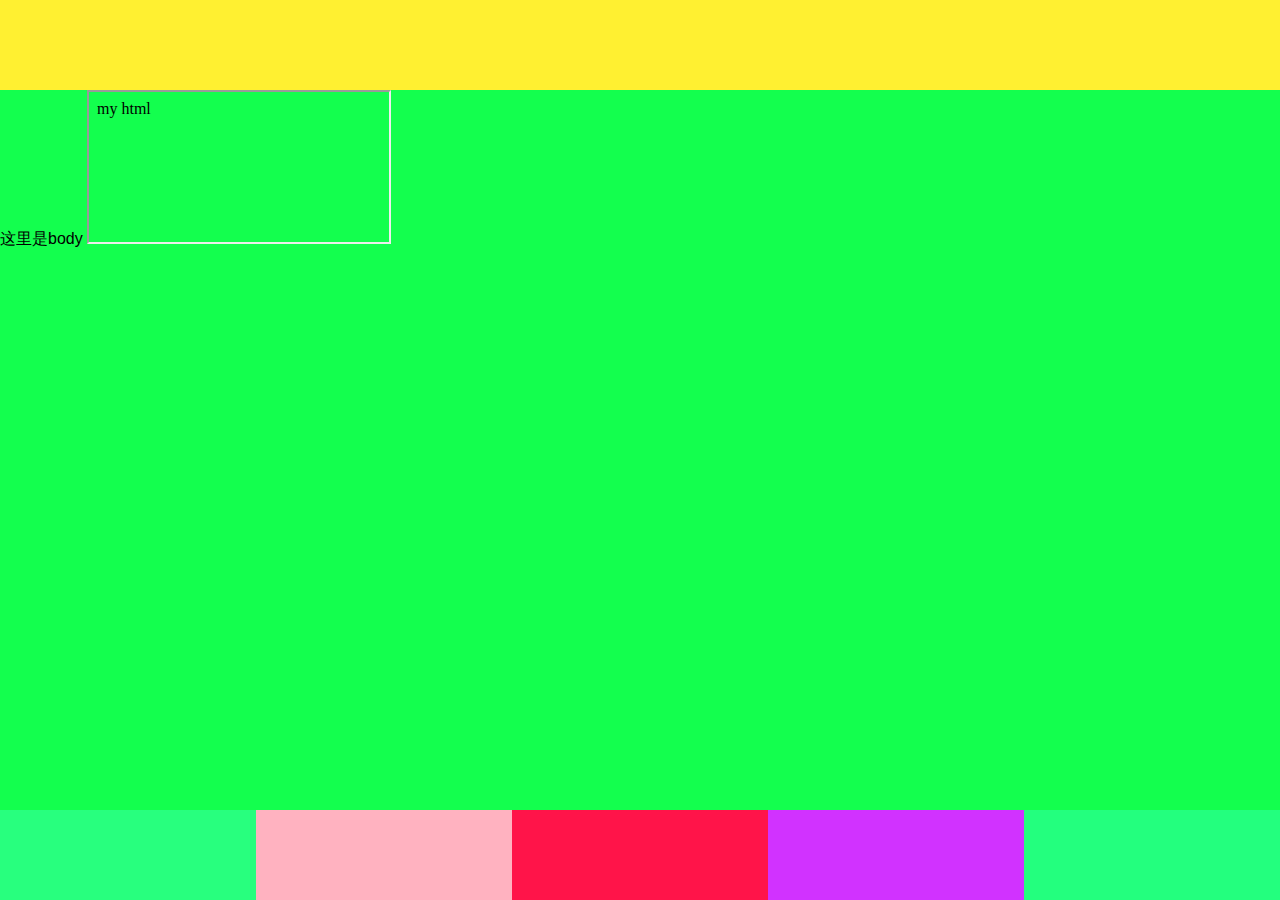
<file: src/main/resources/static/content/index.html>
<!DOCTYPE html>
<html lang="en">
<head>
    <meta charset="utf-8">
    <meta http-equiv="X-UA-Compatible" content="IE=edge">
    <meta name="renderer" content="webkit">
    <meta name="viewport"
          content="width=device-width,initial-scale=1,minimum-scale=1,maximum-scale=1,user-scalable=no"/>
    <meta http-equiv="pragram" content="no-cache">
    <meta http-equiv="cache-control" content="no-cache, must-revalidate">
    <meta http-equiv="expires" content="0">
    <title>欢迎您访问宝鸡人社微信公众号</title>
    <!-- 上述3个meta标签*必须*放在最前面，任何其他内容都*必须*跟随其后！ -->
    <!-- Bootstrap -->
    <link href="../css/bootstrap.css" rel="stylesheet" type="text/css"/>
    <link href="../css/mui.css" rel="stylesheet" type="text/css"/>
    <link href="../css/weui.css" rel="stylesheet" type="text/css"/>
    <link href="../css/weuix.css" rel="stylesheet" type="text/css"/>
    <link href="../css/css.css" rel="stylesheet" type="text/css"/>
    <link href="../css/content/index.css" rel="stylesheet" type="text/css" />
    <script src="../js/jquery.min.js"></script>
    <script src="../js/mui.min.js"></script>
    <script src="../js/rem.js"></script>
    <script src="../js/zepto.min.js"></script>
    <script src="../js/zepto.weui.js"></script>
    <script src="../js/config.js"></script>
    <script src="../js/ajax.js"></script>
    <script src="../js/securty.js"></script>
    <script src="../js/jsencrypt.js"></script>
    <script src="../js/jsencrypt.min.js"></script>
    <script src="../js/rsaUtil.js"></script>

</head>
<body>
    <div id="app" style="background: red;width: 100%;height: 100%">
        <div id="header" style="background: #fff031;width: 100%;height: 10%">

        </div>
        <div id="content" style="background: #13ff4e;width: 100%;height: 80%">
            这里是body
            <iframe src="my.html"></iframe>
        </div>
        <div id="footer" style="background: #2a5eff;width: 100%;height: 10%">
            <div id="footer-1" class="footer" style="background: #28ff7e;">

            </div>
            <div id="footer-2" class="footer" style="background: #ffb2c0;">

            </div>
            <div id="footer-3" class="footer" style="background: #ff1449;">

            </div>
            <div id="footer-4" class="footer" style="background: #d132ff;">

            </div>
            <div id="footer-5" class="footer" style="background: #23ff7e;">

            </div>
        </div>
    </div>
</body>
</html>
</file>
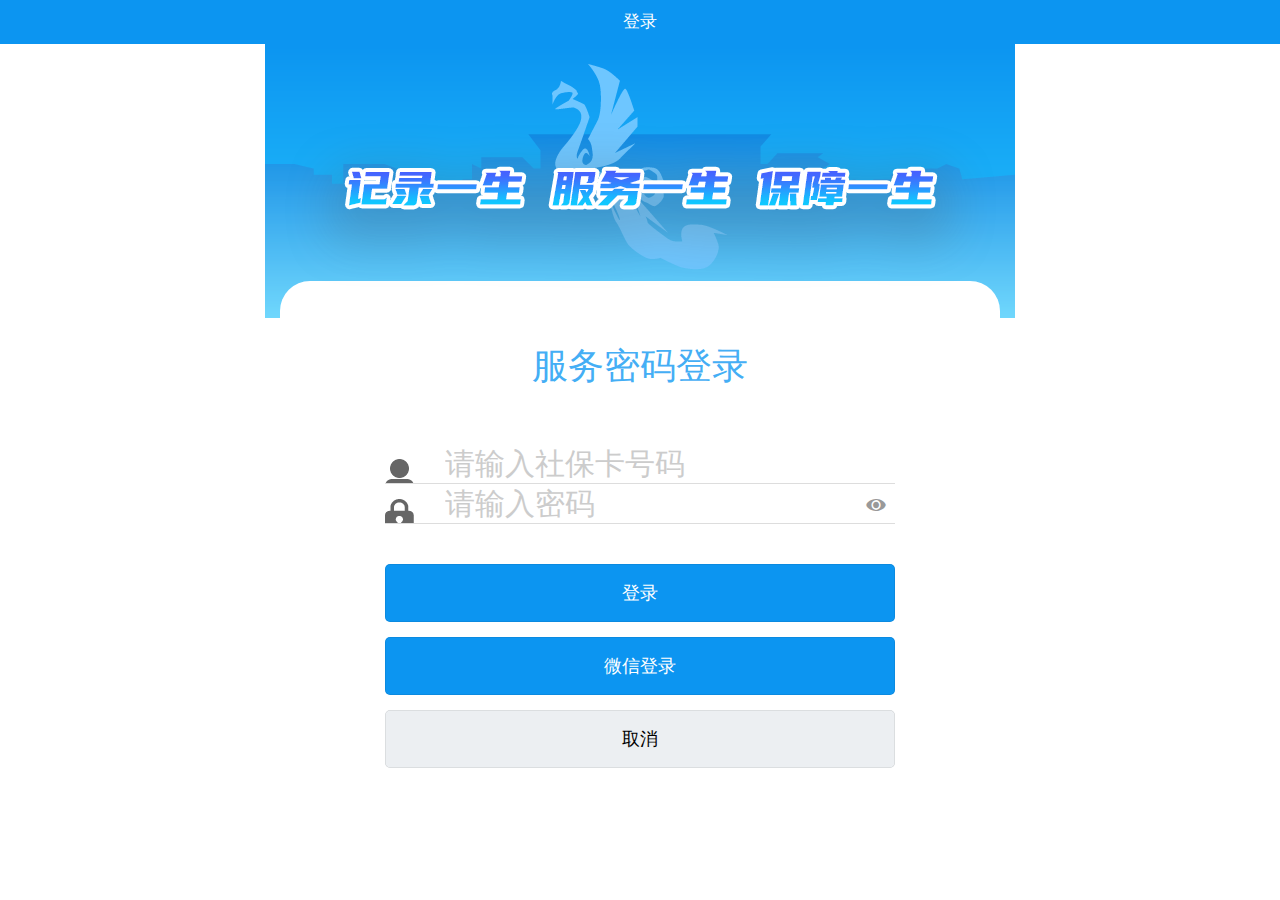
<file: src/main/resources/static/login.html>
<!doctype html>
<html>
<head>
    <meta charset="utf-8">
    <meta http-equiv="X-UA-Compatible" content="IE=edge">
    <meta name="renderer" content="webkit">
    <meta name="viewport"
          content="width=device-width,initial-scale=1,minimum-scale=1,maximum-scale=1,user-scalable=no"/>
    <meta http-equiv="pragram" content="no-cache">
    <meta http-equiv="cache-control" content="no-cache, must-revalidate">
    <meta http-equiv="expires" content="0">
    <title>欢迎您访问宝鸡人社微信公众号</title>
    <!-- 上述3个meta标签*必须*放在最前面，任何其他内容都*必须*跟随其后！ -->
    <!-- Bootstrap -->
    <link href="css/bootstrap.css" rel="stylesheet" type="text/css"/>
    <link href="css/mui.css" rel="stylesheet" type="text/css"/>
    <link href="css/weui.css" rel="stylesheet" type="text/css"/>
    <link href="css/weuix.css" rel="stylesheet" type="text/css"/>
    <link href="css/css.css" rel="stylesheet" type="text/css"/>

    <!-- HTML5 shim and Respond.js for IE8 support of HTML5 elements and media queries -->
    <!-- WARNING: Respond.js doesn't work if you view the page via file:// -->
    <!--[if lt IE 9]> -->
    <!--<script src="//cdn.bootcss.com/html5shiv/3.7.2/html5shiv.min.js"></script>-->
    <!--<script src="//cdn.bootcss.com/respond.js/1.4.2/respond.min.js"></script>-->
    <!-- [endif] -->
    <script src="js/jquery.min.js"></script>
    <script src="js/mui.min.js"></script>
    <script src="js/rem.js"></script>
    <script src="js/zepto.min.js"></script>
    <script src="js/zepto.weui.js"></script>
    <script src="js/config.js"></script>
    <script src="js/ajax.js"></script>
    <script src="js/securty.js"></script>
    <script src="js/jsencrypt.js"></script>
    <script src="js/jsencrypt.min.js"></script>
    <script src="js/rsaUtil.js"></script>
</head>

<body class="loginbody">
<header class="mui-bar mui-bar-nav">
    <h1 class="mui-title">登录</h1>
</header>
<div class="mui-content">
    <main class="top-login"></main>
    <h3 class="logintitle">服务密码登录</h3>
    <section class="loginpanel">
        <form class="mui-input-group">
            <div class="mui-input-row">
                <span class="idimg"></span>
                <input type="text" name="username" id="username" class="mui-input-clear" placeholder="请输入社保卡号码">
            </div>
            <div class="mui-input-row">
                <span class="passwordimg"></span>
                <input type="password" name="password" id="password" class="mui-input-password" placeholder="请输入密码">
            </div>
            <div class="mui-button-row" style="margin-top: 35px;">
                <button type="button" class="weui-btn bg-blue btn" onclick="loginWx()">登录</button>
                <button type="button" class="weui-btn bg-blue btn" onclick="loginWeChat()">微信登录</button>
                <button type="button" class="weui-btn bg-blue btn" style="background-color: #eceff2;color: black;" onclick="cancelLogin()">取消</button>
                <!--<button type="button" class="mui-btn mui-btn-primary" onclick="loginWx()" style="width:80px;">确认</button>-->
                <!--<button type="button" class="mui-btn mui-btn-primary" style="width:80px;margin-left: 10px;">取消</button>-->
            </div>
        </form>
    </section>
</div>
</body>
<script>
    function changeLoginMode(selectMode) {
        if( "1" == selectMode ){
            $('#sbk-login').removeClass("none-login");
            $('#account-login').removeClass("active-login");
            $('#sbk-login').addClass("active-login");
            $('#account-login').addClass("none-login");
            $('#username').attr('placeholder','请输入社保卡账号');
            mode = "1";
        }else{
            $('#sbk-login').removeClass("active-login");
            $('#account-login').removeClass("none-login");
            $('#sbk-login').addClass("none-login");
            $('#account-login').addClass("active-login");
            $('#username').attr('placeholder','请输入账号|手机号|身份证号码');
            mode = "2";
        }
    }
    function loginWeChat() {
        window.location="https://open.weixin.qq.com/connect/oauth2/authorize?appid=" + appid + "&redirect_uri=" + testUrl + "redirect&response_type=code&scope=snsapi_userinfo&state=STATE#wechat_redirect";
    }

    function loginWx() {
        var username = $('#username').val();
        var password = $('#password').val()

        if( undefined == username || null == username || '' == username){
            $.alert("社保卡号码不能为空!" , "温馨提示：", function () {
                return true;
            });
            return;
        }

        if( undefined == password || null == password || '' == password){
            $.alert("密码不能为空！", "温馨提示：", function () {
                return true;
            });
            return;
        }

        //密码RSA加密
        var pswEnc = encrypt(password);
        let pswEncVal = encodeURI(pswEnc).replace(/\+/g, '%2B');

        //密码加密
        // setMaxDigits(130);
        // var key = new RSAKeyPair("10001", "", "[base64]");
        // var pswEnc = encryptedString(key, $('#password').val());

        var directUrl = decodeURI(window.location.href);
        var backurl = directUrl.split("?")[1].split('=')[1];

        var url = ucenter_url + "sso/loginWechatBySbkno";

        var param = {
            "username": username,
            "password": pswEncVal,
            "userType": "0",
            "backurl": backurl
        };
        $.ax(url, param, function (result) {
            if ("1" != result.code) { //调用失败
                $.alert(result.data, "温馨提示：", function () {
                    return true;
                });
                return;
            }
            var data = result.data;
            var backurlStr = data.split("?")[0];
            var resultStr = data.split("?")[1];
            if (undefined != resultStr && resultStr != null && resultStr != '') {
                //清空sessionStorage
                sessionStorage.clear();

                var paramList = resultStr.split('&');
                for (var i = 0; i < paramList.length; i++) {
                    var paramName = paramList[i].split('=')[0];
                    var paramValue = paramList[i].split('=')[1];
                    sessionStorage.setItem(paramName, paramValue);
                    setCookie(paramName, paramValue,1);
                }
            }
            var date = new Date();
            sessionStorage.setItem("loginTime",date);
            setCookie("loginTime", date, 1);
            window.location.href = backurlStr;
        }, function (e) {
            $.alert("登录异常", "温馨提示：", function () {
                return true;
            });
            return;
        });
    }

    //设置cookie
    function setCookie(c_name, value, expiredays) {
        var exdate = new Date();
        exdate.setDate(exdate.getDate() + expiredays);
        document.cookie = c_name + "=" + escape(value) +
            ((expiredays == null) ? "" : ";expires=" + exdate.toGMTString());
    }

    function cancelLogin() {
        window.location.href = "index.html";
    }
    // 在需要监听的页面执行该方法
    pushHistory();
    window.addEventListener("popstate", function(e) {
        window.location.href = 'index.html';
    }, false);
    //封装一下push历史记录的方法
    function pushHistory() {
        var state = {
            title: "title",
            url: "#"
        };
        window.history.pushState(state, "title", "");
    }

</script>
</html>
</file>
<file: src/main/resources/static/css/weuix.css>
/*导入扩展图标*/
/*图标*/
@font-face {font-family: "iconfont";src:url("[data-uri] AAFKY3Z0IA1l/uoAAM9YAAAAJGZwZ20w956VAADPfAAACZZnYXNwAAAAEAAAz1AAAAAIZ2x5ZivY uVsAAALEAADB4mhlYWQKMlSSAADEqAAAADZoaGVhB94D6AAAxOAAAAAkaG10eKguI8oAAMUEAAAB 2mxvY2F3HUZsAADG4AAAAQZtYXhwAyQM8wAAx+gAAAAgbmFtZQp/3BcAAMgIAAACLnBvc3QVuwse AADKOAAABRZwcmVwpbm+ZgAA2RQAAACVAAAAAQAAAADMPaLPAAAAANOJiEwAAAAA04mITQAEA/8B 9AAFAAACmQLMAAAAjwKZAswAAAHrADMBCQAAAgAGAwAAAAAAAAAAAAEQAAAAAAAAAAAAAABQZkVk AMAAeOZ9A4D/gABcA4AAhQAAAAEAAAAAAxgAAAAAACAAAQAAAAMAAAADAAAAHAABAAAAAABEAAMA AQAAABwABAAoAAAABgAEAAEAAgB45n3//wAAAHjmAP///4saBAABAAAAAAAAAAABBgAAAQAAAAAA AAABAgAAAAIAAAAAAAAAAAAAAAAAAAABAAAAAAAAAAAAAAAAAAAAAAAAAAAAAAAAAAAAAAAAAAAA AAAAAAAAAAAAAAAAAAAAAAAAAAAAAAAAAAAAAAAAAAAAAAAAAAAAAAAAAAAAAAAAAAAAAAAAAAAA AwAAAAAAAAAAAAAAAAAAAAAAAAAAAAAAAAAAAAAAAAAAAAAAAAAAAAAAAAAAAAAAAAAAAAAAAAAA AAAAAAAAAAAAAAAAAAAAAAAAAAAAAAAAAAAAAAAAAAAAAAAAAAAAAAAAAAAAAAAAAAAAAAAAAAAA AAAAAAAAAAAAAAAAAAAAAAAAAAAAAAAAAAIAIgAAATICqgADAAcAKUAmAAAAAwIAA1cAAgEBAksA AgIBTwQBAQIBQwAABwYFBAADAAMRBQ8rMxEhESczESMiARDuzMwCqv1WIgJmAAAABQAs/+EDvAMY ABYAMAA6AFIAXgF3S7ATUFhASgIBAA0ODQAOZgADDgEOA14AAQgIAVwQAQkICgYJXhEBDAYEBgxe AAsEC2kPAQgABgwIBlgACgcFAgQLCgRZEgEODg1RAA0NCg5CG0uwF1BYQEsCAQANDg0ADmYAAw4B DgNeAAEICAFcEAEJCAoICQpmEQEMBgQGDF4ACwQLaQ8BCAAGDAgGWAAKBwUCBAsKBFkSAQ4ODVEA DQ0KDkIbS7AYUFhATAIBAA0ODQAOZgADDgEOA14AAQgIAVwQAQkICggJCmYRAQwGBAYMBGYACwQL aQ8BCAAGDAgGWAAKBwUCBAsKBFkSAQ4ODVEADQ0KDkIbQE4CAQANDg0ADmYAAw4BDgMBZgABCA4B CGQQAQkICggJCmYRAQwGBAYMBGYACwQLaQ8BCAAGDAgGWAAKBwUCBAsKBFkSAQ4ODVEADQ0KDkJZ WVlAKFNTOzsyMRcXU15TXltYO1I7UktDNzUxOjI6FzAXMFERMRgRKBVAExYrAQYrASIOAh0BITU0 JjU0LgIrARUhBRUUFhQOAiMGJisBJyEHKwEiJyIuAj0BFyIGFBYzMjY0JhcGBw4DHgE7BjI2Jy4B JyYnATU0PgI7ATIWHQEBGRsaUxIlHBIDkAEKGCcehf5KAqIBFR8jDg4fDiAt/kksHSIUGRkgEwh3 DBISDA0SEowIBgULBAIEDw4lQ1FQQCQXFgkFCQUFBv6kBQ8aFbwfKQIfAQwZJxpMKRAcBA0gGxJh iDQXOjolFwkBAYCAARMbIA6nPxEaEREaEXwaFhMkDhANCBgaDSMRExQBd+QLGBMMHSbjAAABACz/ iAPSA14AKQBGQEMGAQECHhQCBAMCAQUAA0AAAgABAwIBWQADAAQAAwRZBgEABQUATQYBAAAFUQAF AAVFAQAlIx0bFxUPDQkHACkBKQcOKyUiByU2JyUWMz4BNy4BJw4BBxQXBSYjDgEHHgEXMjcFBhUe ARc+ATcuAQM4Ri3+mgYGAWYuRUFYAQFYQUJZAQP+nC9EQlkBAVlCRC8BZAMBWUJBWAEBWLwx0BkY zzIBWEFCWAEBWUEKE8w0AVhBQlcBM80TC0JXAQFXQkFYAAAAAAIAJf+hA98DXwASACAAMEAtAQED AhEBAQMCQBIAAgE9AAAAAgMAAlkAAwEBA00AAwMBUQABAwFFJiUmJgQSKwUBNjUmJyYnBgcGBxYX FhcyNwkBPgE3FhcWFwYHBgcuAQPf/s9EBWVkmZllZQMEZWSZcV8BMfzfA6J7elFSBARSUXp7ogsB MWBxmmNmBQVmZJmYZmQEQ/7NAlZ7ogMDUVB8e1BRBASiAAEAQv+oA7kDRAAHAAazBwIBJislBRMB FwkBBwI2AQV+/InpAjP+PAZncQNO/fZuAgD9zPAAAAAAAQBXADgDqQLDAAIADkALAgEAPQAAAF8Q AQ8rEyEBVwNS/lYCw/11AAIAvAAaA0EC4AADAAsAO0A4BQECAQFABgQCAgEDAQIDZgADA2cAAAEB AEsAAAABTwUBAQABQwQEAAAECwQLCgkHBgADAAMRBw8rEzUhFQElBSMdASMRvAKF/bwBAAEEwIMC fmJi/v/i4sGiAWMAAAABAFcANgOpAsEAAgAOQAsAAQA+AAAAXxEBDysJASEB/wGq/K4Cwf11AAAA AAIADP/wA/QDEQA6AE4AhEANPiolHwQKCyQBBQoCQEuwIVBYQCsIAQAHAQECAAFXBgECAAMEAgNY AAQACwoEC1kACQkKQQAKCgVRAAUFCwVCG0AoCAEABwEBAgABVwYBAgADBAIDWAAEAAsKBAtZAAoA BQoFVQAJCQoJQllAFE1LRUM6OTg2NDMyMBYoIREREQwUKwEHIRUhFSMVPwEHDgEHBicuASMOAQcO ARceATc+AT8BFxYEHwE1Jy4BLwE3PgE1NCYrATUhNTQPATUjAxYfAQcGBw4BJyYnJjY3PgEXHgEB ogL+9gEN3uHjBAgwBghCVWc5OlIkRwlBRtJoJG0WDCYdAQEeFjspoCARFxE1KE51ARqNjY0dQyUn FhcoOXJEkAkDEBgdP0EwMwLPQjJYMAICEB5yAwITGhMBFxoypzc7CjISThkOEw92DQmtDwsyDQYu JJYOBwRYLAQBAYj+BxcTFRscHisjBAhuISsSFg4CAQkAAAASAET/xAO8AzwAAAACAAQABgAIAAoA DAAcACsAOwBIAFgAZwBvAH8AjQCcAJ0AnUCaOjIeAwAGlkMCCQedd2dlYzMrKScACgsJh1cCDQt+ dloDDAIFQAAABgEGAAFmEAEBBwYBB2QRAQMNAg0DAmYAAgwNAgxkAAQABgAEBlkIAQcKAQkLBwlZ DwELDgENAwsNWQAMBQUMTQAMDAVRAAUMBUULCwUFj46Mi4qJc3FtbGloUE9HRkVELy0WFQ4NCwwL DAwLBQYFBhUSDysBJRUBNQMzNxUBNQUjAiIOAhQeAjI+AjQuAQMRFhcWFxYXFhcHNic0JwM2MzIX FhcRJicmLwM2BzY3Njc2NxcmDwEhNgMmNTQ3NjchBgcGDwMmNxEmJyYnJicmJzcGFxQXNjIWFAYi JjQTBiMiJyYnERYXFh8DBjcGBwYHBgcnFjcyNyEGNyE2NzY/AxYXFhUUByMA/wIC/pQBAdb+lAFr AQ+0pXZHR3altKV2R0d2XTMsEw8nGwYGzwMCAdAYFzY0DQ0MDgUGJBLDM94PECcvCwzQExMO/qAW NAMPAwQBJhAMBQQkEcQU8TMsExAmGwYH0AMCAWtuT09uT7QYFzY0DQ0MDgYFJRHDM9wPECYwCwzQ ExMHBwFgFSL+2hAMBQQkEcQVBgMOjgHrAwH+kAECAwIB/pIBmAK/R3altKV2R0d2pbSldv7cAS0W IhAPJy8LDNATEwcHAX0DDgMF/toQDAUEJRHDFZQTECYbBwbQAwECM/79GBc2NA0NDA4FBiURwzMX /tMWIw8QJi8LDNATEwcHok9uT09u/i4DDgMFASYQDAUEJBLDFZITDycbBgbPAwIBM1IMDgUGJBLD MzgYFzY0AAwAh//VA34DLABXAGMAcACRAJ8AqADLAOEA+wEPARoBIQLuS7ALUFhBJgEhAFoAAgAD AAQAhAANAAwAAwAFAAYAlgABAAgACQDIAMQAtACpAEYAPwAZAAcACwAIAOQAOwAgAB8ABAAOAAsA NgABAAwADgAGAEAbS7AMUFhBJgEhAFoAAgADAAQAhAANAAwAAwAFAAYAlgABAAgABwDIAMQAtACp AEYAPwAZAAcACwAIAOQAOwAgAB8ABAAOAAsANgABAAwADgAGAEAbQSYBIQBaAAIAAwAEAIQADQAM AAMABQAGAJYAAQAIAAkAyADEALQAqQBGAD8AGQAHAAsACADkADsAIAAfAAQADgALADYAAQAMAA4A BgBAWVlLsAtQWEBXAAQCAwIEA2YAAAMGAwAGZgAJBwgHCQhmAAgLBwgLZAALDgcLDmQADgwHDgxk DwENDAEMDQFmAAMABgUDBloABQoBBwkFB1kAAgIKQQAMDAFSAAEBCwFCG0uwDFBYQFEABAIDAgQD ZgAAAwYDAAZmCQEIBwsHCAtmAAsOBwsOZAAODAcODGQPAQ0MAQwNAWYAAwAGBQMGWgAFCgEHCAUH WQACAgpBAAwMAVIAAQELAUIbS7AbUFhAVwAEAgMCBANmAAADBgMABmYACQcIBwkIZgAICwcIC2QA Cw4HCw5kAA4MBw4MZA8BDQwBDA0BZgADAAYFAwZaAAUKAQcJBQdZAAICCkEADAwBUgABAQsBQhtL sDJQWEBUAAIEAmgABAMEaAAAAwYDAAZmAAkHCAcJCGYACAsHCAtkAAsOBwsOZAAODAcODGQPAQ0M AQwNAWYAAwAGBQMGWgAFCgEHCQUHWQAMDAFSAAEBCwFCG0BZAAIEAmgABAMEaAAAAwYDAAZmAAkH CAcJCGYACAsHCAtkAAsOBwsOZAAODAcODGQPAQ0MAQwNAWYAAwAGBQMGWgAFCgEHCQUHWQAMDQEM TQAMDAFSAAEMAUZZWVlZQCHw7ufl19XBv7Gvp6WjoZiXlZORkIGAcG9dXFdWLy4kEA8rAQ4BBwYj IgYVFAcGHwEHDgEXHgE3PgE3NhcUFhceAR8BBgcGFQYXFhcWFxY2NzYyFxY3NicmNzYnJi8BNzY/ ARceARcWNjc2Jy4BJy4BNzYnJicuAScuARcWFxYGJicmNjc+AQcWFxYHBicmNTQ3PgEXHgEVFAYH BjU0NzYHBgcOAScmBwYXFgYmJyY1NDY3NhYHFjMyFQYiJicmJyYXFhcGKwE3NjsBBgUWBwYWFxYz FjY9ARcWNjc2Fx4BBw4BBwYnJicmNj8BFx4BBxYXFhcWFxYUBiMiJicmNz4BJyY3NgUWBxQjIhcW FxYGBwYnIicmNzY3Njc2Nz4BAw4BFxY3Njc2FxYfARY3NjU0JyYHBhYXFjY3NjU0JhYUBicmNhcB y1p2BwIDBA0FBgIBFiceDAUKCwggBQYDGQsFBwECAQ4oAQcIAxA/GjEyMz81ki8jDAUCAQULHgwS EgoJDQoYCAoQAwEHBiIQCwMCBxUKBAltUhdUeRkDAx8tDwkBCAojgBkDAxUVFyUYCB6dITsiDggL DAkFCzmBNxMBAggHBCAJCksoHGHAMkAgAiEzEjcJBg4GzAoTExQUCQUB/ucEBwYDCxQsIxAdTY83 EgMJBgcUgVV1UT0JAQYGBQ4FDR0GCw0NChwZER4qPQgECQYBBQwXGAH4FQEIBQYGAgEDCRpEKgUK JCgGBAoLCQgIywYGAgMHAgEECgUCAwMFAggQgQoBCwgKBwkZDQsDAggEAycUil8cGQcKCAgZGRw0 ai4UCgQEIgoIBQYwEAYKAwQBBxUyEQoLBRwJBAQKCgodMSYdDAECCxQMBhoaGRkUDxkDAygiIBwZ RxUPCQ4mIg8fU4IaCAOBECsmMQMeEDgRFA4NESwsFxYKEDksFAcCqwkeCQUWBAIBAg8QBAIJKgIp DgIBDQwEDgcHBwsiCAUDfxEEAwUECgkFBAIUAgICATQCLConDBcBFzIrAwgeJA0DCl8cT2YEBU8+ VBQ3DgwJAwjlBgcIDQkYFA8FFhIJEAwFAgQQEAwKCwUHBhELCQcXAQUKFBcMBwMCDgwCAhIHFQcO DgMGEAEBCBEPCgUMEgYOCgsjCAUBCAgQExIYEAMGBQsCAAAGAB7/8QPjAwkAHAAnADIASgBTAFwA KkAnDQEAAwFAPzwLAwA9AAIBAmgAAQMBaAADAANoAAAAX1BPMjElLwQQKwEOAx4BFxYGDwE/ARcW OwEnJj4COwEnLgIHHgEHBi4CNz4BBR4BDgEnLgE3NhYXDgEXHgM/ARcWNzYnJjY3PgEuAwceAQcO AScmNhcWBgcGJjc+AQE1RXFGIQ0/NwoCDhA6OR82LhAGECRWg0obBRZ+r3MXAhYRJRYHDAsqAQIR CA8iFB4FHAsed2qDBANFbIlFFi4uAgEMCwEONjALPF2CSwkIBAg2Cgst3w4EERopDQkmAwkNQ1pt aWUkBg8pMB8eBw4WPHlaORNMcjCgEDYOCwUYIhIPCQoMJh8QBwxADwYBgBSQXD1oPRcVBhkZAgMl IgwKJ2hnYUUekQcaCxkCFxslFA4nCQ0nGhAHAAAGACoABAPUAv0AFgAxAEQAVABeAHAAOkA3LAEE BQFAAAABAGgAAQUBaAAFBAVoAAIDAmkABAMDBE0ABAQDUgADBANGY2FUU0tKOjkxMCUGDysBDgEX HgEzMhceARUUFhcWNjc2JicuAQUGBwYWFxYkNz4BJicuATc2Jy4BDwE3NicmBhceARUUBgcOAScu ATU0Nz4BNzYHBhUUFxY2Nz4BNTQmJyYGFxYVFAYnJj4CAQYWMzIWFRQWFxY2NTQmJyYGAqAWCRAI FyBYLBwOBAwcJAYIRj0ocv6yZml/D4ySAVlqNR4zOxAMAxIKDmROKQQGKhE/jkVPXE8rhCdKTzUZ LyV1U19HHFggKDAwIRpNEQc4EAkEFCkBLBUXIh0bBQgZJEE0FhIC+AooEAcFNCArOjQUBxAmNEOL JBcQgCRwh+9ERylmMW9aFQUJBS8eLBQbDilFFQkB+RNOMjZdGw4EChVPNDgxGBsNJ1ssVEolDwIQ FUgnH0ENCwOBBxEXGw8JIxUDAYkVKR8hFRAGESEpM0QEAgQAAAABACkAaAPXApoAFABTS7AWUFhA HAACAwJoAAMBAQNcAAEAAAFNAAEBAFIEAQABAEYbQBsAAgMCaAADAQNoAAEAAAFNAAEBAFIEAQAB AEZZQA4BAA8NCwkGBQAUARMFDislMjY1NCYjNC4BIyIGByMiBhUUFjMDXjRFRzJXk1Z1thQeQFhX QWhGNDVTVY1Oh2xkQ0FXAAAAAAQAK/+pA9UDUwAIABkAJQAmADlANiYBBAE/BgECAAUBAgVZAAEA AAQBAFkABAMDBE0ABAQDUQADBANFCgkhIBsaEhEJGQoZExIHECsTFBYgNhAmIAYBIg4CFB4CMj4C NC4CEiIuATQ+ATIeARQGBcW4AQW5uf77uAE7YK1+Skp+rb+ufUtLfa4S4sBvb8Div3Bw/tABfoK5 uQEFuLgBUkp+rb+ufUtLfa6/rX5K/Itwv+LAb2/A4r9wAAAAAwAr/6kD1QNTABAAHAAdAC9ALB0B AgE/BAEAAAMCAANZAAIBAQJNAAICAVEAAQIBRQEAGBcSEQkIABABEAUOKwEiDgIUHgIyPgI0LgIS Ii4BND4BMh4BFAYFAgBgrX5KSn6tv659S0t9rhLiwG9vwOK/cHD+0ANTSn6tv659S0t9rr+tfkr8 i3C/4sBvb8Div3AAAAMAQP/AA8ADQAAHAA8ANgBJQEYUAQQCLygfHgQFBAJAAAQCBQIEBWYHAQUG AgUGZAAGAwIGA2QAAQACBAECWQADAAADTQADAwBSAAADAEYVFS4YExMTEAgWKwQgABAAIAAQACAG EBYgNhAHJy4BDwEjBg8BBhQXFh8BHgQzMj8BERQWMjY1ERcWMzY3NjQCuf6O/vkBBwFyAQf+3/7C 4eEBPuHKngcTCQEBBgKgCQkBAgICBAMEAwINCWgTGhNpCQ4NCQpAAQcBcgEH/vn+jgI54f7C4eEB PmmgBwQEAQMDnwkbCQIBAgEBAQEBCmf+zw0TEw0BM2oKAQgKGgAAAAABAEj/4AO/Ax4AUAAlQCJQ OAQABAI+AwECAQJoAAEBAFEAAAALAEJHRkVDKikUEgQOKwEmBg8BJicuAQYHDgEXHgEXHgEzMjY3 PgU3NiYnJg4BBwYHDgIiJicuAScmNz4BFhceARcnJgYHBhQeAR8BFjsBFzI+Az8BNiYnA6sMGAQZ LVhb385FMikLDFVEN4FDYrM8CREODAsIAwMODQgRCwIQLyNeaW5tLjlIChVYOq+9Tio/Em4NGAUC BQkGogYGAwIECAYGBQE6BAsNAn8FCw1FZEJEGVZbQp9TUo4yKSpWUAwZGhscHA8NFgMCBgwJSj0u QR4kIit3RpB1TEoWOSBVMisFCwwGDQsJAz8CAQIEBQcEoQwYBQAAAAMBogAAAmIDAAAHABUAHQB4 S7ALUFhAIAAAAAECAAFZAAIAAwQCA1kABAUFBE0ABAQFUQAFBAVFG0uwFlBYQBoAAgADBAIDWQAE AAUEBVUAAQEAUQAAAAoBQhtAIAAAAAECAAFZAAIAAwQCA1kABAUFBE0ABAQFUQAFBAVFWVm3ExUl IxMSBhQrADQ2MhYUBiIHNDYzMh4BFRQGIyIuARA0NjIWFAYiAaI4Tzk5Tzg4KBosGjknGi0ZOE85 OU8CeFA4OFA4wCg4GiwaKDgaLP7SUDg4UDgAAAQAQP/AA8ADQAAVACYAMgA+AExASQABAAFoAgoC AAADBAADWgsBBAkBBwYEB1kIAQYFBQZNCAEGBgVRAAUGBUUYFgEAPDs2NTAvKikhHhYmGCYSDwwK BwQAFQEVDA4rASM1NCYjISIGHQEjIgYUFjMhMjY0JgchIgcGFREUFjMhMjY1ETQmARQGIiY1ETQ2 MhYVExQGIiY1ETQ2MhYVA6CgOCf+vyg4oA0TEw0DQA0TE439wA0KCTgoAcAoOBP+kxMaExMaE8AT GhMTGhMCoEAoODgoQBMaExMaE4AJCQ7+ICg4OCgB4A0T/kANExMNAWANExMN/qANExMNAWANExMN AAAABABA/8ADwQNAAAsAFAA0AFgAvrU4AQgMAUBLsChQWEBAAAgMBwwIB2YOAg0DAAQBBABeAwEB AWcABgAFCwYFWQALAAoJCwpZAAkADAgJDFkABwQEB00ABwcEUQ8BBAcERRtAQQAIDAcMCAdmDgIN AwAEAQQAAWYDAQEBZwAGAAULBgVZAAsACgkLClkACQAMCAkMWQAHBAQHTQAHBwRRDwEEBwRFWUAo FxUNDAEAWFdPTElGPj02NTEuKCUiHxU0FzQREAwUDRQGBAALAQsQDislIgYUFjMyPgE1NCYhIgYU FjI2NCY3ISIuAicDJy4BKwEiJjQ2OwEyFh8BEx4BMyEyFhQGJSImJzQ+ATclMjY3EzYmJy4BIyEi JjQ2MyEyHgEXFgcDDgEjAWEbJSUbER0SJgGmGyUlNSYmJf34ESAYEQI2HwISCikNExMNKSM2BB82 AhEKAggNExP+EwwTAQcOCQGyDBIBMwEFBQMHBf3WDRMTDQIqDBcUCB4GMwQ1I0AlNiURHhEbJSU2 JSU2JSANFh8RAX6zCxETGhMwI7L+gAsQExoTgBENCBAJASAQCwEgCBEFAwQTGhMHDAohMP7fITAA AAAADwBg/+ADoAMgAA8AHwArADcAQwBPAFsAZwB3AIcAlwCnALcAxwDXANRA0R0BFyYcIwMWFRcW WRsBFSQYIQMSARUSWR8BAg4BAk0ADggBDk0ACBEBCE0ADQoEDU0PCwkDAQAKBwEKWQAHBQQHTQAR IAEQAxEQWQAFDAYCBAAFBFklGiIDFBQTURkBExMKQQADAwBRHgEAAAsAQsrIubiqqJqYiYh6eGpo ERACANLPyNfK18G+uMe5xrKvqLeqt6KfmKeap5GOiJeJloJ/eId6h3JvaHdqd2NiXVxXVlFQS0pF RD8+OTgzMi0sJyYhIBkWEB8RHgoHAA8CDycOKwUjIiY9ATQ2OwEyFh0BFAYDIgYdARQWOwEyNj0B NCYjACImPQE0NjIWHQEUFiImPQE0NjIWHQEUJiImPQE0NjIWHQEUBiImPQE0NjIWHQEUBiImPQE0 NjIWHQEUJiImPQE0NjIWHQEUBSMiJj0BNDY7ATIWHQEUBhMjIiY9ATQ2OwEyFh0BFAYDIgYdARQW OwEyNj0BNCYjByMiJj0BNDY7ATIWHQEUBgUjIiY9ATQ2OwEyFh0BFAYDIgYdARQWOwEyNj0BNCYj ByMiJj0BNDY7ATIWHQEUBgGAwCg4OCjAKDg46A0TEw3ADRMTDQFtGhMTGhNtGhMTGhMTGhMTGhOT GhMTGhOTGhMTGhMTGhMTGhP+wEANExMNQA0TEzPAKDg4KMAoODjoDRMTDcANExMNQEANExMNQA0T EwHzwCg4OCjAKDg46A0TEw3ADRMTDUBADRMTDUANExMgOCjAKDg4KMAoOAFAEw3ADRMTDcANE/7g Ew1ADRMTDUANExMNYA0TEw1gDc0TDUANExMNQA1TEw2ADRMTDYANsxMNgA0TEw2ADe0TDSANExMN IA2zEw1ADRMTDUANEwFAOCjAKDg4KMAoOAFAEw3ADRMTDcANE8ATDUANExMNQA0TgDgowCg4OCjA KDgBQBMNwA0TEw3ADRPAEw1ADRMTDUANEwAFAED/wAPAA0AACwAXAC0AOABaAQhLsAtQWEA0AAUI BWgABwQBAQdeAAgJBg4DBAcIBFkNCwMDAQIBAAwBAFoADAoKDE0ADAwKUQ8BCgwKRRtLsBRQWEAu AAUIBWgABwQBAQdeDQsDAwECAQAMAQBaAAwPAQoMClUJBg4DBAQIUQAICAoEQhtLsBZQWEAvAAUI BWgABwQBBAcBZg0LAwMBAgEADAEAWgAMDwEKDApVCQYOAwQECFEACAgKBEIbQDUABQgFaAAHBAEE BwFmAAgJBg4DBAcIBFkNCwMDAQIBAAwBAFoADAoKDE0ADAwKUQ8BCgwKRVlZWUAiOzkZGFNSS0hD QTlaO1o4NzMwKickIh8cGC0ZLRUVFRAQEiskIiY1ETQ2MhYVERQGIiY1ETQ2MhYVERQBIzU0JiMh IgYdASMiBhQWMyEyNjQmJTQ2MyEyHgEdASEBISImNRE0PgEzMhYVERQWMyEyNjURND4CMh4CFREU BgJtGhMTGhPTGhMTGhMB4KA4J/6/KDigDRMTDQNADRMT/ZMTDQFBCA8I/oABoP5AKDgJDgkNExMN AcANEwUJDA0MCAU4gBMNAWANExMN/qANExMNAWANExMN/qANAg1AKDg4KEATGhMTGhNADRMIDwlA /SA4KAHgCQ8IEg7+IA0TEw0B3wcMCAUFCAwH/iEoOAAAAwAg/+AD4ANBACUAKwBCAEhARUI9Hh0U CwYCCAFAAAIIBggCBmYAAAAIAgAIWQAGAAMEBgNZBwUJAwQEAVEAAQELAUImJkA/Ojg0Mi8tJism Kx8mOxIKEisJASYiBwEOAR4BPwERFBYzITI2NREXHgEzMj4CPwE+AjQuAgE1NDIdASUUKwE1NCYj Ig4BHQEjIiY1EQE2MhcBA9T+ahpIGv5qCgMQGgoNRSgCgCUuDAQKBgMFBgUCBAIDAgIDBP4JQAFA E+0yLh8tFNMPHgFJCRsJAUoB6wFBFRX+vwgaFQMIC/58KDg1KwGCCQMEAQIDAgQDBwcHBwYG/jex Dg6xICCxHy8YIhSxFQsBtgEEBwf++wAAAwBB/8ADwQNAAAgAEQBCAFZAUyYBBAYBQAAFAAYEBQZZ AAQACQgECVkACAAHAAgHWQsCCgMAAQEATQsCCgMAAAFRAwEBAAFFCgkBADs5NTIvLCIfHBkVEw4N CREKEQUEAAgBCAwOKyUiBhQWMjY0JiEiBhQWMjY0JhMmIyEnLgIrASIGFBY7ATIeAhUXEx4DMyEy NjQmIyEiLgEvASUyPgI3EzYmAWEaJiY1JSUBpRomJjUlJW0ZJv1/AgMbKRcoDRMTDSgFCwgGHzYD EBkgEQIIDRMTDf34Bw0IAQUB+xEgGRACMwMNQCU1JiY1JSU1JiY1JQKEHA0XJhYTGhMECAsFs/6C ER8WDRMaEwcNByYfDRYeEQEgFysAAAACAB//4APiA0EAIwAvAC5AKxQLAgIAAUADAQIABQACBWYA AAAFBAAFWQAEBAFRAAEBCwFCIxghGDsSBhQrCQEmIgcBDgEeAT8BERQWMyEyNjURFx4DMhYzMjY3 PgEuAQEVIzU0NjMyHgIVA9b+ZxpIGv5qCgMQGgsNRCgCgCYuDgIDAwQDAwIHDgQEBAIG/oXAMi4Y JhYMAewBQBUV/r8IGhUDCAv+fCg4NSsBhQwBAgECAQcGBQwMDP57Q7MfLg0XGg8ABQBA/+ADwAMg AAsAOQBFAFEAlgCWQJNqXQIKC2tcAgMKAkAABg0JDQYJZgADCg8KAw9mAA8MCg8MZBMBDAQKDARk AA0ADggNDlkACREBCAEJCFkAAQAACwEAWQALEgEKAwsKWQAFBQdRAAcHCkEABAQCURABAgILAkJT UkhGPDoODJSTiIZjYVKWU5ZOS0ZRSFFCPzpFPEU0MSopJCEcGRQTDDkOORUQFBArEiImPQE0NjIW HQEUASEiJj0BNDYyFh0BFBYzITI2NRE0JiMhIgYdARQGIiY9ATQ+AjMhMhYVERQGASMiJjQ2OwEy FhQGAyMiJjQ2OwEyFhQGFyIuAicmNjc2NzUuATU0MzIeAxUUBxUeBBceAQ4BJy4CJy4CPQE0Njc2 NTQmIyIGFRQWFxYdARQGBwYHBq0aExMaEwKg/YAoOBMaExMNAoANExMN/YANExMaEw8aJBMCgCg4 OP04YA0TEw1gDRMTDWANExMNYA0TE3IFCggGAgMODWFHMi7ALkYpGgl/EzElKg0GDQ4GFg0RLGEc CA4IBwZyPERFOycsDRIMMIsEASATDaANExMNoA3+rTgnQQ0TEw1BDRITDQKADRMLBi8NExMNLxAe Fg04KP2AKDgCQBMaExMaE/6gExoTExoTYQQGCQYNFgMXCBQrgWLAFyU1Mh2rZBQCCAcJAgIDFhoO AwQJEAIBCQ4IQQgNBVKTRTs7RVlrIgkQQQwTAQIdAQAAAAQAYP/AA6ADQAALABsAKwBNAEtASAAJ AAcDCQdZAAMIBgsDBAEDBFkAAQAABQEAWQAFAgIFTQAFBQJRCgECBQJFHRwODENBOzo1My0sJSIc Kx0qFhMMGw4bFRAMECskIiY9ATQ2MhYdARQFISImNRE0NjMhMhYVERQGASIGFREUFjMhMjY1ETQm IyoBJj0BNC4BIyIGHQEUBiImPQE0PgEzMh4GHQEUAg0aExMaEwEg/YAoODgoAoAoODj9WA0TEw0C gA0TEw1TGhM7WS5KdBMaE0xyQBcvLCskHxYMgBMNYA0TEw1gDdM4KAFgKDg4KP6gKDgB4BMN/qAN ExMNAWANExMNgjRZMWlVgg0TEw2CTHc7ChIaISkuNRuCDQAAAAIAYP/gA6ADIAAPADABNEuwC1BY QBgrAQUGIBICAgUbGAIDAgNAEQEFHgECAj8bS7AMUFhAEysgEhEEAgYbGAIBAgJAHgECAT8bQBgr AQUGIBICAgUbGAIDAgNAEQEFHgECAj9ZWUuwClBYQCwABgcFBwZeAAUCBwUCZAACAwcCA2QABwcA UQgBAAAKQQQBAwMBUQABAQsBQhtLsAtQWEAtAAYHBQcGBWYABQIHBQJkAAIDBwIDZAAHBwBRCAEA AApBBAEDAwFRAAEBCwFCG0uwDFBYQCEABgcCBwYCZgAHBwBRCAEAAApBBQQDAwICAVEAAQELAUIb QC0ABgcFBwYFZgAFAgcFAmQAAgMHAgNkAAcHAFEIAQAACkEEAQMDAVEAAQELAUJZWVlAFgIALi0p KCIhHRwaGRUUCgcADwIPCQ4rASEiBhURFBYzITI2NRE0JgMBFQYHIg4BBwYiLwEiNSYnNSMnLgE2 NzYWHwE3NjIeAQNA/YAoODgoAoAoODiR/wACBAEBAgEGDAYCAQYBAX4GBAUGCRsJZ+oJGxIBAyA4 KP2AKDg4KAKAKDj+qv79AQICAQEBAgICAQMBAYEGERAHCQEJauwJExoAAAAAAwBg/+ADoAMgACAA MABAATxLsAtQWEAaIAACAQAEAQIBGw0CAwIVEQIEAwRAHAECAT8bS7AMUFhAFyAAAgEABAECARsV EQ0EBAIDQBwBAgE/G0AaIAACAQAEAQIBGw0CAwIVEQIEAwRAHAECAT9ZWUuwC1BYQDwAAAgBCAAB ZgABAggBAmQAAgMIAgNkBQEDBAgDBGQABAkIBAlkCwEICAdRAAcHCkEACQkGUgoBBgYLBkIbS7AM UFhANgAACAEIAAFmAAECCAECZAMBAgQIAgRkBQEECQgECWQLAQgIB1EABwcKQQAJCQZSCgEGBgsG QhtAPAAACAEIAAFmAAECCAECZAACAwgCA2QFAQMECAMEZAAECQgECWQLAQgIB1EABwcKQQAJCQZS CgEGBgsGQllZQBgyMSMhOjcxQDI/KyghMCMwFCITFBQRDBQrASYiDwEnLgEGFB8BMxUWFzMXFjMy Nz4CMzY3NQE2JicTISImNRE0NjMhMhYVERQGASIGFREUFjMhMjY1ETQmIwLXCRsJ6mcJGxMJfgEB BAIDBgYHBQECAQEEAgEACgEJaf2AKDg4KAKAKDg4/VgNExMNAoANExMNAfYKCexqCQETGgqBAQED AwICAQEBAgIBAQMJGgr96TgoAoAoODgo/YAoOAMAEw39gA0TEw0CgA0TAAACAED/wgPAAz4AGAA0 AEFAPgcBBQYCBgUCZgQIAgIDBgIDZAAAAAYFAAZZAAMBAQNNAAMDAVIAAQMBRhoZMS8sKygmIyEe HRk0GjQsEgkQKwEuASIGBw4CFRQWFx4CMzI+AjU0LgEDIxUUBiImPQEjIiY0NjsBNTQ2MhYdATMy FhQGAz1Ao7SjQCo7HkQ/KmZxPFqjf0QeO4fAExoTwA0TEw3AExoTwA0TEwK7QENDQCplcTtZoz8q Ox5Df6NZO3Fl/s/ADRMTDcATGhPADRMTDcATGhMAAAABAH8A3wOBAnsAHwAdQBoUDQIBAAFAAwEA PgAAAQBoAgEBAV8kLhEDESsJASM1JgcGBwEOARQWFx4CMzI3CQEWMzI2Nz4CLgEDd/6eARIVBAL+ ogUFBQUDBwgEDgkBSAFMCg0GDAUDBQEBBQEXAV8BEQ0CA/6fBQwMDAQDBAIJAUv+tgkFBQMKCQoJ AAMAQP/CA8ADPgASACUAQQCSS7AKUFhANgAFAgQCBV4GCgIEBwIEB2QJAQcIAgcIZAAIAwMIXAAB AAIFAQJZAAMAAANNAAMDAFIAAAMARhtAOAAFAgQCBQRmBgoCBAcCBAdkCQEHCAIHCGQACAMCCANk AAEAAgUBAlkAAwAAA00AAwMAUgAAAwBGWUAWJyY+PDk4NTMwLisqJkEnQScXGhALEisEIi4CNTQ+ ATc+ATIeAhQOAQIiDgIUHgIzMj4BNz4BNC4BEyM1NCYiBh0BIyIGFBY7ARUUFjI2PQEzMjY0JgJa tKN/RB47KkCjtKN/RER/sJqMbTo6bYxNM2FXJTY6Om0HwBMaE8ANExMNwBMaE8ANExM+Q3+jWTtx ZSpAQ0N/o7KjfwL5OmyLmotsOhoyJDaMmYts/tzADRMTDcATGhPADRMTDcATGhMABAAfACED3wLf AFIAbgB2AH4Av0uwFFBYQEQABgsFCwYFZgoBCA0OCQheAAMAAgsDAlkACwwHEAMFDQsFWQANAA4J DQ5ZAAkBAAlNAAEABAABBFcACQkAUg8BAAkARhtARQAGCwULBgVmCgEIDQ4NCA5mAAMAAgsDAlkA CwwHEAMFDQsFWQANAA4JDQ5ZAAkBAAlNAAEABAABBFcACQkAUg8BAAkARllAKFRTAQB+fXp5dnVy cWtpZmViYF1bWFdTblRuUE9CQD06JSIAUgFSEQ4rNyMuAjc+ARcWFxYGBw4BJicuAScmBgcGHgIX Fj4BNz4BMyEyHgIXHgE3PgE3NicuAScuAQcGBwYrASImNDY7ATY3NhYXFgcOAQcGJicjDgETIzU0 JiIGHQEjIgYUFjsBFRQWMjY9ATMyNjQmJDQ2MhYUBiIGNDYyFhQGIs0LNVAmCAx9UTczCAUKBxEQ BRIcDS9cCgUOHyoXGjMpDgMRCwEsBQoIBgIWSSgWKA4jDQYhGRYwFh0fCRHtDRMTDdwtNFCDDw4o FUMqPWke/BthOSATGhMgDRMTDSATGhMgDRMTAZMmNCYmNKYmNCYmNCEFZKVhlsAHBUcLGggFAgcH GRgBBJ96PW9MLwICJ040Cw0DBwgGUFsFAiwmW3w8aycjIwIDLg4TGhM5BQnAlItpOEEEBmVfWmUB nyANExMNIBMaEyANExMNIBMaEyY0JiY0Jlo0JiY0JgAAAAIAQP/AA8ADQAAtADsALkArBAEGAwAF AQIDAAJZBAEGAwAAA1EAAwADRQEANzUvLiYjIR4YFQAtAS0HDisBIz4CJy4BJy4BDgEHDgIHBgcO ASsBIg4BFREUFjsBMh4BOwEyPgESNTQuASAiBhURFB4BMzI2NRE0A2C9BwwGBQUyJg4dGhcIDBQL CBELFEsOWgkOCRMNVwhKbTLYIUcfOR4s/PcaEwkOCQ0TAgARO0wmLUENBQMECwgMLiQiRhMiLwkO Cf5ADRMgIBozAWwmGi0aEw3+QAkOCRMNAcANAAAAAwBC/8IDvgM+ABIAHgAmADZAMwYBAAAFBAAF WQAEAAMCBANZAAIBAQJNAAICAVEAAQIBRQEAJCMgHxwbFhULCgASARIHDisBIg4DFRQeAjI+AjQu AgMUBiImNRE0NjIWFSYiJjQ2MhYUAgBJiG1TLUd3pbald0dHd6U7ExoTExoTDCgcHCgcAz4tU22I SVuld0dHd6W2pXdH/WINExMNASANExMNYBwoHBwoAAQAQv/CA74DPgAXACMAKwA3AEJAPwABAAIE AQJZAAQABQcEBVkABwAGAwcGWQADAAADTQADAwBRCAEAAwBFAQAzMi0sKyonJh8eGRgNCwAXARcJ DisFIi4CNTQ+BDMyHgIVFA4EEiIOARQeATI+ATQmBDQ2MhYUBiISIiY1ETQ2MhYVERQCAFuld0cg OlJicz1bpXdHIDpSYnMr0LBmZrDQsGZm/rgcKBwcKCEaExMaEz5Hd6VbPXNiUjogR3elWz1zYlI6 IAM8ZrDQsGZmsNCwXCgcHCgc/mATDQEgDRMTDf7gDQAAAAABAEH/wAPAAzoAOgBHQEQpAQQDKCIC AAECQCoBBT4ABQIFaAYBAAEAaQACAAMEAgNZAAQBAQRNAAQEAVEAAQQBRQEALi0lIx0bFhQIBwA6 AToHDisFIiYnLgE1EQYHBgcGJjc+Ajc+ATMyHgEVFAYjIg4DBzYzMhYdAQkBFRQGIiY9ATQ2FwEW FAcBBgIgAwYDCQvDohgNEigFAgstHkXHewkOCRMNRHhRRCYQttENEwE0/swTGhMpDwGACAn+gAlA AQEEEAoBHwlxEQsQFhcOLHEwbXIJDgkNEyo+V0knbxMN7gFKAU8rDRMTDX0VEBD+YAkZCf5jCgAA AAACAED/wAPAA0AABwBMAKJADUM8MwMICR0cAgMCAkBLsApQWEA0CgEICQcJCAdmBQEDAgQEA14A AAAJCAAJWQsBBwYMAgIDBwJZAAQBAQRNAAQEAVIAAQQBRhtANQoBCAkHCQgHZgUBAwIEAgMEZgAA AAkIAAlZCwEHBgwCAgMHAlkABAEBBE0ABAQBUgABBAFGWUAcCQhLSUZEPz4yMCclJCIXFRIRDgwI TAlMExANECsAIAAQACAAEAUyFhQGKwEVFAYiJj0BIyIuAy8BLgE1NDY7ATUjIi4FNTQ2OwE1JyY2 Nz4BFh8BNzYyHgEPARUzMhYUBisBFQK5/o7++QEHAXIBB/7BDRMTDWETGhNfAwcFBgQCAgIBEw1f XwQHBgYEAwITDV92CgEJBhEQBmxlChoTAQp2YQ0TEw1hA0D++f6O/vkBBwFy+RMaE18NExMNXwED AwUCBgIHAw0TQAIDBAYGBwQNExR2ChoKBgQEBmxrChIaCnwPExoTQAAAAAADAED/wAPAA0AABwAP AEoAaUBmKyEXAwUGAUAHAQYDBQMGBWYADAsCCwwCZgAAAAMGAANZCAEFCQ8CBAoFBFoOAQoNAQsM CgtZAAIBAQJNAAICAVEAAQIBRREQSUdEQj8+Ozk2NDMxLiwkIx4dFhQQShFKExMTEBASKwAgABAA IAAQACAmEDYgFhAnMjY0JisBNTc2JicuASIGDwEnJiIHDgIWHwEVIyIGFBY7ARUjIgYUFjsBFRQW MjY9ATMyNjQmKwE1Arn+jv75AQcBcgEH/t/+wuHhAT7h/w0TEw1hdwkBCQUMDAwEZmsKGgoEBQEF BXZfDRMTDV9fDRMTDV8TGhNhDRMTDWEDQP75/o7++QEHAXL9x+EBPuHh/sKfExoTD3wKGgkFBAUF a2wJCQUMDAwFdhQTGhNAExoTXw0TEw1fExoTQAAAAwCg/8ADYAM+AA8AGwBGAJ+2RDUCBwUBQEuw ClBYQDcAAQIBaAYBBAIDAgQDZgoBAAMFAwAFZgAFBwcFXAACAAMAAgNZCQEHCAgHTQkBBwcIUgAI BwhGG0A4AAECAWgGAQQCAwIEA2YKAQADBQMABWYABQcDBQdkAAIAAwACA1kJAQcICAdNCQEHBwhS AAgHCEZZQBoBAENBPjs4Ni4tKCYgHxcWERAJBwAPAQ8LDislIiY1ETQ+ATMyFhURFAcGAiIGFREU FjI2NRE0EzU0JiIGHQEUDgEjIiY9ATQmIgYdARQeARcVIyIGFBYzITI2NCYrATU+AQIAT3EzWTRP cUU2EGpLS2pL4BMaE02FTnepExoTVZNYwA0TEw0BwA0TEw3Ah7m+cU8BADRZM3FP/wBZOiwCP0s1 /wA1S0s1AQA1/u2ADRMTDYBPhU6qeIANExMNgFqdYgg/ExoTExoTPw3KAAACAKD/wANgAz4ACwA2 AHW2NCUCBQMBQEuwClBYQCoEAQIBAAECAGYAAwAFBQNeAAEAAAMBAFkHAQUGBgVNBwEFBQZSAAYF BkYbQCsEAQIBAAECAGYAAwAFAAMFZgABAAADAQBZBwEFBgYFTQcBBQUGUgAGBQZGWUAKIzMoFSYY FRAIFiskMjY1ETQmIgYVERQlNTQmIgYdARQOASMiJj0BNCYiBh0BFB4BFxUjIgYUFjMhMjY0JisB NT4BAbGecXGecQIgExoTTYVOd6kTGhNVk1jADRMTDQHADRMTDcCHub5xTwEAT3FxT/8AT3GADRMT DYBPhU6qeIANExMNgFqdYgg/ExoTExoTPw3KAAAAAAQAf//AA4EDQAAqAD4ATABaAHdAdAsBAQcY AQgDIQEECQIBCwAEQAACDQEGBwIGWQAHAAEDBwFZAAMACAkDCFkACQAEAAkEWQwBAAALCgALWQ4B CgUFCk0OAQoKBVEABQoFRU5NLCsBAFVTTVpOWkdFQkE1Mys+LD4nJiAeGxkSEQ4MACoBKg8OKyUi ByU+AzU0JyUWMzI2NCYiBhUUFhcFJiMiBhQWMzI3BQYVFBYyNjQmAzIWFRQOAyMiJjU0PgUBNDYy FhQGIyIuBAEiJjU0PgEzMhYVFA4BAwE2Jf7KBAUEAgYBMSUwNUtLaksEBP7SJjQ1S0s1JiABQQVL aktLNxslBgwQEwsaJgQGCQsMD/3HJjUlJRsJEA4MCAUCQhslER0SGiYRHsAmrAcNDw8IERO9IUtq S0s1ChUKvCVLaksVsxIQNUtLaksCQCYaChQQDAYlGwcPDAwIBwP+gBslJTUmBQgMDhD+iSYaEh0R JRsRHRIAAAAFAD//wAO/A0AAFQAoAEUAVQBlAFxAWQAFBwYHBQZmAAEMAQIIAQJZCgEICQEHBQgH WQAGDQEEAwYEWQADAAADTQADAwBRCwEAAwBFKikXFgEAYV9XVk9NR0Y7OTMyKUUqRR0cFigXKAkI ABUBFQ4OKwUiLgI0PgIyHgIVFA4GAyIOARQeATI+ATU0LgYDIiYnJjY3PgIyHgIXHgEzMjY3PgEe AQcOAgIiLgE9ATQ2MzIeAR0BFAYEIiY9ATQ+AzMyFh0BFAH/W6Z4R0d4prameEcSIjE9SFBYLmix Z2ex0LFnEB0qMz9ETCZDdykIAwsCBwcHBwYGAiFcNDVdIAgaFQQJG0hUsBoWDRwUDRYNDQERKBwF CQwOCBQcQEd4prameEdHeKZbLllPSTwxIhIDQGex0LFnZ7FoJ0xEPzMqHRD9ezo0CxoIAgQBAgME AyktLSoLAxAaCyMzGgECDRYNQBQcDRYNQA0WDRwUQAgODAkFHBRAFAAAAQBA/8ADvgNAACIAGEAV HxUQAwEAAUAAAAEAaAABAV8+JwIQKwEuAiclAyYjIgcDBQ4BHwEDBhY/ARcWOwEyNjU0JwM3PgED vQIHCgb+8XgJFBUIev7xEw0OxC8DIRHy8gcIAQ0TAi3FBgQB7AUJBgEqAQMSEv7+KQMlDsr+4xQX CoWGBBMNBgUBF8kHEQAAAQBA/8ADvQNAAEwAKEAlRzUvLiomIh4QAwoAAQFAAAEAAWgDAgIAAF8A AABMAEw/PTYEDysFJi8BBw4BKwEiLgInJjcTJyY3PgI/ATYeAQYPARcWDwE3Nh8BJyY/AScuAS8B LgMvAQcOAS4BNxM2MzIWFxMFHgEPARMWBgcGAv8JBvL2AgQCBQIEBQQBEQMvxA4GAggKBZwNFQUQ DV+mCwMnyA8QxyYDDKThAgUCBAIDAwIBZGQFGRgJBYIIFQkQBHgBDxMMDcUuAQcICEABA4aHAQEB AQMBCxQBHcoOEgYJBgEaAxAaFQMQqgwQ624ICW7sEAupIgEBAQIBAwQDAtXUDAkLGQwBEhIKCP79 KgMlDsn+4wkRBQYAAAACAED/wAPAA0AABwAZADNAMAAEAwIDBAJmAAAAAwQAA1kFAQIBAQJNBQEC AgFRAAECAUUKCBYUERAIGQoZExAGECsAIAAQACAAEAUjIi4BNRE0NjIWHQEzMhYUBgK5/o7++QEH AXIBB/7fvwkOCRMaE58OEhIDQP75/o7++QEHAXL5CQ4JAP8NExMN3xMaEwADAED/wAPAA0AABwAT ACgAPEA5AAUDBAMFBGYAAAADBQADWQcBBAAGAgQGWgACAQECTQACAgFRAAECAUUVFCUiGxkUKBUo FRMTEAgSKwAgABAAIAAQACIuATQ+ATIeARQGAyM1NC4BIyIOAhURFBY7ATI2NCYCuf6O/vkBBwFy AQf+qNCxZ2ex0LFnZ3mgCQ4JBwsJBRMNwA0TEwNA/vn+jv75AQcBcv3HZ7HQsWdnsdCxARngCQ4J BQkMBv8ADRMTGhMAAwBg/+QDwAMcABcAPwBZAEVAQgUIAgQBBgEEBmYJAQYAAQYAZAACAAEEAgFZ AAMDCkEHAQAACwBCQUAZGAEAQFlBWRsaGD8ZPxEPDQsGBAAXARcKDisFIiYvASMiJj0BNDY7ATc2 MzIeARURFAY3IyciJicuAT8BPgI1NC4BJyYnJjY3PgEWFx4BFx4CFRQOAQ8BBhciJy4BNz4CNTQm JyY2Nz4BFhceARQGBwYCDg8jE7ZTKDg4KFO2JSANFRAejggEAgMCCwQIDBYUFBITFAoHCAQLBxEQ BQMHBhcXGBoYGAwKXAwJCgEIJjAmQjoIAQoHERAGP0xMPwocExK3OCjAKDi3JQscFf1AHx3CAgIC BxsKEh0gOh8hNx4bDQoKGwcFAgcHBQkHHyVKKilMJyARDW0ICRoKK0dpN1CAQgoaCQYDBQdJlbyV SQsAAAAABABg/+QDwAMcABcAKQBRAGsAYEBdJAECAyMBAAgCQAcLAgYBCAEGCGYMAQgAAQgAZAAC CgEEBQIEWQAFAAEGBQFZAAMDCkEJAQAACwBCU1IrKhkYAQBSa1NrLSwqUStRIR4YKRkoEQ8NCwYE ABcBFw0OKwUiJi8BIyImPQE0NjsBNzYzMh4BFREUBgEiBh0BFBY7ATIfAREGDwEGIwEjJyImJy4B PwE+AjU0LgEnJicmNjc+ARYXHgEXHgIVFA4BDwEGFyInLgE3PgI1NCYnJjY3PgEWFx4BFAYHBgIO DyMTtlMoODgoU7YlIA0VEB7+ng0TEw1gDQrJBQTACg0BkAgEAgMCCwQIDBYUFBITFAoHCAQLBxEQ BQMHBhcXGBoYGAwKXAwJCgEIJjAmQjoIAQoHERAGP0xMPwocExK3OCjAKDi3JQscFf1AHx0CHBMN wA0TCckCpAQFwAn+pgICAgcbChIdIDofITceGw0KChsHBQIHBwUJBx8lSiopTCcgEQ1tCAkaCitH aTdQgEIKGgkGAwUHSZW8lUkLAAQAQAAAA8ADAAAHABgAKABrAOlLsAtQWEA8Bw4CBgsFCwYFZgAD DQEEAAMEWQAJAAoBCQpZAAAAAQgAAVkACAALBggLWQAFAgIFTQAFBQJRDAECBQJFG0uwFlBYQDYH DgIGCwULBgVmAAkACgEJClkAAAABCAABWQAIAAsGCAtZAAUMAQIFAlUNAQQEA1EAAwMKBEIbQDwH DgIGCwULBgVmAAMNAQQAAwRZAAkACgEJClkAAAABCAABWQAIAAsGCAtZAAUCAgVNAAUFAlEMAQIF AkVZWUAkKykaGQoIZmNPTUpIODYtLClrK2siHxkoGicTEAgYChgTEg8QKwA0NjIWFAYiASEiLgE1 ETQ2MyEyFhURFAYBIgYVERQWMyEyNjURNCYjASMiJiMuATc+BRcWFx4CNz4ENz4EMzIWFAYjIg4C Bw4FBw4BLgEnLgMrASIOAgcGAQAmNCYmNAIl/WofNx9FMAKWMEVF/ToWHx8WApYWHx8W/ZUEAQMC DAwDAgkVHic2HSM5GBcwDwYKCAgGBQgLHSE6JA0TEw0cJRkOCgUGDA0SGQ8aGy0VEw0NFhMJARYq HhQGBgHmNCYmNCb+QB83HwIWMEVFMP3qMEUCwB8W/eoWHx8WAhYWH/2/AQQYDAcVMCoqGQEBEQcG BgUBBwoSEw8aHTEbFhMaEw0hIB4QER0SFAwCAgIIBgYDBAUDHzAqERcAAwBA/+ADwAL/ADkAPwBG AFJATwkBAAFAPQIDCC8gAgQDA0AAAQABaAcBAwgECAMEZgIKAgAJAQgDAAhYBgEEBAVRAAUFCwVC AQBDQjs6NTMuLCkmIyEcGhYUDgsAOQE5Cw4rASM2PQE0JjQmJzQmIyEiBgcGFRQXIyIGFRQWOwE3 HgEXFSMiBhQWMyEyNjQmKwE1PgE3FzMyNjU0JgUzFhcuAQU2NzMOAgOgYwMBAQETDP3FDRIBAwNj DRNrVQMCJ3JCgA0TEw0BQA0TEw2AQnIoAQNVaxP81UgLFCk3Ao4UC0gFGywCYCUeCwYNDQ0HDBER DCMcHiUTDWN9AVFlCoETGhMTGhOBCmVRAX1jDRNAQzsIQ0s6RCI1IQAEAED/4APAAv8AOQA/AEsA UgBgQF0JAQoBTD0CAwgvIAIECQNABwEDCAkIAwlmAAkECAkEZAABAAoAAQpXAgwCAAsBCAMACFcG AQQEBVIABQULBUIBAE9OR0ZBQDs6NTMuLCkmIyEcGhYUDgsAOQE5DQ4rASM2PQE0JjQmJzQmIyEi BgcGFRQXIyIGFRQWOwE3HgEXFSMiBhQWMyEyNjQmKwE1PgE3FzMyNjU0JgUzFhcuAQAiLgE1NDch FhUUBjc2NzMOAgOgYwMBAQETDP3FDRIBAwNjDRNrVQMCJ3JCgA0TEw0BQA0TEw2AQnIoAQNVaxP8 1UgLFCk3AbuIdkYBAf4BRl0UC0gFGywCYCUeCwYNDQ0HDBERDCMcHiUTDWN9AVFlCoETGhMTGhOB CmVRAX1jDRNAQzsIQ/7ye9B5Dg4PDXnQSDpEIjUhAAIAoP/AA2ADQAAhACkAorYfCAIBBgFAS7AK UFhAKAAGBwEBBl4AAwICA10AAAAHBgAHWQUBAQICAU0FAQEBAlIEAQIBAkYbS7AUUFhAKQAGBwEH BgFmAAMCAgNdAAAABwYAB1kFAQECAgFNBQEBAQJSBAECAQJGG0AoAAYHAQcGAWYAAwIDaQAAAAcG AAdZBQEBAgIBTQUBAQECUgQBAgECRllZQAoTFCMjEyMmEggWKwE0JiAGFRQWFxUjIgYUFjsBFRQW MjY9ATMyNjQmKwE1PgEGIiY0NjIWFANgzv7czrmHgA0TEw2AExoTgA0TEw2Ah7np7qmp7qkB4JLO zpKJyQxCExoTIA0TEw0gExoTQgzJl6nuqanuAAAAAgBg/+ADoAMgACwANACKQBkNDAoJBwUDBwAB AAECACQBAwIjGAIFBwRAS7AgUFhAKgAFBwYHBQZmAAMABwUDB1kAAAAKQQACAgFRAAEBCkEABgYE UQAEBAsEQhtALQAAAQIBAAJmAAUHBgcFBmYAAwAHBQMHWQACAgFRAAEBCkEABgYEUQAEBAsEQllA ChMXGBMiIz0RCBYrATQjNSYnNCc0LwEmLwEuASsBIgYUFjsBByYjIgYQFiA2NTQnNxUUFjI2PQE0 AhQGIiY0NjIDnwEBAwEBAQEEBQMHA+ANExMNi5hedZLOzgEkzl6eExoTwKnuqanuAwcBAwIEAQEB AQEBAwMBAhMaE4dHzv7czs6SiWWLeQ0TEw3AAf627qmp7qkAAAMAQP/AA8ADQAAHAA8ALQBIQEUR AQUGAUAABwIGAgcGZgAGBQIGBWQABQQCBQRkAAQDAgQDZAABAAIHAQJZAAMAAANNAAMDAFIAAAMA RiQjJhgTExMQCBYrBCAAEAAgABAAIAYQFiA2EAUXFh8BFjI3PgEmLwEhMjY0JiMhNzY0JiMiBg8B BgK5/o7++QEHAXIBB/7f/sLh4QE+4f2iAQIEnwoaCgYEBAZoATEOEhIO/s5qCRIOBgwEoQ9AAQcB cgEH/vn+jgI54f7C4eEBPqsBBgSfCgoGEBEGZxMbEmkKGhMFBJ8PAAADAEAAAAPAAwAAFQAdAEIA 4kuwC1BYQC4ABgIDAgZeAAMFAgMFZAAFBAIFBGQHAQAAAgYAAlkABAEBBE0ABAQBUgABBAFGG0uw FFBYQCgABgIDAgZeAAMFAgMFZAAFBAIFBGQABAABBAFWAAICAFEHAQAACgJCG0uwFlBYQCkABgID AgYDZgADBQIDBWQABQQCBQRkAAQAAQQBVgACAgBRBwEAAAoCQhtALwAGAgMCBgNmAAMFAgMFZAAF BAIFBGQHAQAAAgYAAlkABAEBBE0ABAQBUgABBAFGWVlZQBQCAD89Ly0jIBsaFxYQDQAVAhUIDisB ISIOBhURFBYzITI2NRE0JgQyFhQGIiY0ARQGIwUiJyY3PgYzMh4CFxY3PgE3PgQzMhYVFwNL/WoM FxUTDw0JBUUwApYwRUX9ijYlJTYlAmATDf3CEQkKBQIFERMfIy4ZDhkbDw9EKg4RDAgLHCE6JA4S AgMABQkNDxMVFwz96jBFRTACFjBFoCU2JSU2/mUNEgEMDRAFDyYjKR0UAwYFBBQGAx0mGh0xGxYT DX8AAAABAIP/wAOAAzwAPQAdQBovGgIBAAFABwEAPgAAAQBoAAEBXzMxIB4CDisBLgEOARcWBy4E JyYGFxYUHgEUDgMHLgEnJicmBwYXHggVFBceATMyPgE1Ni4FAvUHExIKAQUGF0g/SB0JESQCAQIB AwUJDwkJFQsvYRUKCQ8BAwcICQkIBgQBCcuLX6NeAQ0WIBsdDQK4BgMJEQo8NCVTPDwWBwwVFQMJ HR4tKjMuMBUKEQgfBgEUFA8BBAoOFRkhJTAZAwSKv16iXzhqTUcsJwwAAQCB/8ADgANAAGQAO0A4 UzQoAwEEAwEDAQJAAAQBBGgCAQEDAWgAAwAAA00AAwMAUgUBAAMARgEATEskIx4dHBsAZAFjBg4r BSImJyY1NC4BJyY3Njc+AhYXHgEOAScuAyIGIxYXFRQWMjY1NicGBw4CJicmJy4BJxUUDgYHDgEu ATc+AjQuAT4BFhceBBc2JyY3NhYXHgQHFAcGBwIgi8sJAR4TBgwEBREJFy8zFAwKCxkMBAoKCgsL BigDqe6pBEMIJwMHCAcEDwUTgEoCAwYICw4TCwcaFgUIFx0KAwIJEBMICR1IP0gXBgUCFAkTBwcW MCUbAmJhi0C/igQDRm8gBQ0REgUCBQUFCQUZGAoGAQMCAQFOdwR3qal3ontdGwICAQEBBQ89iz0f ECYmKCgoJiQQCwUPGgsjZlVgIhQRCQEFBxY8PFMlNDwWCgQDBgcXS1aNTYxmZgcAAgAgACAD4ALg ACUALQBHQEQGAQEFFRQCAwMBGAEEAwNABAEBAT8AAQUDBQEDZgADBAUDBGQAAAAFAQAFWQAEAgIE TQAEBAJRAAIEAkUTExYaFhkGFCsBNCcmJyY1JyYkIAQHDgEVFCMUDwEVHwMWBCAkNz4BNTQzNzYE IiY0NjIWFAPgAQEBAQJC/vr+3P76QgEBAQECAQECAkIBBgEkAQZBAQIBAQL+YoReXoReAYAJAgYF AQEEkbOykQEDAQICBgsGCAcGBJGzspABBAIBCQibXoReXoQABAAgACAD4ALgACUAQgBKAFIAckBv BgEBCkJAPzIxFAIHBQEsJxUDAwUYAQkDBEAEAQEmAQUCPwABCgUKAQVmAAUDCgUDZAADCQoDCWQA AAAGBwAGWQAHAAoBBwpZAAkACAQJCFkABAICBE0ABAQCUQACBAJFUE9MSxMdJhMWFhoWGQsXKwE0 JyYnJjUnJiQgBAcOARUUIxQPARUfAxYEICQ3PgE1NDM3NicVDgEiJic1IzU0NzU+ATMyHgcXFRYV JCIGFBYyNjQGIiY0NjIWFAPgAQEBAQJC/vr+3P76QgEBAQECAQECAkIBBgEkAQZBAQIBAQJBO+X+ 5DwBATvlfxw5NjUyLyomIQ0B/qKEXl6EXnhQODhQOAGACQIGBQEBBJGzspEBAwECAgYLBggHBgSR s7KQAQQCAQkIAwKAnJyAAgMBAQGAnAgQFx8kKi81HAEDAaFehF5ehKI4UDg4UAAAAAADAED/wAPA A0AACwA+AHUAYEBdTAEFCAFAAAEMAgwBAmYAAwAMAQMMWQQOAgINCwoDCQgCCVkACAAFAAgFWQcB AAYGAE0HAQAABlEABgAGRQ0Mb2xhYFVUU1JRT05NREE4NTIwKykYFww+DT4VEA8QKzIiJjURNDYy FhURFAEjPgEnLgQnJiIGBw4CDwIOAwcOAgcjIgYVERQWOwEeAjsBMj4BEjU0JgMOASsBIi4GLwEj ETMyNzI1Mzc+Azc2NzY3NjIXHgEXFg4BBwYXFjsBMh4BFRQHBm0aExMaEwLgvQwPBwILEBYbDxMm IQoMFAoJBQQCBAUFAw40Hg1aDRMTDVcWNnE02CFHHzk+QQQpFNgSJiIhGxkTDgQEUEACBAEFAQwc Li0OEBMVDQMTDxAcBAUSDgUHCQkS6wUPDCgQEw0BwA0TEw3+QA0B7RxuNBIgHBcRBQcLCwwuJCIS EAoNEAsFFygOBBMN/kANEwwYHBozAWwmJzr+FQcOBAgJCwsJCAICAYABAQEEDRoqGRpPVQ4DBAcg Hy5pJwsQDw4JEAg16V0AAAAAAQCAAEADggJeAB4AWkALBQEBABIPAgIBAkBLsAtQWEAQAAABAGgE AQECAWgDAQICXxtLsAxQWEAQAAABAGgAAQIBaAQDAgICXxtAEAAAAQBoBAEBAgFoAwECAl9ZWbYR EhYUFwUTKwEuAQYHAScmIgYUFwUzFhcUFhcWMzY3MjYzNjcBNjQDeAYREAb+VekKGhMKAQABAQYC AQYGBwUBAgEFAgHBCQJWBgQFB/465gkTGwn9AQMBAQECAQICAwIB3wkbAAQAgP/AA74DPgAjADMA PwBLAOBLsAtQWEA5AAYBBmgABAIIAgQIZgABAAIEAQJZAAgMBwIFCggFWQAKDQEJAwoJWQADAAAD TQADAwBRCwEAAwBFG0uwFlBYQDMABgEGaAAEAggCBAhmAAgMBwIFCggFWQAKDQEJAwoJWQADCwEA AwBVAAICAVEAAQEKAkIbQDkABgEGaAAEAggCBAhmAAEAAgQBAlkACAwHAgUKCAVZAAoNAQkDCglZ AAMAAANNAAMDAFELAQADAEVZWUAkQkA2NAIASEVAS0JLPDk0PzY/LSwlJB4dGBUQDQoHACMCIw4O KwUhIiY1ETQ2MyEyFhQGIyEiBhURFBYzITI2NRE0NjIWFREUBgIiJy4BNjcBNjIXFgcGBwEHIyIm NDY7ATIWFAYXISImNDYzITIWFAYDIP3AKDg4KAHADRMTDf5ADRMTDQJADRMTGhM41xoKBgQEBgE+ ChoKEQwDAv7Cm8ANExMNwA0TE7P+gA0TEw0BgA0TE0A4KAKAKDgTGhMTDf2ADRMTDQIADRMTDf4A KDgCAAkHEBAHAT4JCRIVBAP+wgkTGhMTGhPAExoTExoTAAACAKD/wANgA0AAEgAaACFAHgAAAAMC AANZAAIBAQJNAAICAVEAAQIBRRMWORAEEisAIAYVFB4DFxY7ATI/ARI1NAAiJjQ2MhYUApL+3M5E VW8xEAkOAQ4Jbdv+4oReXoReA0DOkjWVfIk2EQoLfQEMjJL+zl6EXl6EAAAAAwCg/8ADYANAAAcA DwA2ADlANgcBBAAEaQAGAAUBBgVZAAEAAgMBAlkAAwAAA00AAwMAUQAAAwBFERAtLB4dEDYRNhMT ExAIEisAIiY0NjIWFCYiBhQWMjY0AyInJjQ3PgQ1NCYiBhUUFhcWDgEmJwI1NDYgFhUUDgMHBgJP nnFxnnGLaktLakuADQkKCR5IWUcxqe6paWMJAxUaCNvOASTORFVvMRAJASBxnnFxns9LaktLav2r CQkbCSBTdG1wJnepqXc5vXkLGhEDCgEMjJLOzpI1lXyJNhEKAAIAQv/CA74DPgATADQBC0uwC1BY QBgvAQUGJBYCAgUfHAIDAgNAFQEFIgECAj8bS7AMUFhAEy8kFhUEAgYfHAIBAgJAIgECAT8bQBgv AQUGJBYCAgUfHAIDAgNAFQEFIgECAj9ZWUuwC1BYQDUABwAGAAcGZgAGBQAGBWQABQIABQJkAAID AAIDZAQBAwEAAwFkAAAHAQBNAAAAAVEAAQABRRtLsAxQWEApAAcABgAHBmYABgIABgJkBQQDAwIB AAIBZAAABwEATQAAAAFRAAEAAUUbQDUABwAGAAcGZgAGBQAGBWQABQIABQJkAAIDAAIDZAQBAwEA AwFkAAAHAQBNAAAAAVEAAQABRVlZQAoUFhQSFBsqEAgWKwAiDgIVFB4EMzI+AjQuAQMBFQYHIg4B BwYiLwEiNSYnNSMnLgE2NzYWHwE3NjIeAQJbtqV3RyA6UmJzPVuld0dHdyn/AAIEAQECAQYMBgIB BgEBfgYEBQYJGwln6gkbEgEDPkd3pVs9c2JSOiBHd6W2pXf+0/79AQICAQEBAgICAQMBAYEGERAH CQEJauwJEhsAAwBA/8ADwANAAAcAEwA0ATRLsAtQWEAaNBQCBQQYAQYFLyECBwYpJQIIBwRAMAEG AT8bS7AMUFhAFzQUAgUEGAEGBS8pJSEECAYDQDABBgE/G0AaNBQCBQQYAQYFLyECBwYpJQIIBwRA MAEGAT9ZWUuwC1BYQD0ABAIFAgQFZgAFBgIFBmQABgcCBgdkCQEHCAIHCGQACAMCCANkAAEAAgQB AlkAAwAAA00AAwMAUgAAAwBGG0uwDFBYQDcABAIFAgQFZgAFBgIFBmQHAQYIAgYIZAkBCAMCCANk AAEAAgQBAlkAAwAAA00AAwMAUgAAAwBGG0A9AAQCBQIEBWYABQYCBQZkAAYHAgYHZAkBBwgCBwhk AAgDAggDZAABAAIEAQJZAAMAAANNAAMDAFIAAAMARllZQA0tLCITFBQWFRMTEAoXKwQgABAAIAAQ ACIOARQeATI+ATQmByYiDwEnLgEGFB8BMxUWFzMXFjMyNz4CMzY3NQE2JicCuf6O/vkBBwFyAQf+ qNCxZ2ex0LFnZ0IJGwnqZwkbEwl+AQEEAgMGBgcFAQIBAQQCAQAKAQlAAQcBcgEH/vn+jgI5Z7HQ sWdnsdCxowoJ7GoJARMaCoEBAQMDAgIBAQECAgEBAwkaCgAAAAIAQP/AA8ADQAAHACwAL0AsLCUe EAQCBAFAAAAFAQQCAARZAwECAQECTQMBAgIBUQABAgFFFB4kGBMQBhQrACAAEAAgABABHgEGBwYi LwEHBiMiJicuAjQ+AT8BJyY0NjIfATc2MhYUDwECuf6O/vkBBwFyAQf+9wYEBAYKGgqJigoNBgwE BAQCAgUDiooJExoKiYoKGhMKigNA/vn+jv75AQcBcv69BhEQBgoKiokJBQUDBwgICAgDiIoJGxMK iokJExoKiAAAAwBA/8ADwANAAAcAEwAzAD9APC0kGxQEBQQBQAAEAgUCBAVmBgEFAwIFA2QAAQAC BAECWQADAAADTQADAwBSAAADAEYwLyopGRUTExAHEysEIAAQACAAEAAiDgEUHgEyPgE0JgM3NjQm Ig8BJy4BBgcGFB8BBw4BFhcyNj8BFxYyNjQnArn+jv75AQcBcgEH/qjQsWdnsdCxZ2fsigoTGgqK iQYQEQYJCYiJCQEUDAcLBYqKChoTCUABBwFyAQf++f6OAjlnsdCxZ2ex0LH+5ogKGhMJiYkGBAQG CRsJiYgJGxIBBQWIjAkTGgoAAAAAAQCCAJ0DhAI8ABwAG0AYERACAQABQAUBAD4AAAEAaAABAV8T HgIQKwEmBwYHCQEuAQYHBhQXATMXFRYyNwE+Ay4CA3oRFgMD/rj+tAYREAYKCgFhAQEKGgkBXgME AgEBAgQCNRINAwL+tQFJBwQFBgkbCf6iAQEJCQFiAgcGBwgGBgAAAwBL/+ADtQMfAAwAGAAgAChA JQADAAUEAwVZAAICAFEAAAAKQQAEBAFRAAEBCwFCExMVFDUSBhQrJQEmIgcBBhcWMyEyNgE0NjIW FREUBiImNRYiJjQ2MhYUA6/+qyNvI/6sIhwdRwKiRzn+DxMaExMaEzQoHBwoHH8CYT8//Z8+MTBh Af8NExMN/uANExMN4BwoHBwoAAAEAEv/3wO1Ax8ADwAdACkANQBEQEEABQAEBgUEWQAGAAcDBgdZ CQECAgFRAAEBCkEAAwMAUQgBAAALAEIREAIANDMuLSUkHx4ZFhAdER0IBgAPAg8KDisFISImNwE2 MzIeAhcBFgYBIgYHAQYWMyEyNicBJgIiJjURNDYyFhURFAc0PgEyHgEVFAYiJgNR/V5HOSIBVCM4 DRkXFQgBVSI5/mgJEgj+rBEUIwKiIxQR/qsQBRoTExoTUA0WGhYNHCgcIWI+AmE/CBAYD/2fP2ED ABAO/Z4eIiIeAmIe/iETDQEgDRMTDf7gDYMNFg0NFg0UHBwAAwBAAAADwAMgABcAHwAnAHFLsChQ WEAmAAcABQUHXgAGBQQFBgRmAggCAAAFBgAFWgAEAAMEA1YAAQEKAUIbQCcABwAFAAcFZgAGBQQF BgRmAggCAAAFBgAFWgAEAAMEA1YAAQEKAUJZQBYBACUkISAdHBkYEg8KCAYDABcBFwkOKwEhNCYr ASIGFSMiBhURFBYzITI2NRE0JgAiJjQ2MhYUNiImNDYyFhQDYP6gOChAKDhgKDg4KALAKDg4/see cXGecYQoHBwoHALAKDg4KDgo/gAoODgoAgAoOP3gcZ5xcZ7PHCgcHCgAAAAFAEAAAAPAAyAABwAP ADsAQwBPAFZAUwkBBQgBBgoFBlkACgALAgoLWQABAAIDAQJZAAMAAAcDAFkABw4BBAcEVQAMDA1R AA0NCgxCEhBPTElGQ0I/PjYzMC0oJSAdGhcQOxI7ExMTEA8SKyQiJjQ2MhYUJiIGFBYyNjQTISIm NRE0NjsBMhYUBisBIgYVERQWMyEyNjURNCYjISImNDYzITIWFREUBgI0NjIWFAYiABQGKwEiJjQ2 OwEyAk+ecXGecYtqS0tqS+D9QCg4OChgDRMTDWANExMNAsANExMN/qANExMNAWAoODiIHCgcHCj+ xBMNgA0TEw2ADaBxnnFxns9LaktLav5rOCgCACg4ExoTEw3+AA0TEw0CAA0TExoTOCj+ACg4Ahwo HBwoHAENGhMTGhMAAAAEAGD/4AOgAwAAFQAdACUALQCQS7ALUFhAHwoBAAkHAgUEAAVZAwEBAgQB TQgGAgQEAlEAAgILAkIbS7AWUFhAIQMBAQIEAU0JBwIFBQBRCgEAAApBCAYCBAQCUQACAgsCQhtA HwoBAAkHAgUEAAVZAwEBAgQBTQgGAgQEAlEAAgILAkJZWUAaAgArKicmIyIfHhsaFxYQDgwLCQcA FQIVCw4rASEiBhURFBY7ARcWMj8BMzI2NRE0JgAiJjQ2MhYUFiImNDYyFhQWIiY0NjIWFANA/YAo ODgo01YKGgpW0yg4OP38KBwcKBykKBwcKBykKBwcKBwDADgo/gAoOFcJCVc4KAIAKDj+gBwoHBwo HBwoHBwoHBwoHBwoAAQAYP/gA6ADAAA2AD4ARgBOAJ+1CwEABAFAS7ALUFhAJAAFAAIIBQJZDAoC CAsJAgcBCAdZAwEBBgEEAAEEWQAAAAsAQhtLsBZQWEAmDAoCCAsJAgcBCAdZAwEBBgEEAAEEWQAC AgVRAAUFCkEAAAALAEIbQCQABQACCAUCWQwKAggLCQIHAQgHWQMBAQYBBAABBFkAAAALAEJZWUAT TEtIR0RDQD8TEiU1MzU1PBANFysEIi8BJjQ3PgEWHwE3NjsBMjY1ETQmIyEiBhURFBY7ATIWFAYr ASImNRE0NjMhMhYVERQGKwEHAiImNDYyFhQWIiY0NjIWFBYiJjQ2MhYUAg0aCmAJCQcQEAdJSQoN 4A0TEw39gA0TEw1gDRMTDWAoODgoAoAoODgo01azKBwcKBykKBwcKBykKBwcKBwgCWAKGgoGBAQG SkoJEw0CAA0TEw3+AA0TExoTOCgCACg4OCj+ACg4VwGXHCgcHCgcHCgcHCgcHCgcHCgABgCAAGAD oAKgAAsAFwAjACsAMwA7AGdAZAAGAQZoAAsFC2kAAQwBAAcBAFkABwAIAgcIWQ0BAgADCQIDWQAJ AAoECQpZDgEEBQUETQ4BBAQFUQAFBAVFGhgODAIAOzo3NjMyLy4rKicmIB0YIxojFBEMFw4XCAUA CwILDw4rASEyNjQmIyEiBhQWBSEiBhQWMyEyNjQmByEiBhQWMyEyNjQmADQ2MhYUBiIGNDYyFhQG IgY0NjIWFAYiAYACAA0TEw3+AA0TEwIN/gANExMNAgANExMN/gANExMNAgANExP88yY0JiY0JiY0 JiY0JiY0JiY0AkATGhMTGhOgExoTExoT4BMaExMaEwGGNCYmNCa6NCYmNCa6NCYmNCYAAAAABQCB /8ADgQM8ABoANgBjAIAAjABtQGpaUUYDCwgBQHEBCD4ADQANaQkBCAwBCwoIC1kOEgIKEQEHAQoH WQQBAgUBAQACAVkGEAMPBAAACwBCZWQ5NxwbAQCIh4KBe3pramSAZYBWU0VCN2M5YzU0LSonJRs2 HDYQDQoIABoBGhMOKwUiJicuBCMiJjQ2MzIeAxceAQ4BBwYzIicuATc+BDMyFhQGIyIOAwcOAiMH JyMiJy4BJy4BNz4BOwEyFz4BNzY3Nh8BHgEXPgE7ATIeAh8BFgYHDgIHBiczNjc+AScGBwYmJyYn DgMHDgEnJicGFhcWFxYiJj0BNDYyFh0BFAGWBw0EGD80NxUGDRMSDQYeQEBMHQUEAQUFCcoMCgkB CR5NP0AcBw0SEw0GFDc0QBgCBQQDBD5qAwJRhi0zFiIEEAkKW04dPyQEBBAPBCQ+HSdXLwoEBwYG AgQiFjMeUGA2BWRcjE0pFxVYRwwaBjE5DxsbGQwGGgxGVRUXKU2MPBoTExoTJAUGGiYSCgISGxMC DBYvIQUMDAwECAgJGwogMBUMAhMbEgELEicaAgMDAqMBC1tMV9BSCQoiNE0aAwIHCQQaTTUSEgID BQMGUtBYMkouBwFAEINFpUIDJwcIDWMxDB8lKhgNCAcmAkKlRYMQ/xMNvw0TEw2/DQAAAAADAIAB IAOAAeAABwAPABcAIUAeBQMCAQAAAU0FAwIBAQBRBAICAAEARRMTExMTEAYUKwAiJjQ2MhYUFiIm NDYyFhQWIiY0NjIWFAEIUDg4UDjoUDg4UDjoUDg4UDgBIDhQODhQODhQODhQODhQODhQAAAAAAIA QP/AA8ADQAAHADMALkArJyAfExIIBgECAUAAAAADAgADWQACAQECTQACAgFRAAECAUUuLRoYExAE ECsAIAAQACAAEAM0Jy4CLwEuASc1PgE1NCYjIgYVFBYXFQ4CBw4BFy4BNTQ+ATIeARUUBgK5/o7+ +QEHAXIBB8MVAxMQDhkMIA8uOF9XWWcmKhUqOxQLCgM9RGex0bFnRgNA/vn+jv75AQcBcv4nFggB CAcECQQIAg4tm0VgaGpeMqAzEQULEQcEFQs1lVRosWdnsWhVlgAAAwBA/8ADwANAAAcALABSAEpA R0hDQjIxLQYCAwFAAAIDBAMCBGYFAQQGAwQGZAAAAAgHAAhZAAcAAwIHA1kABgEBBk0ABgYBUQAB BgFFTk0sIREeLRMTEAkWKwAgABAAIAAQATM3Njc+AT0BNCcuATU0MzIVFAYHBh0BFB4CFxYXMxYz BiMiJTQnJic1PgE1NC4BIyIGFRQeAxcVBgcOARcuATU0NiAWFRQGArn+jv75AQcBcgEH/WEBCWc3 DBELJSN9djQmDAUHCwYyYgMBAWF1egF3FFA5MDYrUTpZZAIKESAWPVQLCwI8ReEBPuFGA0D++f6O /vkBBwFy/g8BJQQBEg07DwkgfUKIiEKFHgoPNwYLCQUBBicBQV8XCB8MDi2ZR0BZL2peESZBOT4W EQseAxULNZVUn+Hhn1WWAAAFAED/4APAAyAACwAfADMARwBbAGNAYAsBCAoBCggBZgYBBAADAAQD ZgABDgEABAEAWQwBCgoJUQ0BCQkKQQcBAwMCURAFDwMCAgsCQiIgDgwCAFdUUU5JSENAPTo1NDAt KCcgMyIzGhkUEQwfDh8IBQALAgsRDisBISImNDYzITIWFAYDIyImNDY7ATI2PQE0NjIWHQEUBiEj IiY9ATQ2MhYdARQWOwEyFhQGAiImPQE0NjsBMhYUBisBIgYdARQEIiY9ATQmKwEiJjQ2OwEyFh0B FAOg/MANExMNA0ANExNtwA0TEw3ADRMTGhM4/figKDgTGhMTDaANExPgGhM4KKANExMNoA0TAu0a ExMNwA0TEw3AKDgBYBMaExMaE/6AExoTEw2gDRMTDaAoODgooA0TEw2gDRMTGhMCIBMNoCg4ExoT Ew2gDRMTDaANExMaEzgooA0AAAMAQP/AA8ADQAAHABQARgBIQEUABQcGBwUGZgAGBAcGBGQAAAAH BQAHWQAEAAMCBANaCAECAQECTQgBAgIBUgABAgFGCQhAPjY0MC4dHA4MCBQJFBMQCRArACAAEAAg ABABIiY0NjMyHgEVFAcGEw4CHQEUBiImPQE0PgE3PgI1NC4EIyIGFRQGIyIuAjU0PgIzMhYVFA4C Arn+jv75AQcBcgEH/kAUHBwUDRYNHQpQExMTExoTGhkYEhESBwwSFRkNKDgTDQcLCQUZKzwgQl4L GRIDQP75/o7++QEHAXL+BxwoHA0WDSANAwFHExQgDDYNExMNNhkyHRgRExwKDRkVEg0HNygNEwUJ DAYgOysZXkMRICEUAAAEAED/wAPAA0AADQAVACEAVABPQEwACAcGBwgGZgoBBgAHBgBkAAMABAkD BFkACQAHCAkHWQAAAAEFAAFZAAUCAgVNAAUFAlEAAgUCRSMiR0U9Ozc1IlQjVBUTExEnIgsUKyQ0 NjMyHgIVFA4BIyIWIAAQACAAEAAiDgEUHgEyPgE0JgEiLgE9ATQ+ATc+AjU0LgQjIgYVFAYjIi4C NTQ+AjMyFhUUDgEHDgIdARQGAdAcFAoSDAgNFg0Uzf6O/vkBBwFyAQf+qNCxZ2ex0LFnZ/7nCQ4J GhkYEhESBwwSFRkNKDgTDQcLCQUZKzwgQl4YGBcTExMTXCgcCA0SCQ0XDIABBwFyAQf++f6OAjln sdCxZ2ex0LH+RQkPCDYZMh0YEhIcCg0ZFRINBzcoDRMFCQwGIDsrGV5DFi8bFxMUIAw2DRMAAAAA AwCAAAADgAMAAA8AHwAvAJFLsAtQWEAiCAEEAAEETQYBAAIBAE0HAQIBAQJNBwECAgFRBQMCAQIB RRtLsBZQWEAcBgEAAgEATQcBAgEBAk0FAwIBAQRRCAEEBAoEQhtAIggBBAABBE0GAQACAQBNBwEC AQECTQcBAgIBUQUDAgECAUVZWUAaIiASEAIAKicgLyIvGhcQHxIfCgcADwIPCQ4rASMiBhURFBY7 ATI2NRE0JgUjIgYVERQWOwEyNjURNCYBIyIGFREUFjsBMjY1ETQmASCADRMTDYANExMBE4ANExMN gA0TEwETgA0TEw2ADRMTAmATDf3gDRMTDQIgDRPAEw3+oA0TEw0BYA0TAWATDf1ADRMTDQLADRMA AAAABADg/8ADIANAAAAAEAAbAB8AQkA/AAECAwFABgEAAAUEAAVXAAQAAwIEA1kHAQIBAQJNBwEC AgFRAAECAUUSEQMBHx4dHBYVERsSGwsIARADEAgOKyUTISIGFREUFjMhMjY1ETQmAyImNDYyFhUU DgE3IREhAgDg/kAaJiYaAcAaJib6GiYmNCYRHq/+gAGAIAMgJhr9ABomJhoDABom/MAlNSYmGhId EcACIAAAAAAHAGD/owOgA2AAJABCAGEAdACBAI0AmQB3QHRYTUYDBAYBQA8HDgMGAgQCBgRmBQ0C BAsCBAtkAAkACAEJCFkAAQACBgECWQALEAEKAwsKWQADAAADTQADAwBRDAEAAwBFkI52dWNiREMC AJaTjpmQmYmIg4J1gXaBYnRjdEpJQ2FEYTUyJiUVEwAkAiQRDisFIyImPQE0LgEnLgQ1ND4CMzIe ARUUDgMHDgEdARQGAiIGFRQeARceAR0BFBY7ATI2PQE0PgI3PgI1NAciLwEHDgEiJi8BBw4BLgE/ AT4BHwE3NhYfARYGBwYTIicuAT4BPwE2FhceARQGDwEGISIvAS4BPgEfAR4BBiQiJj0BNDYyFh0B FBMjIiY0NjsBMhYUBgJAgDVLEBoOBAoZEg8zVnZBV5NWDxIZCgQWIksL1JYeEwYfKiYagBomCxQb DwcSHoAXBxA7BQwMDAU7EAQYGQwFIAUjDUlJDSMFIAUMDQXbDwkEBQEFBSEKGgkEBAYEIQn9NAwJ IQkCEhoKIQoBEgFeGhMTGhMggA0TEw2ADRMTXUs1OBY3NBAEDScpPh9Bd1YyVZRXHz4pJw0EGVch ODVLAweWaiZMGwYhbi04GiYmGjgWNTIvEAgZTCZq1BYvPAQFBQQ8Lw0MCRgMYBEIDEpKDAgRYAwY BAIBQAoFDAwMBB4JAgoEDQwLBR0ICB0JGxMCCR4IGxSAEw0gDRMTDSAN/Q0TGhMTGhMAAwBA/8AD wANAAAcADwAuADhANSgBAwUBQAAEAgUCBAVmAAUDAgUDZAABAAIEAQJZAAMAAANNAAMDAFIAAAMA RiMuExMTEAYUKwQgABAAIAAQACAGEBYgNhAHJi8BLgEGBwYUHwEhIgYUFjMhBwYUFxYXNj8BPgE0 Arn+jv75AQcBcgEH/t/+wuHhAT7howMEnwYREAYKCmf+zw0TEw0BM2oKCQoNDQqgBQRAAQcBcgEH /vn+jgI54f7C4eEBPpQGBKAGBAQGCRsJaBMaE2kJGwkJAQEJngUMDAAAAAgAY//gA6ADIAAQACcA OQBJAFwAdgCHAJkAhECBcXBsa2oFAwIBQAsBAxQIEAMABQMAWQ0BBRcOEwMGBwUGWRUKEQMCAgFR CQEBAQpBDwEHBwRRFgwSAwQECwRCiYh5d15dTEo7OiooEhECAJOQiJmJmIF+d4d5h2dkXXZedVVS SlxMXENAOkk7SDMwKDkqOR4bEScSJgoHABACEBgOKwEjIiY9ATQ2OwEyFh0BFA4BAyIOAR0BFB4D OwEyPgM9ATQmIxEjIi4BPQE0NjsBMhYdARQOAQMiBh0BFBY7ATI2PQE0JiMlIyIuAT0BNDY7ATIW HQEUDgIDIg4BHQEUFjsBMj4BPwI+AjU3NTQuASMRIyImPQE0NjsBMh4BHQEUBgMiBh0BFB4COwEy Nj0BNCYjAYPAJzk5J8AoOBkt2ggPCQQFCAoFwAUKCAYDEw3AGiwaOSfAKDgZLdoNExMNwA0TEw0B vcAaLBo4KMAoOA8aI9QJDgkTDcADBQUCBAQCAgMCCA8JwCg4OCjAGiwaOOgNEwUJDAbADRMTDQGg OSfAKDg4KMAaLBoBQAgPCcAFCggFBAQFCAoFwA4S/QAaLBrAKDg4KMAaLBoBQBIOwA0TEw3ADhKA GiwawCg4OCjAEyQZEAFACA8JwA0TAQIBAgQBBAUCBsQJDwj9ADknwCg4GS0awCc5AUASDsAGDAkF Ew3ADhIAAAAABQCB/8ADgQM8ABoANgBjAIAAjABtQGpaUUYDCwgBQHEBCD4ADQANaQkBCAwBCwoI C1kOEgIKEQEHAQoHWQQBAgUBAQACAVkGEAMPBAAACwBCZWQ5NxwbAQCIh4KBe3pramSAZYBWU0VC N2M5YzU0LSonJRs2HDYQDQoIABoBGhMOKwUiJicuBCMiJjQ2MzIeAxceAQ4BBwYzIicuATc+BDMy FhQGIyIOAwcOAiMHJyMiJy4BJy4BNz4BOwEyFz4BNzY3Nh8BHgEXPgE7ATIeAh8BFgYHDgIHBicz Njc+AScGBwYmJyYnDgMHDgEnJicGFhcWFxYiJj0BNDYyFh0BFAGWBw0EGD80NxUGDRMSDQYeQEBM HQUEAQUFCcoMCgkBCR5NP0AcBw0SEw0GFDc0QBgCBQQDBD5qAwJRhi0zFiIEEAkKW04dPyQEBBAP BCQ+HSdXLwoEBwYGAgQiFjMeUGA2BWRcjE0pFxVYRwwaBjE5DxsbGQwGGgxGVRUXKU2MPBoTExoT JAUGGiYSCgISGxMCDBYvIQUMDAwECAgJGwogMBUMAhMbEgELEicaAgMDAqMBC1tMV9BSCQoiNE0a AwIHCQQaTTUSEgIDBQMGUtBYMkouBwFAEINFpUIDJwcIDWMxDB8lKhgNCAcmAkKlRYMQ/xMNvw0T Ew2/DQAAAAABAMAAPgNAAr0AIgAiQB8XEAkABAEAAUAAAAEBAE0AAAABUQIBAQABRSQYGwMRKwkB NjQnLgEGBwkBJiIGFBcJAQYUFjI3CQEWMzI+Ajc2NCcCLQEKCQkGERAH/vf++QkbEwoBB/73ChMa CgEJAQkKDQMGBgUDCQkBfwEICRoKBgUFBv74AQgJEhsJ/vj++AkbEgkBCP71CQECBAIKGgoAAQAg /+AD4AMAABgAUbUEAQIAAUBLsAtQWEANAQMCAAIAaAACAgsCQhtLsBZQWEANAQMCAAAKQQACAgsC QhtADQEDAgACAGgAAgILAkJZWUAMAQAPDggGABgBGAQOKwEiBwYHJyYjIgYVFBcBFjI3ATc+AjU0 JgLgZkoGKi9KZ2qWTAE9KloqATwDGRkYlgMARgUrL0eWamRS/r8pKgFAAh8lRylqlgAAAwBg/+AD oAMgAAcADwBAAEVAQgAFBwEHBQFmAAEAAgMBAlkAAwAABgMAWQAHBwhRAAgICkEABgYEUgkBBAQL BEIREDg1Mi8lJBkYEEARQBMTExAKEisAIiY0NjIWFCYiBhQWMjY0ASInASY2NwE+ARcWBwEGFh8B HgIyPgE3AT4BPQE0JisBIiY0NjsBMhYdARQGBwEGAuhQODhQOFMaExMaE/7zMyD/ACEDHgEgCh0K GB3+6RUBFfkGCgsLCwwHAU0TDS1TwA0TEw3AbVMYKP7AIAHgOFA4OFBIExoTExr9kyABACVdHgEg CgEJGR3+6RcfFfkGBwQECAcBTRMoJYBTLRMaE1NtgDk/KP7AIAADAAD/wAQAA0AAAwAHAA0ANUAy BgEBAAMCAQNXAAIAAAQCAFcABAUFBEsABAQFTwAFBAVDAAAMCwkIBwYFBAADAAMRBw8rGQEhEQMh ESEBIQ8BIScEAED8gAOA/uD+wCBAAgBAA0D9gAKA/cACAP2AgEBAAAQAF//MA+4DNAA2AEcAeACx AMhAHCEBBAWsimZFQ0E+PDo3LisfFA4GBJuZAg4MA0BLsBpQWEA+AA4MDQwODWYACgALBQoLWQAF AAQGBQRZAAYAAwIGA1kAAQAADAEAWQkHAgIPAQwOAgxZAA0NCFIACAgLCEIbQEMADgwNDA4NZgAK AAsFCgtZAAUABAYFBFkABgADAgYDWQABAAAMAQBZCQcCAg8BDA4CDFkADQgIDU0ADQ0IUgAIDQhG WUAbpKOioaCdlZJ/fnBuX15XVE5NHiQvIREiIhAVKyUOASsBJiczMjYzJicjLgInJjc1Nz4BNTQu AiMiByYnNjMyHgIVFAYHFh8BHgIXMhYXFiUXFgcmJzY/ATY3Jic2NxYXBxceAhceARcWBw4BIyEm JyY3PgMzPgI/ATY3LgE1ND4DMzIeAhUUBgcWEzQuAyIOAxUUHgIfAhYHDgIPASsBIg4CBxQHHgEz ITI2MyYvAS4CJyY/Aj4DA+4JJQxRCxZyAgIBDRgDK0QXByEDDR0oFiMeDw4OBgsVFh05MR8yKQEL AwMOOCQSLBAV/sQBAhIeIAcEAgsBCgsRDg4PlQQFFU8zGT8WHxINNBb9gzYWEhMLIiYXCjRREgUD EAI8TR4wQEEhKVFILEw8A0YcKTIpHykzKRwaKikVEgEFLwshYD4DAgUDDgwOAwECBwECewIIAhQg BT1hIQovBAETFCkqGXMUFh8fBxUBBxwRCCFCEAgSUT4qPBwLBCIeBxoxUjNAayAaCwMDCxYGFxgh xBAxHwoEBQQCCxoICxgbEwmMBAUPHggBHyIvJxsSAygkLBcgDgUIIA4FAw8kLp1ZOV09KRIePW1G Wp0tJAFIL0wtHQsLHS1MLy1QOSYNCxdbLgsZJgkBAwYLBwEBARYWHQEBCSYZCy1cFwsNJjlQAAAC ABf/zAPuAzQAOQBqAJFAGCQBAgNYMS4eHBoYEw8NCgQCVRECBQQDQEuwGlBYQCoABwMHaAADAgNo AAIEAmgAAQUABQEAZgAEAAAGBABZAAUFBlIABgYLBkIbQC8ABwMHaAADAgNoAAIEAmgAAQUABQEA ZgAFAQYFTQAEAAAGBABZAAUFBlIABgUGRllAEGJgSUZAPzY1JyUiIRIiCBArJQ4BKwEmJzMuAicm JzAHMAcmJzY/ATY3Jic2NxQXNi8BMyYnNjMyHgIVFAYHFh8BHgIXMhYXFiUXHgIXHgEXFgcOASMh JicmNz4DNz4CPwE2Ny4BNTQ+AzMyHgIVFAYHFgPuCSUMQw8YAgYsWQYOBwUCKzEoEQILAQoLEQ4I NSQHCQQGFRYdOTEfMikBCwMDDjgkEiwQFf4iBAUVTzMZPxYfEg00Fv2DNhYSEwsiJhcKNFAUBAMQ AjxNHjE/QSEpUUgsTDwDcxQWIR0HGi8DBwQFAgkFDRECCxoICxccAQl6oxgTEAcaMVIzQGsgGgsD AwsWBhcYIUAEBQ8eCAEfIi8nGxIDKCQsFyAOBAEIIA8EAw8kLp1ZOV09KRIePW1GWp0tJAAAAAAE AA7/kAPuA3AAIwBYAGAAagCGQIM3Ni0sHh0YFwgJPlFQSEcMCwYFCAg9DgELCgMKCwNmAAMCCgMC ZAAEAgUCBAVmAAUHAgUHZAAGBwAHBgBmAAkMAQoLCQpZAAcAAAEHAFoAAgABDQIBWQANCAgNTQAN DQhRAAgNCEVhYWZlYmFhamFqamleXVpZWFdAPz49ER8RHxAPEysBDgEHFBcHLgEHBgcnNiYnJgc3 PgE3Nic3HgE3NjcXBhYXFjcHIi4CJy4BNycOBAcGJicHFg4BFQ4BBxUyHgEXHgIHFz4DNzYWFzcm PgE1PgE3BCImNDYyFhQnIgYUFjI2NCYjA+tOcQEYqiaWRCwapiclQywyA05xAQEaqiaXRCwapygl QyszPgodFiIEOSogZwQOFA8YBDmhIFMGAQcBYz8MGx8JJC8DFGcFFxAjAzihIFMGAQgBdUH+o6t5 eat5zjxVVXdVVTwBIwF0UDUsZ0UnKRsuYkebJxoByQF0UDUtZ0UoKRsuYkebJxoBLgwNFQMhlDw+ Bw4OCg4CIyY6PhMcNglGgQFoERsFFWFkKykIFAoVASMmOT4SHDUKRIQBpnqreXmr5lV4VVV4VQAC AA7/jgPyA3IAIwAsAC9ALAoJBAMEAz4cGxYVBAE9AAACAQBNAAMAAgEDAlkAAAABUQABAAFFER8R HgQSKwEuATcnBgcGJicHFgcOAQ8BNhceAQcXNjc2Fhc3Jjc+AT8BBgEGLgE+AR4BBgOUQyYpqBos RZcmqhkBAXFPAzMsQyYopxotRJYmqxkBAXFOAzL+p0qlVi2UpVYtAgUnnEdjLxspKEZoLTVRdAHK ARonnEdiLhspJ0ZoLTRRdAHKAf7hKiyUplYslaYAAAADAA3/ugP2A0oALgA0ADkAPEA5OTQTAAQE ASEBAAQCQDMyAgM9AgEBBAFoAAMAA2kABAAABE0ABAQAUQAABABFNzUxMCgnJiUfHQUOKwEUBwMG BzAHDgEnJS4BNzY3NjcTBwYHAw4BLgE/ASEiJjUmNjcBMjYzNh8BFhcWAQciFRcTATMyFwED9gHt Aw0DCBoK/wAKAggGCQMF0PoLCkMDFhkOAz/+0A0SBgwQA5wBAgEMDwgJBAT+FgEByML88vYGCAF6 AywGAvy6DQcFCgII2gkaCgYDBgcBEOcIAf79CgkGEwrzEg0MHAkB9AEKAwQDBwb9gQEBqgKt/oUE AV0AAQAO/44D8gNyAJQAcEBtHBsCBAJ/fG9uNg8GAAeUAAIBAFQBBgVcAQgGBUBCAQUBPwADBAcE AwdmAAcABAcAZAAAAQQAAWQAAQUEAQVkAAUGBAUGZAACAAQDAgRZAAYICAZNAAYGCFIACAYIRoaE eXdiXUA/JCcrGBIJEyslJyYnJg4BBw4BDwEmJyYnNzY3Ni8BLgEnIg8BFQYVFBY7ATc+AjMyFh8B FgcGDwEOBBceARceBBcyFjc+AT8BPgE3PgEeBB8BFg8BDgEHMAcGBzQrASIHLgEnLgEnJjY9ATQm NzUwPQI0BiYGIyIGHQEWBhceARceARcWNjc+Ajc2PwE2Jy4BJwOwcjQlCQwRBAgqDDNWRjIiaD0B AhxPFkkqLyg2GRATFT4CEw4GFTUJUxYBASgqAh0SFwwBB0wqGS4rGikFAxACARMBPgYcCAQJCggL BgwCkQEBPgsfCgoYEg8oGRhw3VJJagcBAQEBBAMKBBMXAQEBBmJWYfqDO14IBg0PBCYXLxgEASAh /EwiAQEGDQMFLwo/BUUxQVMxNi4sfiMnARggAQscEQspAQ4GGhB8IxwmGCkCEA4XHxITXCIVHRAI CAECAgIRAVMKHAQCAQICBwMIAmgFOWgKFAYFDgcBAQJiV07cYAMlAikFDAQqCQYEAgEBARUUFQxH DnbfXGZxAgEOCAEFCQISJEomQiEsFAAAAAABAA7/jgPyA3IASQBDQEAyHx4XFAUGAgoBAQACQAQD AgIGAmgABgUGaAAABQEFAAFmAAUAAQVNAAUFAVIAAQUBRkNCODcnJSQjIiFCGAcQKyUWDwEGBwYH MDMVBicGIy4BJy4BJyY2JzU0NzY3Njc1NzYzMDMwMx4BHwIWBxQHBg8BFhcWFxYXPwE2NzY3PgIX Fh8BHgEXFgPyAhksFyYSFQEsSRgUg/phVmIGAQEBExg1Bww2KC8BASpIFiEtHAIIETdJCBoQFUZW Hg0SHw4HBBEMCSU0ciEgAQF8MShGJBMIBAEOBAECcWZc33YORwwVGQpFMQ0FASAYASgjNkcsLRQT PiEtKSkTFUUFJRUdEw8EAw0GAQEiSxQsIQ8AAAAJAA7/zAPyAzQAIwAzAEMAUwBjAGcAdwCHAJcA z0uwGFBYQD8RAQkaEBgDCAcJCFkVDAIHFA0XAwYKBwZZGxIZAwoTAQsDCgtZDwQCAgIBUQ4FAgEB CkEAAwMAURYBAAALAEIbQDwRAQkaEBgDCAcJCFkVDAIHFA0XAwYKBwZZGxIZAwoTAQsDCgtZAAMW AQADAFUPBAICAgFRDgUCAQEKAkJZQEZ6eGpoRkQ2NCYkAgCWk46Lgn94h3qHcm9od2p3Z2ZlZGFe WVZOS0RTRlM+OzRDNkMuKyQzJjMeHBsZFBEMCgkHACMCIxwOKwUhIiY1ETQ2OwEVIyIGFREUFjMh MjY1ETQmKwE1MzIWFREUBgMjIiY9ATQ2OwEyFh0BFAYDIyImPQE0NjsBMhYdARQGATMyFh0BFAYr ASImPQE0Nic0NjsBMhYdARQGKwEiJjUDMxUjByMiJj0BNDY7ATIWHQEUBgMzMhYdARQGKwEiJj0B NDY3FRQGKwEiJj0BNDY7ATIWA3b9FTRJSTQpFSIxMSICwiIxHiAqKjNJSYZTERkZEVMRGBgoTwkO EgpKCg0N/sFTERgYEVMRGRkZGRFTERgYEVMRGSn5+UBQCQ0SCkoJDQ1vUxEYGBFTERkZjRgRUxEZ GRFTERg0STQCWTRJPjEi/c8iMTEiAjElLj5JNP2nNEkBnxgSUxEYGBFTEhgBTA0JUAkODglQCQ3+ TBgRUxEZGRFTERjlERgYEVMSGBgSAYo+Kg0JUAkODglQCQ3+TBgRUxEZGRFTERjlUxIYGBJTERgY AAAEAAn/gAQAA4AAQwBPAF8AYwBaQFdjYmFgJwUFACgBCwYOAQgCA0ABAQAFAGgABQYFaAAECAoI BApmAAMHA2kABgALAgYLWQACCQEIBAIIWQAKCgdRAAcHCwdCWVhSUUtKFyomERcoKRExDBcrASYr ASIGIwUOBBURJiMiBw4BBwYXHgEzMjY3PgE3NjUzETI3JREuAiMiBgcOAQcGFx4CMzI2Nz4BNzY1 MxE0AQYuATY3Nh4BFxYGJQYuAScmNjc+AR4BFxYHBhMFNSUD6RIXBAIDAv3gCREMCgU0RSonLkUT HRYSYD8UKBQvRRIPAQUGAhUQJysXFSgULkYSHRYMNUYpFSoSLkYSDwH89zpoIDs6J0g3CxA7AiUo RzgKEDs6HDkwJAgTLx0+/eACIANxDwFgAggMDhIJ/dslDRA6Jjw8MToHBg87Jh8kAgABXv58CxEJ BwYQOiY8PCAxGgcGDzsmHyQCoB78bBMgVVcTDAUjHCpXTQwFIxwqVxMJAQ8eFTQyHwKnYGBgAAAB ARb/ygLtAzYAGQAztQABAAEBQEuwFlBYQAsAAQEAUQAAAAsAQhtAEAABAAABTQABAQBRAAABAEVZ sxwWAhArCQEGFBceATI2NwE2NTQuAScBLgEiBgcGFBcCoP6ACgoFCwwMBQGTDQEDA/5nBQwMCwUK CgGA/oAKGQoFBAQFAZMNDQUHCwMBkwUEBAUKGQoAAAAAAQET/8MC6gM2ABEAHUAaAAEBAAFAAAAB AQBNAAAAAVEAAQABRRgUAhArCQE2NCYiBwEGFRQXARYyNjQnAWABgAoUGQr+bQ0HAZkKGRQKAYAB gAoZEwn+bQ0NEwf+ZwoTGgoAAAMAAP/mA80CTQAQABsALABFQEInIQIEAgFABwEAAwgCAgQAAlkA BAAGBQQGWQkBBQUBUQABAQsBQh4cEhECACUjHCweLBcWFBMRGxIaCgcAEAIQCg4rASEiBhURFBYz ITI2NRE0LgEHMhYzAQYiJwE2MwEhIiY1EQUWMzI3JREUDgIDgPzNIC0tIAMzIC0VIxUBAgH+fwsj C/5+AwIDM/zNCw8BexggIRgBewQHCgJNLSD+MyAtLSABzRUjFTMB/v8HBwEBAf4ADwoBt/wQEPz+ SQUJBwQAAAEBAP+AAs0DgAA6AENAQAcBAwUEBQMEZgABAAUDAQVZAAQAAgYEAlkABgAABk0ABgYA UQgBAAYARQEANDIqKCMiHRwWFA8OCAcAOgE5CQ4rBSImNRE0PgEyHgEVERQGIiY1ETQ2MzIeARUR FBYyNjURNCYiBhURFBYzMj4BNRE0PgIzMhYVERQGIwHmX4cwU2FSMEtqSw8LBwwHLT8tS2pLaUox UzAEBwkFCw+HX4CHXwJnMFMwMFMw/c01S0s1ATMKDwYMB/7NIC0tIAIzNUtLNf2ZSmkwUzABZwUJ BwQPCv6ZX4cAAAACAGb/swNmAxoAEQBBADVAMg8OAgADAUAAAwEAAQMAZgAEAAIEAlUFAQAAAVEA AQEKAEIBAC8tHRwTEgcGABEBEQYOKwEiJjURNDYyFhURFA4BDwEOARIiLgI1NDc2NzYyHgIXFgYH DgEVFB4EMzI+ATU0JicuAT4BFxYXFhUUDgEB5goPDxUPAgMDBAMHSZqMbTpOTHkECAcHBAIDCwpp hBgqPklWLVuZWYVpCgoGEwp4TU06bQEaDwoBzQsPDwv+MwMHBgIEAgH+mTptjE2BZ2QkAQMEBwQK EwMfsm4tVkk+KxhamVpush8DExQKAyRkZ4FNjG0AAAMAAP+AA+wDgABLAF4AqQCHQIQsAQYDjEAC CgumpaGNBAcIHQEAB5EBAQAFQAALBgoGCwpmAAoJBgoJZA4BBQkICQUIZgABAAFpAAQADAMEDFkA Aw8BBgsDBlkACQAIBwkIWQ0BBwAAB00NAQcHAFECAQAHAEVOTAAAn5yDgX17cXBqaGJgVlNMXk5e AEsASyk1OikoEBMrAR4BFRQGBw4BKwEWBw4GIyImJy4CJyYnDgErASImNRE0NjsBMhYXPgI3PgIz MhYXFhcWFxYdARQHHgIXFhUUBgcGFQEjIgYVERQWOwEyNjURNC4DASYjIi4CNTQ2MzI3NjU0JyYi JjU0Njc2LgEnJiMiJjU0JiMiDgIHDgMHERYXFhc2Nz4BLgEnJjc+ATsBMj8BPgI3NTY1NAPIERMJ CAsiFIZtNwUODhEQEA8HCg4CBCU8KHiXCSYWmiAtLSCaGCYJL0gfGR4nX0IcMhQnCR8VFgEHDAsE FwYGAv0dmQsPDwuZCw8DBAcHAsALCAUKBwQPCwQCBRAOFg8GBgEFDQkMCQsPOScuQzAZFBQZMD0o p4N9HBsNBwUIKyYHBwMMB7MOCAICAgEBAQG+EzwgFCMOERPHYgkRDAoHBAINCSJKTSRsMxMZLSAB zSAtGxYGEw4NEQ8QDg0aKw0rLS0IAwMFDRAKLDEQGwsCAQFcDwv+MwoPDwoBzQQIBgUD/nQVBAcK BQoPBAoTJSIcDwoHCwQJHSUNEQ8KICIGDgsLCgwSDQX+XTd2cXEIFw4nQ2Y/DQ0GBwwFAwYHBAgE BCMAAAQALv+OA9MDcgAjACgAMwA9AD1AOiopJyUkBQIEAUAABAIEaAABAgACAQBmAwECAQACTQMB AgIAUgUBAAIARgIALiweHBsaBwQAIwIjBg4rBSEiJzArASInJjcTNjcBNjc2HwEeAQcBBg8BITAz Mh4BFRQGAScBBzcBJTc2MzIfAR4BBy8BJgYPARc3NiYDq/y8DQsBAQsJDQIcAQYBkAkNDQrrCgII /nEHCU0CmRAEEAUX/vy7/osW0QH+/uQtKDwtI1soCCI3WxM2EQW7BRIEcggHCxEBEgkIAeEKAQEI yAkaCv4gCAIWBAkIEBkCT5/+Ptk7AgHwNi8dTSJqKYRNEAYUBZ4FFTYAAAACAC7/jgPTA3IAJAAv ADpANyYlAgIEAUAABAIEaAABAgACAQBmAwECAQACTQMBAgIAUgUBAAIARgIAKigeHBsaBwQAJAIj Bg4rBSEiJzArASInJjcTNjcBNjc2HwEeAQcBBg8BITAzMh4BFRQGIwMlNzYzMh8BHgEHA6v8vAwL AQILCQ0CHAEGAZAJDQ0K6woCCP5xBwlMApgQBBAFFxBr/uQtJz0tI1soCCJyCAcLEQESCQgB4QoB AQjICRoK/iAIAhYECQgQGQKP8DYvHU0iaikAAAMAAP+AA80DTQAXACoARQBJQEY5MgIHBAFAAAQF BwUEB2YIAQcGBQcGZAAAAAIFAAJZAAUABgMFBlkAAwEBA00AAwMBUQABAwFFKysrRStFHRUYJyUb KQkVKwQ+ATQmJy4DIyIOAwcOARQeAjIBND4CMzIeAxUUBCMiLgIFNzY0JiIPARE0JiIGFREnLgEG BwYUHwEWMjcC+YpKSkUiUFdeMSZMSEQ+HERKSomyw/3rRXWhWEeFa1Es/wC0WKF1RQHFzQgPFQih DxUPoQUNDgUHCMwIFQg2ibLDsUUjNSQTDBgiLRxFscOyiUoB5lmhdUUsUWuFR7T/RXWh080HFQ8H oQIPCg8PCv3xoQUDAwUIFQfNCAgAAAAIAEL/ewO/At0ADQBBAIIAogCxALsAygDLAXlALAkBAgE3 AQcYdgEPDZBcAhAPsEhGRAQJFrEBCwmHARoRv74CFRoIQMsBFQE/S7AMUFhAfwAHGAUYBwVmAA0O Dw4ND2YAEA8KDxAKZgAKFhEKXAACAAMAAgNXAAEAABIBAFcABgAIGAYIWQASABgHEhhZAAUABA4F BFcADAAODQwOWRMBDwAWCQ8WWRsBCQALEQkLWhwBEQAaFREaWh0ZFwMVFBQVTR0ZFwMVFRRRABQV FEUbQIAABxgFGAcFZgANDg8ODQ9mABAPCg8QCmYAChYPChZkAAIAAwACA1cAAQAAEgEAVwAGAAgY BghZABIAGAcSGFkABQAEDgUEVwAMAA4NDA5ZEwEPABYJDxZZGwEJAAsRCQtaHAERABoVERpaHRkX AxUUFBVNHRkXAxUVFFEAFBUURVlAPr28hYNDQsXCvMq9yrm2s7KtqqWjnZqVko2Kg6KFont6eXdx b21sZmRUUktKQoJDgjw6NTQwLhEdERcREB4UKwEzNSMGBwYHBgcGIxUzBQYHBgcGBwYHBgcGFTM1 IzY3Njc2Nz4BNzY1NCYnJicmIyIOAhUzNDc+AjMyFhUUBwYFIicmJyYnJjUjFBcWFxYXFjMyPgE3 NjU0Jic+ATU0JicuASMiBgcGBwYHMzQ2MzIWFRQGBwYrARUzHgIVFAcGFyMiDwERNCYrASIGHQEn JisBIgYVERQWMyEyNj0BNCYBIyImNRM0NjsBMhYdARcBIxE0NjsBMhYVASM1NzU0NjsBMhYVFxQG IwHyGxUBBAQFBQcGByH+7AUEBwIICAgGBgMDYj8FBgcGCQUGCwMECAYGCAkJDBIMBhoBAQUIBgkL AwMCTAYEBAMDAQIaBAMHBgkKCwkSDgQEDQsJCggHBhAIChEGBgMDARoKCggLBQUDBgkKBQoFBgVS 0QkIBR8V3RYeBQgJ0hYeHhUDFxUeH/2+6QUHAQcF0gUHCgEd9QcF3QUHARHpCgcF0QUHAQcEAleG CAUFAwQBARTOBAIFAgUGBgcHCAgNGAcFBQUGAwQMBwcKChAFBQMDCA8UCwUGBQkGCwoGBQW2AgIE AwUGBAsJCgUHAwMGCwgICwsRAgMPCgkOBAUFBwYGCQgKCg0JCAYHAgITAQQHCAoFBk8DAgEdFR8f FY4BAx8V/nYVHx8V+xYf/sQHBQGKBAcHBAkK/n0CVAUGBgX9rPQKCQUHBwX7BQcAAAAABgB2/4wD iwLUACAAKAA1AEkAWQBpAH1Aeh8DAggHFwEGC2RhAgUMVFECDg8EQAABAAkAAQlmAAIABwgCB1kA CAAAAQgAWQAJAAsGCQtZAAYABRAGBVkADAAQDwwQWQAPAA4EDw5ZAA0ACg0KVQAEBANRAAMDCwNC Y2JbWlNSS0pBQDc2MS8qKRMVERURFxQTEBEXKwAyNjcVMzU0LgEiDgEVERQeATM1IiY9AR4BMzUi Jj0BFjYyFhQGIiY0BCIGFREUFjMyNjcRNCYyHgMUDgMiLgM0PgISIi4DPQEWMjcVFA4CJiIuAz0B FjI3FRQOAgFpmI0tOWGOoI9gYI9QcpQtjUxylC1n45WV45QCachzc2RjcwH1PDUkGwwMGyQ1PDUk GwwMGyRxPDUkGww8xDwMGyQ1PDUkGww8xDwMGyQBpCAeS6UvRyIiRy/+Py9HIjk+IYceITk+IYce 1z5DPj5D2UAs/uArQUArASEsCAgMDg0JDQ4MCAgMDg0JDQ4M/oEICw8MBUUhIUUFDA8LiAgMDgwF RSEhRQUMDgwAAAACAHEAIwOPAuQABQALAChAJQoHBAEEAj4FAwICAAJoBAECAABfBgYAAAYLBgsJ CAAFAAUSBg8rNwkBBwkBAwkBBwkBcQGPAY8q/pv+ny4BjwGPKv6b/p8kAab+WgEBWf6oARkBp/5Z AQFZ/qgAAAAAAgBxACMDjwLkAAUACwAoQCUKBwQBBAI9BAECAAIAaAUDAgICXwYGAAAGCwYLCQgA BQAFEgYPKxMJARcJARMJARcJAZ8BYQFlKv5x/nEuAWEBZSr+cf5xAuP+qAFZAf5ZAaf+5v6oAVkB /loBpgAAAAMAS/+YA7UDYgAVAEsAXgAeQBtaAQECAUAAAgECaAABAAFoAAAAX1dWQD8pAw8rARQX HgEVFAcGFjMyNjc2Jy4BJyYnJgcOARceARcWBw4BFRQWNzY3NhcWBwYWFxY2Nz4BNz4BNzY3PgE1 NCYnJiIHBgcGJjU2JicuAQUGBwYXFjc+ATc2FhcWNSYnLgEBrRIoGwcEBAgMDxANCQYNFRcrG9Qy IwICExwGHy4lfFg3DhkGBQMEHCoZGh8jIAQCEzKBNTMlCxQ7r387EwMEARQgInsB41kvHQgEDgke PCJhKDIBCBNsA2IFIkZ0ZIAfEg4sVEpIOC4rMScZjBtQUTlQQw8THDgpTzEsGwwWBwlIV0oPCQMP EDEsFwoGDR4cOzUgHxQ/PxwJAkc4ZGA1OS/NID4nBQINCRMhFAIUGREIDyIiAA8AIQAkA9sCLgAF AAsAEQAXACcAYQByAIsAmgC9AOEBAwEuAWYBgArqQUIBJwEiAGkAAwAuADQAYgABABMAMwCLAAEA DQAeAVsAAQAAAA0AWgABABsAAACAAAEAOQAbAFYAAQAPADkAegABAAEADwF8AWUBOQADAAUAAQBS AAEAMQAVAX4AAQAEADEBbQABACUADgFyAAEAEgAUAA0AQAA1AAEALgExAAEAOQACAD9LsAtQWEDN ACEINC4hXgA0Li40XCIgCwMKLjMuCl41ATMTLjNcABMfLhNcACkfDB4pXgARDCsMEStmNjItAyse DCseZDcBDR4ALg1eABsAOQEbXgAPOQESD14AFQUxGBVeADEEEjFcAA4EJRIOXicBJRgSJVwAFBgS EhReOwEILwEuCgguWSwjAh8qKCQDHg0fHlkQAQwAOQ8MOVkdAzoDABwaAgMBBQABWQYBBA4FBE0Z FgcDBQAYFAUYWTgwJhcEEgkJEk04MCYXBBISCVIACRIJRhtLsAxQWEDSACEINC4hXgA0Li40XCIg CwMKLjMuCl41ATMTLjNcABMsLhNcACksDB4pXgARDCsMEStmNjItAyseDCseZDcBDR4ALg1eABsA OQEbXgAPOQE5DwFmABUFMRgVXgAxBBIxXAAOBCUSDl4nASUYEiVcABQYEhIUXjsBCC8BLgoILlkA LCkeLE4qKCQDHg0MHk0jHxADDAA5Dww5WR0DOgMAHBoCAwEFAAFZBgEEDgUETRkWBwMFABgUBRhZ ODAmFwQSCQkSTTgwJhcEEhIJUgAJEglGG0uwEFBYQM4AIQg0LiFeADQuLjRcIiALAwouMy4KXjUB MxMuM1wAEx8uE1wAKR8MHileABEMKwwRK2Y2Mi0DKx4MKx5kNwENHgAuDV4AGwA5ARteAA85ATkP AWYAFQUxGBVeADEEEjFcAA4EJRIOXicBJRgSJVwAFBgSEhReOwEILwEuCgguWSwjAh8qKCQDHg0f HlkQAQwAOQ8MOVkdAzoDABwaAgMBBQABWQYBBA4FBE0ZFgcDBQAYFAUYWTgwJhcEEgkJEk04MCYX BBISCVIACRIJRhtLsBhQWEDQACEINC4hXgA0Li40XCIgCwMKLjMuCl41ATMTLjNcABMfLhNcACkf DB4pXgARDCsMEStmNjItAyseDCseZDcBDR4AHg0AZgAbADkBG14ADzkBOQ8BZgAVBTEYFV4AMQQF MQRkAA4EJRIOXicBJRgSJVwAFBgSEhReOwEILwEuCgguWSwjAh8qKCQDHg0fHlkQAQwAOQ8MOVkd AzoDABwaAgMBBQABWQYBBA4FBE0ZFgcDBQAYFAUYWTgwJhcEEgkJEk04MCYXBBISCVIACRIJRhtL sBpQWEDRACEINC4hXgA0Li40XCIgCwMKLjMuCl41ATMTLjNcABMfLhNcACkfDB4pXgARDCsMEStm NjItAyseDCseZDcBDR4AHg0AZgAbADkBG14ADzkBOQ8BZgAVBTEYFV4AMQQFMQRkAA4EJQQOJWYn ASUYEiVcABQYEhIUXjsBCC8BLgoILlksIwIfKigkAx4NHx5ZEAEMADkPDDlZHQM6AwAcGgIDAQUA AVkGAQQOBQRNGRYHAwUAGBQFGFk4MCYXBBIJCRJNODAmFwQSEglSAAkSCUYbS7AiUFhA0gAhCDQu IV4ANC4uNFwiIAsDCi4zLgpeNQEzEy4zXAATHy4TXAApHwweKV4AEQwrDBErZjYyLQMrHgwrHmQ3 AQ0eAB4NAGYAGwA5ARteAA85ATkPAWYAFQUxBRUxZgAxBAUxBGQADgQlBA4lZicBJRgSJVwAFBgS EhReOwEILwEuCgguWSwjAh8qKCQDHg0fHlkQAQwAOQ8MOVkdAzoDABwaAgMBBQABWQYBBA4FBE0Z FgcDBQAYFAUYWTgwJhcEEgkJEk04MCYXBBISCVIACRIJRhtLsCRQWEDTACEINAghNGYANC4uNFwi IAsDCi4zLgpeNQEzEy4zXAATHy4TXAApHwweKV4AEQwrDBErZjYyLQMrHgwrHmQ3AQ0eAB4NAGYA GwA5ARteAA85ATkPAWYAFQUxBRUxZgAxBAUxBGQADgQlBA4lZicBJRgSJVwAFBgSEhReOwEILwEu CgguWSwjAh8qKCQDHg0fHlkQAQwAOQ8MOVkdAzoDABwaAgMBBQABWQYBBA4FBE0ZFgcDBQAYFAUY WTgwJhcEEgkJEk04MCYXBBISCVIACRIJRhtLsClQWEDUACEINAghNGYANC4uNFwiIAsDCi4zLgpe NQEzEy4zXAATHy4TXAApHwweKV4AEQwrDBErZjYyLQMrHgwrHmQ3AQ0eAB4NAGYAGwA5ARteAA85 ATkPAWYAFQUxBRUxZgAxBAUxBGQADgQlBA4lZicBJRgEJRhkABQYEhIUXjsBCC8BLgoILlksIwIf KigkAx4NHx5ZEAEMADkPDDlZHQM6AwAcGgIDAQUAAVkGAQQOBQRNGRYHAwUAGBQFGFk4MCYXBBIJ CRJNODAmFwQSEglSAAkSCUYbS7AqUFhA1QAhCDQIITRmADQuCDQuZCIgCwMKLjMuCl41ATMTLjNc ABMfLhNcACkfDB4pXgARDCsMEStmNjItAyseDCseZDcBDR4AHg0AZgAbADkBG14ADzkBOQ8BZgAV BTEFFTFmADEEBTEEZAAOBCUEDiVmJwElGAQlGGQAFBgSEhReOwEILwEuCgguWSwjAh8qKCQDHg0f HlkQAQwAOQ8MOVkdAzoDABwaAgMBBQABWQYBBA4FBE0ZFgcDBQAYFAUYWTgwJhcEEgkJEk04MCYX BBISCVIACRIJRhtLsDBQWEDWACEINAghNGYANC4INC5kIiALAwouMy4KXjUBMxMuM1wAEx8uE1wA KR8MHileABEMKwwRK2Y2Mi0DKx4MKx5kNwENHgAeDQBmABsAOQEbXgAPOQE5DwFmABUFMQUVMWYA MQQFMQRkAA4EJQQOJWYnASUYBCUYZAAUGBIYFBJmOwEILwEuCgguWSwjAh8qKCQDHg0fHlkQAQwA OQ8MOVkdAzoDABwaAgMBBQABWQYBBA4FBE0ZFgcDBQAYFAUYWTgwJhcEEgkJEk04MCYXBBISCVIA CRIJRhtA1wAhCDQIITRmADQuCDQuZCIgCwMKLjMuCl41ATMTLjNcABMfLhMfZAApHwweKV4AEQwr DBErZjYyLQMrHgwrHmQ3AQ0eAB4NAGYAGwA5ARteAA85ATkPAWYAFQUxBRUxZgAxBAUxBGQADgQl BA4lZicBJRgEJRhkABQYEhgUEmY7AQgvAS4KCC5ZLCMCHyooJAMeDR8eWRABDAA5Dww5WR0DOgMA HBoCAwEFAAFZBgEEDgUETRkWBwMFABgUBRhZODAmFwQSCQkSTTgwJhcEEhIJUgAJEglGWVlZWVlZ WVlZWUF+ABoAGAABAAABegF5AWoBaQFeAV0BWgFYAVUBUwFQAU8BTAFKAUYBRAE+AT0BNgE0ASsB KQEeARwBFwEVAQ8BDAEHAQYBAQD/APsA+gD3APUA8ADuAOsA6gDmAOQA4ADeAN0A2wDYANYA0wDS AM8AzQDKAMgAxwDFAMIAvwC8ALoAtwC2ALMAsQCtAKsAqACmAKMAoQCeAJwAlwCWAJAAjwCGAIUA dgB1AG8AbgBgAF4AWABXAE8ATgBDAEIAPgA8ADkANwArACkAIgAfABgAJwAaACcAFwAWABQAEgAR ABAADwANAAsACQAIAAcAAwACAAAABQABAAUAPAAOKwEjFTM1NAcVMzUjIhUUOwE1IxczMj0BIwEh IgYVERQWMyEyNjURNCYGNjsBLgM0NhceARcUBzMyFhQGKwEWFAYHMjc+Ax4BBw4CIi4BNz4CNwYH Bjc0PgE3IyImJT4EFhUGDwEOASMGJjQXFAYjLgE9AQYnLgE0Nz4EMh4BBwYHFg4BJyIuAz4BMx4C NgYrARUUBiMiNTQ2MxY2PQEjIiY1NDY7ATU0NjIWHQEzMhY2BisBIiY0NjsBNSMiJjQ2OwE1ND4B Fh0BMzIeAQYrARUzMhYFFAYnIxUUBiciJj0BIwY9ATQ+ATsBNTQ2Mx4BHQEzMhYVNxQOASY9ATQm KwEiDgEdARQGIyImPQE0NjsBLgI1Njc2FgcGBzMyHgEVFiYnFRQGIyImPQEHDgIiJjQ+AjcjIiY3 PgE7ATU0PgEWHQEzMh4BBisBFTY3Mh4BFRQOAScmFgYnIi4BJw4CJjc0PgUyFhUGBx4BAjgqMoUy KwcHKzJTKwcyAZP8uhgiIhgDRhgiIr0JCDUDAgoFCwcKGQEDLAcJCQc3AgcbDR4DCwUMCwEDBDFB FAcBBAIGKhsTGBoCBR8NKQcJ/WICGw0ODxEBDhQTEQQFCkoICQkHEA0GCQUCFhgMBxAJAQQDDlQC CQYGBQQGBwEJBwUJC2UJBREHIRcHAxAFWgYJCQZaBxAJEQcHAgkGiwULCgYzKAUKCQYoBxIHKQUJ AQoFKTgECwECExUrCgcFCy0nAxATLgkJBwgrFxEYBxEKAwegBgIBBwoGChMVRQMGAgIKChkBAQRF Ew8EcwUGCQgHCAUBCQgNBwIUDwUXBQoBAQgFGAcQCQgFCQEKBQgEBwYLCwYMAwSwCwcFBxEUFyMn DAELLCcdDwgNCgEkIQgBLxYPBwcPFkMHFxcGEQEyIhj+ahgiIhgBlhgitgoEAwkHCQsBARsGBAQJ CgoDBQ0XBQQSBAEJDAYGOiYJCwQCBBIZBAECFAUGEhoHBQMSDREODwcJDhMSBgEHDbkFDAELBWYS AgEJDQUDDxgXCAoKCAUQbQoHAQYJCQwJCAEIFCcHOgYVEwcGAQYIKAgGBgoHBQkJBQcKLQkGDwgc Bw0IGwUKAQsFGwYPBxwHXRQPARgFCQEHBhgBI0EEEQ0NBAkBCAQNEBM1BgYBBwUIBAMCAwEGBAkH BgkRDwUHBgUKAgMXCAMEDA0GYhAKbwcJCQdYCQMLBgkLBhciFAkIBggkBwkBCQgkBw8JIAYBDBwF BQsBAwJWCgEGFREQFQ4OBwgFEB4bEwcJBw4fHA4AAAsAIQAkA9sCLgAFAAsAEQAXACcAYQCaALwA 5wEgAToHMEEzANsAAQAUACcA4AABACEAFAEVAAEAAQANAFoAAQAsAAEAVgABAA8AFQE2AR8A8gAD AAMAAAE4AAEAAgAkAScAAQAWAA4BLAABABEAGAAJAEAANQABACEA6gABACwAUgABABcAAwA/S7AL UFhAtQAnCBQUJ14iASEUChQhXgsBChMUClwoASYTHxQmXgAcHwwbHF4pJSADHgwbDB4bZioBDRIB FA1eAA8VABEPXgAXAyQDFyRmACQCESRcAA4CFhEOXhoBGBYRERheKyMCGREJERleLgEIABQhCBRZ AB8dARsSHxtZABMAEg0TElkQAQwALBUMLFktBAIBBQEAAwEAVwcBAwYBAg4DAlkAFQAWGBUWWQAR GQkRTQAREQlSAAkRCUYbS7AOUFhAtgAnCBQUJ14iASEUChQhXgsBChMUClwoASYTHxQmXgAcHwwb HF4pJSADHgwbDB4bZioBDRIBFA1eAA8VABUPAGYAFwMkAxckZgAkAhEkXAAOAhYRDl4aARgWEREY XisjAhkRCREZXi4BCAAUIQgUWQAfHQEbEh8bWQATABINExJZEAEMACwVDCxZLQQCAQUBAAMBAFcH AQMGAQIOAwJZABUAFhgVFlkAERkJEU0AEREJUgAJEQlGG0uwE1BYQLcAJwgUFCdeIgEhFAoUIV4L AQoTFApcKAEmEx8UJl4AHB8MGxxeKSUgAx4MGwweG2YqAQ0SARINAWYADxUAFQ8AZgAXAyQDFyRm ACQCESRcAA4CFhEOXhoBGBYRERheKyMCGREJERleLgEIABQhCBRZAB8dARsSHxtZABMAEg0TElkQ AQwALBUMLFktBAIBBQEAAwEAVwcBAwYBAg4DAlkAFQAWGBUWWQARGQkRTQAREQlSAAkRCUYbS7Ac UFhAuAAnCBQUJ14iASEUChQhXgsBChMUClwoASYTHxQmXgAcHwwbHF4pJSADHgwbDB4bZioBDRIB Eg0BZgAPFQAVDwBmABcDJAMXJGYAJAIDJAJkAA4CFhEOXhoBGBYRERheKyMCGREJERleLgEIABQh CBRZAB8dARsSHxtZABMAEg0TElkQAQwALBUMLFktBAIBBQEAAwEAVwcBAwYBAg4DAlkAFQAWGBUW WQARGQkRTQAREQlSAAkRCUYbS7AjUFhAuQAnCBQUJ14iASEUChQhXgsBChMUClwoASYTHxQmXgAc HwwbHF4pJSADHgwbDB4bZioBDRIBEg0BZgAPFQAVDwBmABcDJAMXJGYAJAIDJAJkAA4CFgIOFmYa ARgWEREYXisjAhkRCREZXi4BCAAUIQgUWQAfHQEbEh8bWQATABINExJZEAEMACwVDCxZLQQCAQUB AAMBAFcHAQMGAQIOAwJZABUAFhgVFlkAERkJEU0AEREJUgAJEQlGG0uwLFBYQLoAJwgUFCdeIgEh FAoUIV4LAQoTFApcKAEmEx8TJh9mABwfDBscXiklIAMeDBsMHhtmKgENEgESDQFmAA8VABUPAGYA FwMkAxckZgAkAgMkAmQADgIWAg4WZhoBGBYRERheKyMCGREJERleLgEIABQhCBRZAB8dARsSHxtZ ABMAEg0TElkQAQwALBUMLFktBAIBBQEAAwEAVwcBAwYBAg4DAlkAFQAWGBUWWQARGQkRTQAREQlS AAkRCUYbS7AxUFhAuwAnCBQUJ14iASEUChQhXgsBChMUClwoASYTHxMmH2YAHB8MGxxeKSUgAx4M GwweG2YqAQ0SARINAWYADxUAFQ8AZgAXAyQDFyRmACQCAyQCZAAOAhYCDhZmGgEYFhEWGBFmKyMC GREJERleLgEIABQhCBRZAB8dARsSHxtZABMAEg0TElkQAQwALBUMLFktBAIBBQEAAwEAVwcBAwYB Ag4DAlkAFQAWGBUWWQARGQkRTQAREQlSAAkRCUYbQLwAJwgUFCdeIgEhFAoUIV4LAQoTFApcKAEm Ex8TJh9mABwfDB8cDGYpJSADHgwbDB4bZioBDRIBEg0BZgAPFQAVDwBmABcDJAMXJGYAJAIDJAJk AA4CFgIOFmYaARgWERYYEWYrIwIZEQkRGV4uAQgAFCEIFFkAHx0BGxIfG1kAEwASDRMSWRABDAAs FQwsWS0EAgEFAQADAQBXBwEDBgECDgMCWQAVABYYFRZZABEZCRFNABERCVIACREJRllZWVlZWVlB YAAaABgADQAMATQBMwEkASMBGAEXARQBEgEPAQ0BCgEJAQYBBAEAAP4A+AD3AO8A7QDkAOIA1wDV ANAAzgDIAMUAwAC/ALoAuAC0ALMAsACuAKkApwCkAKMAnwCdAJkAlwCSAJAAjACJAIMAgAB8AHkA dQBzAGkAZgBgAF4AWABXAE8ATgBDAEIAPgA8ADkANwArACkAIgAfABgAJwAaACcAFwAWABUAEwAP AA4ADAARAA0AEQASACEAIQARAC8AEisBFTM1IyIXMzI9ASM3IxUzNTQHFDsBNSMBISIGFREUFjMh MjY1ETQmBjY7AS4DNDYXHgEXFAczMhYUBisBFhQGBzI3PgMeAQcOAiIuATc+AjcGBwY3ND4BNyMi JgUOAysBLgI9ATQ+ARYdATMyNj0BNCsBIiY1NDY7ATIWHQEUDgIjBxUUHgEzMj4BPwE2Mx4BJRQG JyMVFAYnIiY9ASMGPQE0PgE7ATU0NjMeAR0BMzIWFTcUDgEmPQE0JisBIg4BHQEUBiMiJj0BNDY7 AS4CNTY3NhYHBgczMh4BFRYmJxUUBiMiJj0BMAcOAiImND4CNyMiJjc+ATsBNTQ+ARYdATMyHgEG KwEVNjcyHgEVFA4BJyYWBiciLgEnDgImNzQ+BTIWFQYHHgEBuzIrB1MrBzIqKjKFBysyAeb8uhgi IhgDRhgiIr0JCDUDAgoFCwcKGQEDLAcJCQc3AgcbDR4DCwUMCwEDBDFBFAcBBAIGKhsTGBoCBR8N KQcJ/l4DCxIPODcdGhEIDgx4CwMOkggICAiWFhYDCxAOfAQTRC0NCAMFBQsQAgEDExUrCgcFCy0n AxATLgkJBwgrFxEYBxEKAwegBgIBBwoGChMVRQMGAgIKChkBAQRFEw8EcwUGCQgHCAUBCQgNBwIU DwUXBQoBAQgFGAcQCQgFCQEKBQgEBwYLCwYMAwSwCwcFBxEUFyMnDAELLCcdDwgNCgEkIQgBKA8W SgYRMxYPB0MHFwEyIhj+ahgiIhgBlhgitgoEAwkHCQsBARsGBAQJCgoDBQ0XBQQSBAEJDAYGOiYJ CwQCBBIZBAECFAUGEhoHmAoXBwIBBhAYdgcKAQoIDggFIA0LBgYIExgiChMMAQFFBwgEAwYGDQsB Ew0UDwEYBQkBBwYYASNBBBENDQQJAQgEDRATNQYGAQcFCAQDAgMBBgQJBwYJEQ8FBwYFCgIDFwgD BAwNBmIQCm8HCQkHWAkDCwYJCwYXIhQJCAYIJAcJAQkIJAcPCSAGAQwcBQULAQMCVgoBBhUREBUO DgcIBRAeGxMHCQcOHxwOAAIATf/EA7MDKgAXACMAR0uwHFBYQBMEAQIAAQIBVQADAwBRAAAACgNC G0AaAAAAAwIAA1kEAQIBAQJNBAECAgFRAAECAUVZQAwaGCAdGCMaIxsUBRArAS4BJyYiBw4BBwYU Fx4BFxYyNz4BNzY0ByEiJjQ2MyEyFhQGA5EheU5RsFFOeSEiIiF5TlGwUU55ISK9/hQKDw8KAewK Dw8CIE94ISIiIXhPULFRTnkhIiIheU5RsXMPFQ8PFQ8ABADXAIEDKQJ/AEwATQBfAGAAXkBbEwEC AE1LNjUtKwoACAECAkBgAQYBPwACAAEAAgFmAAEDAAEDZAUBAwQAAwRkAAAABAYABFkIAQYHBwZN CAEGBgdRAAcGB0VfXFhVUE5IR0E+ODc0MykoGRgJDisTMDc2NzYXFgcwBx4BFxYXFjc2NyYnJjc2 FhcWBgcwFx4BFx4BNz4BNzI2NyY1JjY3NhYXMhcVBiMGBw4BBwYjISInLgEnJiciJyYnMDUBMzIe AQYHBiMhIicmNzYzNjMx1wIIGRgMCxAEDTcOFQoJBSc3FgEBDAwgCwsIEhgMLQsEBwcSRhIBAwEM AREODhgEAQEKHQIBCikKBAz+nAwDCSEIAwsYCwEEASmmCxADDQoDBP60FQYHEAkKEpMB7wYXAgIW FhMECCEJDQYGCUhkCxYRCwwCDQ4fDS0UUxUHAgQLKwsCAQwODhYCAw8OBA0eBQIjjSQMDB1zHAkm FAEJDf7KDhYRAgETFAsFAQAADgAbAJsD5QJlAA8AHwAxAEAARgBiAGYAagBuAHIAdgB6AH4AigOV QBRBASUFQgEkJYNFAg8OhEQCAg8EQEuwC1BYQJUhIAIdCgkUHV4tIh8DHgkECh5eCAEEFAoEXAAG ExIJBl4AKxIREisRZgcBBSYlBgVeLAEAAAMKAANZEA0LAwkeCglLFQwCChYBFBMKFFcXARMYARIr ExJXGQERACopESpXACkAKCcpKFcAJwAmBScmVwAlACQOJSRXIxwaAw4bAQ8CDg9ZAAIBAQJNAAIC AVIAAQIBRhtLsBtQWECWISACHQoJFB1eLSIfAx4JBAoeXggBBBQKBFwABhMSCQZeACsSERIrEWYH AQUmJSYFJWYsAQAAAwoAA1kQDQsDCR4KCUsVDAIKFgEUEwoUVxcBExgBEisTElcZAREAKikRKlcA KQAoJykoVwAnACYFJyZXACUAJA4lJFcjHBoDDhsBDwIOD1kAAgEBAk0AAgIBUgABAgFGG0uwHFBY QJchIAIdCgkUHV4tIh8DHgkECh5eCAEEFAkEFGQABhMSCQZeACsSERIrEWYHAQUmJSYFJWYsAQAA AwoAA1kQDQsDCR4KCUsVDAIKFgEUEwoUVxcBExgBEisTElcZAREAKikRKlcAKQAoJykoVwAnACYF JyZXACUAJA4lJFcjHBoDDhsBDwIOD1kAAgEBAk0AAgIBUgABAgFGG0uwJFBYQJghIAIdCgkUHV4t Ih8DHgkECh5eCAEEFAkEFGQABhMSEwYSZgArEhESKxFmBwEFJiUmBSVmLAEAAAMKAANZEA0LAwke CglLFQwCChYBFBMKFFcXARMYARIrExJXGQERACopESpXACkAKCcpKFcAJwAmBScmVwAlACQOJSRX IxwaAw4bAQ8CDg9ZAAIBAQJNAAICAVIAAQIBRhtAmiEgAh0KCQodCWYtIh8DHgkECR4EZggBBBQJ BBRkAAYTEhMGEmYAKxIREisRZgcBBSYlJgUlZiwBAAADCgADWRANCwMJHgoJSxUMAgoWARQTChRX FwETGAESKxMSVxkBEQAqKREqVwApACgnKShXACcAJgUnJlcAJQAkDiUkVyMcGgMOGwEPAg4PWQAC AQECTQACAgFSAAECAUZZWVlZQGJrawIAiol+fXx7enl4d3Z1dHNycXBva25rbm1samloZ2ZlZGNi YWBfXl1cW1hXVlVUU1JRUE9OTUxLSEdAPz07Ojc1NDMyMC8uLSwrKSgnJiUkIyIhIB0aFRIKBwAP Ag8uDisBISIGFREUFjMhMjY1ETQmExQGIyEiJjURNDYzITIWFQUjFTM1MxUzNSM2NzM1IxUzBicj FTMVFCMiJxczMj0BMxcHFhc3JiUjNDY3MzUjNzM1IxUzByMVMxQGByMVIxUzNSMnMxUrAjUzFzUz FRcjNTM1IzUzNSM1MzUjNTMFBgcGBxc2NzY3NSMDr/yiFiAgFgNeFiAgEhcR/KIRFxcRA14RF/7h LRJSEzYCATyIOQJBXSkKCRMEHxcgYw0eEg4T/sNOAgFtawFYw1gCaGYCAUEn8ScrKChOKCgSKip9 fX19fX19fQESAhARKwstExQCEwJlIBb+ohYgIBYBXhYg/mwRFxcRAV4RFxcRaYBuboAMEBMTECMT uAsBExi9nQ0YFg4VaQMLAg8PMjIPDwMKA3YQEMgWFhYWFrIRDBENEQwRFSIWFA0QDhcZKzAAAAAD AD//vwPAA0AADwAbAB8AMkAvAAQDBQMEBWYABQIDBQJkAAAAAwQAA1kAAgEBAk0AAgIBUgABAgFG ERUVFxcQBhQrACIOAhQeAjI+AjQuAQIiLgE0PgEyHgEUBgEhFSECW7emeEdHeKa3pnhHR3iZ0bFn Z7HRsWdn/ekB+/4FA0BHeKa3pnhHR3imt6Z4/QZnsdGxZ2ex0bEBPkoAAAAAAgBAAAADvgMCABIA EwBPQA8JAgIDAA8BAQMCQBMBAD5LsBdQWEASAAEDAWkEAQMDAE8CAQAACgNCG0AYAAEDAWkCAQAD AwBLAgEAAANRBAEDAANFWbYUERQUEAUTKwEhFQYHAyMDJic1IRUGFxsBNiM1AnsBQ3Yx7Wn5K10B pokyqK44ogMCLAuE/bkCY2IRLCwGYv43Ab5zLAAACACBAAEDfwL/ABcAIwCGAJUArwDaAOAA5AY1 QD6GeHQDBRR7ARUFrAEHCKsBCwmdeQIWC24BChZGAQwKRQEgDL1KAh8gVQElH+DJXwMkJVNSAiYk DEBtAQwBP0uwClBYQKoAAgACaAAAFABoABQFFGgABRUEBVwoARUEFWgAGAYIBhheAAgHBwhcGgEL CRYKC14AFgoJFgpkACAMHwwgH2YADiYnDA5eABAjIiMQImYAIg8jIg9kIR4CDwEjD1wAAQMjAQNk AAMDZxMBBBcBBhgEBlodAQccAQkLBwlaGxkSAwoRDQIMIAoMWgAfACUkHyVXACQAJg4kJlcAJyMj J0sAJycjTykBIycjQxtLsAtQWECrAAIAAmgAABQAaAAUBRRoAAUVBAVcKAEVBBVoABgGCAYYXgAI BwcIXBoBCwkWCgteABYKCRYKZAAgDB8MIB9mAA4mJyYOJ2YAECMiIxAiZgAiDyMiD2QhHgIPASMP XAABAyMBA2QAAwNnEwEEFwEGGAQGWh0BBxwBCQsHCVobGRIDChENAgwgCgxaAB8AJSQfJVcAJAAm DiQmVwAnIyMnSwAnJyNPKQEjJyNDG0uwIVBYQKwAAgACaAAAFABoABQFFGgABRUEBVwoARUEFWgA GAYIBhheAAgHBwhcGgELCRYKC14AFgoJFgpkACAMHwwgH2YADiYnJg4nZgAQIyIjECJmACIPIyIP ZCEeAg8BIw8BZAABAyMBA2QAAwNnEwEEFwEGGAQGWh0BBxwBCQsHCVobGRIDChENAgwgCgxaAB8A JSQfJVcAJAAmDiQmVwAnIyMnSwAnJyNPKQEjJyNDG0uwIlBYQK0AAgACaAAAFABoABQFFGgABRUE BVwoARUEFWgAGAYIBhheAAgHBwhcGgELCRYJCxZmABYKCRYKZAAgDB8MIB9mAA4mJyYOJ2YAECMi IxAiZgAiDyMiD2QhHgIPASMPAWQAAQMjAQNkAAMDZxMBBBcBBhgEBlodAQccAQkLBwlaGxkSAwoR DQIMIAoMWgAfACUkHyVXACQAJg4kJlcAJyMjJ0sAJycjTykBIycjQxtLsCNQWECsAAIAAmgAABQA aAAUBRRoAAUVBAVcKAEVBBVoABgGCAYYXgAIBwcIXBoBCwkWCgteABYKCRYKZAAgDB8MIB9mAA4m JyYOJ2YAECMiIxAiZgAiDyMiD2QhHgIPASMPAWQAAQMjAQNkAAMDZxMBBBcBBhgEBlodAQccAQkL BwlaGxkSAwoRDQIMIAoMWgAfACUkHyVXACQAJg4kJlcAJyMjJ0sAJycjTykBIycjQxtLsCVQWECt AAIAAmgAABQAaAAUBRRoAAUVBAVcKAEVBBVoABgGCAYYXgAIBwcIXBoBCwkWCQsWZgAWCgkWCmQA IAwfDCAfZgAOJicmDidmABAjIiMQImYAIg8jIg9kIR4CDwEjDwFkAAEDIwEDZAADA2cTAQQXAQYY BAZaHQEHHAEJCwcJWhsZEgMKEQ0CDCAKDFoAHwAlJB8lVwAkACYOJCZXACcjIydLACcnI08pASMn I0MbS7AmUFhArAACAAJoAAAUAGgAFAUUaAAFFQVoKAEVBBVoABgGCAYYXgAIBwcIXBoBCwkWCQsW ZgAWCgkWCmQAIAwfDCAfZgAOJicmDidmABAjIiMQImYAIg8jIg9kIR4CDwEjDwFkAAEDIwEDZAAD A2cTAQQXAQYYBAZaHQEHHAEJCwcJWhsZEgMKEQ0CDCAKDFoAHwAlJB8lVwAkACYOJCZXACcjIydL ACcnI08pASMnI0MbQK0AAgACaAAAFABoABQFFGgABRUFaCgBFQQVaAAYBggGGF4ACAcGCAdkGgEL CRYJCxZmABYKCRYKZAAgDB8MIB9mAA4mJyYOJ2YAECMiIxAiZgAiDyMiD2QhHgIPASMPAWQAAQMj AQNkAAMDZxMBBBcBBhgEBlodAQccAQkLBwlaGxkSAwoRDQIMIAoMWgAfACUkHyVXACQAJg4kJlcA JyMjJ0sAJycjTykBIycjQ1lZWVlZWVlAUbCwiIfk4+Lh3t3c27DasNrW1c/OxcPAv7a0r62qqKel oqGfnpqZl5aOjIeViJWCgX59cW9samVkW1lQT0lHREE+PDo5ODYiESMiFRUbGxAqFysAMhceARcW FAcOAQcGIicuAScmNDc+ATc2Ig4BFB4BMj4BNCYHMz4BMzIWFRQrARUzPgEzMhYUKwEVMz4BMzIW FRQrASIHJwYrARUeARUUBiImNTc0JxUUDgEjIjU3PQEGBwYHBiM1NDc2NyMiBycWOwE1NCceARQH FTY3FhczNTQnHgIUBwUyHgEUBiMiNzY1NCcmNAUjFgYjDgEHFTM+ATIWFxY7ATUjIgcnFjsBBxUU DgEjIjU3Nj0BNCcWFzM+AjMyHgEUBxUUDgIiJy4BJyY0Mj4BPQEnMzUjBgcXIxUzAbiQQT9iGxsb G2I/QZBBP2IaHBwaYj/x0LBnZ7DQsGdnnykKCwQIMgpyGg4HAwYxC143CQ0EBjMK9QoJCAQHRiMm FBYLARUEHhAFARQRFhoIAQQ3EygNCgwLEEABNBANEg4YFFgBHiIJC/6UBC0bFQwZAwETBAEwQgEF BQsaNBEKCAggBAcMQjwLCQ8NDkQQBiEQBQEBASkWWwQMAwIGKxEMBA8oEwIFExYHJRcHaGhdAwho aGgC4BsbYj9BkEE/YhocHBpiP0GQQT9iGzpmsdCwZ2ew0LFmExAnCQUoGQgnDC4TEyoIBQYLAh8J JBULFwwLDBsY3wYFCAYWMHkfFRkVBwECBk9rAxcCeiMZBAQKBn8pRAoMExsVAQYECQUjGSEgFxsL CiEZBQIZAwQBFTQTEgwbBgEuBhkB9WQFBQgEGRoVkhoVCgsHEQIaDAsEnRkXDQkJFxAGAwMDCgso SyUIAywoAAcAL/+AA9EDgAAfACMAKwA0ADgAQgBMAHJAbzUhAgEENgEHATIxMC0sIAYGB0tJSEdG RURDQkA/Pj08OzoYCxIFBgRAAwEBBAcEAQdmCgEACQgCBAEABFcABwAGBQcGWQAFAgIFTQAFBQJR AAIFAkUCADg3NDMvLisqJyYjIhoZEhEKCQAfAh8LDisBISIGHQEUFhcWMxcOARUUHgEyPgE1NCYn Nz4BPQE0JgEnNTMAFAYgJjQ2IDcHJiIHJxcRIRcHETMBBxcHNxcnNy8BFwcXJwc3Jz8BFwOR/N4a JiEZAQPIR1NfpcKlX1NHyBokJv1yw8MCGrb+/ra2AQJNKk2uTR8LAYbYra3+FJ1xG42NG3GdRppa IWFhIVt7IB8DgCMY2RchAgFhLYxSWJZXV5ZYUowtYQEjF9kYI/6HZe394eqmpuqmHBYkJBAGAWnt WgFH/cYWapVHR5VqFoivU2A9PWBVDlRUAAMAggAFA4AC+wBdALMAtABdQFqknZqXljAjBwIDqKZ4 dXMFAQKxr62rbm06NzUzIR8bDQABA0COAQM+tGteUE1FQD8WFBENCwkGDwA9BAEDAgNoAAIBAmgA AQABaAAAAF+Qj42MfHtxcBkYBQ4rJTY3Njc2PwE2NzQ3MDc0NzY3NDY1NjcwNTM2NTA1NCc9ASYn BwYmLwEmNh8BHgEPARYfARQVFhcUFhUWHQEUBxUGBw4BFQYHBgcGBwYHDgEHBgcOAQcGBwYHBi4B NiUHBhYfARY2LwEuAQ8BJic1JjcyPQE2NzQ2NzY3NjM2Nz4BNzY3Njc+AS4BBwYHIjEVIgYHBgcG DwEOAQcOAQcGBwYHDgEVBgcUDwEGFx0BFhcUFRcWFwI0XUEICAEDAgcEBgkEBgMBBQMBCwIMSS8C BgEpAQQDyQMCAjBVFgEBAgECDwQGAQIEBwQCBAcHAQECAQILAQMBDQxUeBMfBxb+0DACAgPJAwQB KQEGAi9KCwcZAQQGAgEEBgQBBQcBAwEICUFcEhYHHxN3VAEBAgEMCAIDAwEIAgECAQEGCAUBAwcF AQEhCQICARZVYBBDCAoBAwMKBQEJDwEHDAcBAwENCgEoKgENDQMDZkgvAgEDygIEASkBBQIwVXYB AQEEEgEGAg4TAzY1Ag0RAQUBCg4IAwcNCwIBAwEEDQEEAREMVBUDFiYfFTACBQEpAQQDyQMCAy9K aAFGQgEBCgsBBAEHCwcICQEEAQoJQhADHyYWAxRVAQMBDAoCBAQBCwMBAwECCg0IAgcBDwsBAQJW XAIBEwgBAQJ1VQAAAAABAAAAAQAAxncRmF8PPPUACwQAAAAAANOJiE0AAAAA04mITQAA/3sEAAOA AAAACAACAAAAAAAAAAEAAAOA/3sAXAQBAAAAAAQAAAEAAAAAAAAAAAAAAAAAAABrAXYAIgAAAAAB VQAAA+kALAQAACwEAAAlBAAAQgQAAFcEAAC8BAAAVwQAAAwEAABEBAAAhwQAAB4EAAAqBAAAKQQA ACsEAAArBAAAQAQAAEgEAAGiBAAAQAQAAEAEAABgBAAAQAQAACAEAABBBAAAHwQAAEAEAABgBAAA YAQAAGAEAABABAAAfwQAAEAEAAAfBAAAQAQAAEIEAABCBAAAQQQAAEAEAABABAAAoAQAAKAEAAB/ BAAAPwQAAEAEAABABAAAQAQAAEAEAABgBAAAYAQAAEAEAABABAAAQAQAAKAEAABgBAAAQAQAAEAE AACDBAAAgQQAACAEAAAgBAAAQAQAAIAEAACABAAAoAQAAKAEAABCBAAAQAQAAEAEAABABAAAggQA AEsEAABLBAAAQAQAAEAEAABgBAAAYAQAAIAEAACBBAAAgAQAAEAEAABABAAAQAQAAEAEAABABAAA gAQAAOAEAABgBAAAQAQAAGMEAACBBAAAwAQAACAEAABgBAAAAAQAABcEAAAXBAAADgQAAA4EAAAN BAAADgQAAA4EAAAOBAEACQQAARYBEwAAAQAAZgAAAC4ALgAAAEIAdgBxAHEASwAhACEATQDXABsA PwBAAIEALwCCAAAAAAAoACgAKAFkAc4CIgI+AlICigKgA1wEpAfQCHgJRAmQCe4KOAq4C0YLsgw0 DRgOlg+aECQQshEUEioSuhOiFKIVDhVUFfoXEBeAF9YYShjIGYgaLBreG2YcIhzeHSYdtB38Hl4f Bh/UIOAhbiIUIqIjNCOoJHok4iWQJfwmrieCJ+QoxCkCKXAqRis4K5wsFCxWLKItHC2SLi4uvC96 MAoxCjFEMa4yTjL6M4Y0KjS6NRI2KDaWN6I4ojjyOUY5zjoIO2Y8Sj0uPZQ+FD8gP7BA3EGiQexC HkKKQv5DekSmRSxFlkYiR/hIyEkASThJ2lFIVnxW2leaWiBacFq+XwpfvmDxAAAAAQAAAIIBgQAS AAAAAAACAHgAhgBsAAABqwrqAAAAAAAAAAwAlgABAAAAAAABAAgAAAABAAAAAAACAAYACAABAAAA AAADACQADgABAAAAAAAEAAgAMgABAAAAAAAFAEYAOgABAAAAAAAGAAgAgAADAAEECQABABAAiAAD AAEECQACAAwAmAADAAEECQADAEgApAADAAEECQAEABAA7AADAAEECQAFAIwA/AADAAEECQAGABAB iGljb25mb250TWVkaXVtRm9udEZvcmdlIDIuMCA6IGljb25mb250IDogMTctNi0yMDE2aWNvbmZv bnRWZXJzaW9uIDEuMCA7IHR0ZmF1dG9oaW50ICh2MC45NCkgLWwgOCAtciA1MCAtRyAyMDAgLXgg MTQgLXcgIkciIC1mIC1zaWNvbmZvbnQAaQBjAG8AbgBmAG8AbgB0AE0AZQBkAGkAdQBtAEYAbwBu AHQARgBvAHIAZwBlACAAMgAuADAAIAA6ACAAaQBjAG8AbgBmAG8AbgB0ACAAOgAgADEANwAtADYA LQAyADAAMQA2AGkAYwBvAG4AZgBvAG4AdABWAGUAcgBzAGkAbwBuACAAMQAuADAAIAA7ACAAdAB0 AGYAYQB1AHQAbwBoAGkAbgB0ACAAKAB2ADAALgA5ADQAKQAgAC0AbAAgADgAIAAtAHIAIAA1ADAA IAAtAEcAIAAyADAAMAAgAC0AeAAgADEANAAgAC0AdwAgACIARwAiACAALQBmACAALQBzAGkAYwBv AG4AZgBvAG4AdAAAAAIAAAAAAAD/gwAyAAAAAAAAAAAAAAAAAAAAAAAAAAAAggAAAAEAAgBbAQIB AwEEAQUBBgEHAQgBCQEKAQsBDAENAQ4BDwEQAREBEgETARQBFQEWARcBGAEZARoBGwEcAR0BHgEf ASABIQEiASMBJAElASYBJwEoASkBKgErASwBLQEuAS8BMAExATIBMwE0ATUBNgE3ATgBOQE6ATsB PAE9AT4BPwFAAUEBQgFDAUQBRQFGAUcBSAFJAUoBSwFMAU0BTgFPAVABUQFSAVMBVAFVAVYBVwFY AVkBWgFbAVwBXQFeAV8BYAFhAWIBYwFkAWUBZgFnAWgBaQFqAWsBbAFtAW4BbwFwAXEBcgFzAXQB dQF2AXcBeAF5AXoBewF8AX0BfgF/B3VuaUU2MDAHdW5pRTYwMQd1bmlFNjAyB3VuaUU2MDMHdW5p RTYwNAd1bmlFNjA1B3VuaUU2MDYHdW5pRTYwNwd1bmlFNjA4B3VuaUU2MDkHdW5pRTYwQQd1bmlF NjBCB3VuaUU2MEMHdW5pRTYwRAd1bmlFNjBFB3VuaUU2MEYHdW5pRTYxMAd1bmlFNjExB3VuaUU2 MTIHdW5pRTYxMwd1bmlFNjE0B3VuaUU2MTUHdW5pRTYxNgd1bmlFNjE3B3VuaUU2MTgHdW5pRTYx OQd1bmlFNjFBB3VuaUU2MUIHdW5pRTYxQwd1bmlFNjFEB3VuaUU2MUUHdW5pRTYxRgd1bmlFNjIw B3VuaUU2MjEHdW5pRTYyMgd1bmlFNjIzB3VuaUU2MjQHdW5pRTYyNQd1bmlFNjI2B3VuaUU2MjcH dW5pRTYyOAd1bmlFNjI5B3VuaUU2MkEHdW5pRTYyQgd1bmlFNjJDB3VuaUU2MkQHdW5pRTYyRQd1 bmlFNjJGB3VuaUU2MzAHdW5pRTYzMQd1bmlFNjMyB3VuaUU2MzMHdW5pRTYzNAd1bmlFNjM1B3Vu aUU2MzYHdW5pRTYzNwd1bmlFNjM4B3VuaUU2MzkHdW5pRTYzQQd1bmlFNjNCB3VuaUU2M0MHdW5p RTYzRAd1bmlFNjNFB3VuaUU2M0YHdW5pRTY0MAd1bmlFNjQxB3VuaUU2NDIHdW5pRTY0Mwd1bmlF NjQ0B3VuaUU2NDUHdW5pRTY0Ngd1bmlFNjQ3B3VuaUU2NDgHdW5pRTY0OQd1bmlFNjRBB3VuaUU2 NEIHdW5pRTY0Qwd1bmlFNjREB3VuaUU2NEUHdW5pRTY0Rgd1bmlFNjUwB3VuaUU2NTEHdW5pRTY1 Mgd1bmlFNjUzB3VuaUU2NTQHdW5pRTY1NQd1bmlFNjU2B3VuaUU2NTcHdW5pRTY1OAd1bmlFNjU5 B3VuaUU2NUEHdW5pRTY1Qgd1bmlFNjVDB3VuaUU2NUQHdW5pRTY1RQd1bmlFNjVGB3VuaUU2NjAH dW5pRTY2MQd1bmlFNjYyB3VuaUU2NjMHdW5pRTY2NAd1bmlFNjY1B3VuaUU2NjYHdW5pRTY2Nwd1 bmlFNjY4B3VuaUU2NjkHdW5pRTY2QQd1bmlFNjZCB3VuaUU2NkMHdW5pRTY2RAd1bmlFNjZFB3Vu aUU2NkYHdW5pRTY3MAd1bmlFNjcxB3VuaUU2NzIHdW5pRTY3Mwd1bmlFNjc0B3VuaUU2NzUHdW5p RTY3Ngd1bmlFNjc3B3VuaUU2NzgHdW5pRTY3OQd1bmlFNjdBB3VuaUU2N0IHdW5pRTY3Qwd1bmlF NjdEAAAAAQAB//8ADwAAAAAAAAAAAAAAAAAAAAAAMgAyAxj/4QOA/3sDGP/hA4D/e7AALLAgYGYt sAEsIGQgsMBQsAQmWrAERVtYISMhG4pYILBQUFghsEBZGyCwOFBYIbA4WVkgsApFYWSwKFBYIbAK RSCwMFBYIbAwWRsgsMBQWCBmIIqKYSCwClBYYBsgsCBQWCGwCmAbILA2UFghsDZgG2BZWVkbsAAr WVkjsABQWGVZWS2wAiwgRSCwBCVhZCCwBUNQWLAFI0KwBiNCGyEhWbABYC2wAywjISMhIGSxBWJC ILAGI0KyCgACKiEgsAZDIIogirAAK7EwBSWKUVhgUBthUllYI1khILBAU1iwACsbIbBAWSOwAFBY ZVktsAQssAgjQrAHI0KwACNCsABDsAdDUViwCEMrsgABAENgQrAWZRxZLbAFLLAAQyBFILACRWOw AUViYEQtsAYssABDIEUgsAArI7EEBCVgIEWKI2EgZCCwIFBYIbAAG7AwUFiwIBuwQFlZI7AAUFhl WbADJSNhREQtsAcssQUFRbABYUQtsAgssAFgICCwCkNKsABQWCCwCiNCWbALQ0qwAFJYILALI0JZ LbAJLCC4BABiILgEAGOKI2GwDENgIIpgILAMI0IjLbAKLEtUWLEHAURZJLANZSN4LbALLEtRWEtT WLEHAURZGyFZJLATZSN4LbAMLLEADUNVWLENDUOwAWFCsAkrWbAAQ7ACJUKyAAEAQ2BCsQoCJUKx CwIlQrABFiMgsAMlUFiwAEOwBCVCioogiiNhsAgqISOwAWEgiiNhsAgqIRuwAEOwAiVCsAIlYbAI KiFZsApDR7ALQ0dgsIBiILACRWOwAUViYLEAABMjRLABQ7AAPrIBAQFDYEItsA0ssQAFRVRYALAN I0IgYLABYbUODgEADABCQopgsQwEK7BrKxsiWS2wDiyxAA0rLbAPLLEBDSstsBAssQINKy2wESyx Aw0rLbASLLEEDSstsBMssQUNKy2wFCyxBg0rLbAVLLEHDSstsBYssQgNKy2wFyyxCQ0rLbAYLLAH K7EABUVUWACwDSNCIGCwAWG1Dg4BAAwAQkKKYLEMBCuwaysbIlktsBkssQAYKy2wGiyxARgrLbAb LLECGCstsBwssQMYKy2wHSyxBBgrLbAeLLEFGCstsB8ssQYYKy2wICyxBxgrLbAhLLEIGCstsCIs sQkYKy2wIywgYLAOYCBDI7ABYEOwAiWwAiVRWCMgPLABYCOwEmUcGyEhWS2wJCywIyuwIyotsCUs ICBHICCwAkVjsAFFYmAjYTgjIIpVWCBHICCwAkVjsAFFYmAjYTgbIVktsCYssQAFRVRYALABFrAl KrABFTAbIlktsCcssAcrsQAFRVRYALABFrAlKrABFTAbIlktsCgsIDWwAWAtsCksALADRWOwAUVi sAArsAJFY7ABRWKwACuwABa0AAAAAABEPiM4sSgBFSotsCosIDwgRyCwAkVjsAFFYmCwAENhOC2w KywuFzwtsCwsIDwgRyCwAkVjsAFFYmCwAENhsAFDYzgtsC0ssQIAFiUgLiBHsAAjQrACJUmKikcj RyNhIFhiGyFZsAEjQrIsAQEVFCotsC4ssAAWsAQlsAQlRyNHI2GwBkUrZYouIyAgPIo4LbAvLLAA FrAEJbAEJSAuRyNHI2EgsAQjQrAGRSsgsGBQWCCwQFFYswIgAyAbswImAxpZQkIjILAJQyCKI0cj RyNhI0ZgsARDsIBiYCCwACsgiophILACQ2BkI7ADQ2FkUFiwAkNhG7ADQ2BZsAMlsIBiYSMgILAE JiNGYTgbI7AJQ0awAiWwCUNHI0cjYWAgsARDsIBiYCMgsAArI7AEQ2CwACuwBSVhsAUlsIBisAQm YSCwBCVgZCOwAyVgZFBYIRsjIVkjICCwBCYjRmE4WS2wMCywABYgICCwBSYgLkcjRyNhIzw4LbAx LLAAFiCwCSNCICAgRiNHsAArI2E4LbAyLLAAFrADJbACJUcjRyNhsABUWC4gPCMhG7ACJbACJUcj RyNhILAFJbAEJUcjRyNhsAYlsAUlSbACJWGwAUVjIyBYYhshWWOwAUViYCMuIyAgPIo4IyFZLbAz LLAAFiCwCUMgLkcjRyNhIGCwIGBmsIBiIyAgPIo4LbA0LCMgLkawAiVGUlggPFkusSQBFCstsDUs IyAuRrACJUZQWCA8WS6xJAEUKy2wNiwjIC5GsAIlRlJYIDxZIyAuRrACJUZQWCA8WS6xJAEUKy2w NyywLisjIC5GsAIlRlJYIDxZLrEkARQrLbA4LLAvK4ogIDywBCNCijgjIC5GsAIlRlJYIDxZLrEk ARQrsARDLrAkKy2wOSywABawBCWwBCYgLkcjRyNhsAZFKyMgPCAuIzixJAEUKy2wOiyxCQQlQrAA FrAEJbAEJSAuRyNHI2EgsAQjQrAGRSsgsGBQWCCwQFFYswIgAyAbswImAxpZQkIjIEewBEOwgGJg ILAAKyCKimEgsAJDYGQjsANDYWRQWLACQ2EbsANDYFmwAyWwgGJhsAIlRmE4IyA8IzgbISAgRiNH sAArI2E4IVmxJAEUKy2wOyywLisusSQBFCstsDwssC8rISMgIDywBCNCIzixJAEUK7AEQy6wJCst sD0ssAAVIEewACNCsgABARUUEy6wKiotsD4ssAAVIEewACNCsgABARUUEy6wKiotsD8ssQABFBOw KyotsEAssC0qLbBBLLAAFkUjIC4gRoojYTixJAEUKy2wQiywCSNCsEErLbBDLLIAADorLbBELLIA ATorLbBFLLIBADorLbBGLLIBATorLbBHLLIAADsrLbBILLIAATsrLbBJLLIBADsrLbBKLLIBATsr LbBLLLIAADcrLbBMLLIAATcrLbBNLLIBADcrLbBOLLIBATcrLbBPLLIAADkrLbBQLLIAATkrLbBR LLIBADkrLbBSLLIBATkrLbBTLLIAADwrLbBULLIAATwrLbBVLLIBADwrLbBWLLIBATwrLbBXLLIA ADgrLbBYLLIAATgrLbBZLLIBADgrLbBaLLIBATgrLbBbLLAwKy6xJAEUKy2wXCywMCuwNCstsF0s sDArsDUrLbBeLLAAFrAwK7A2Ky2wXyywMSsusSQBFCstsGAssDErsDQrLbBhLLAxK7A1Ky2wYiyw MSuwNistsGMssDIrLrEkARQrLbBkLLAyK7A0Ky2wZSywMiuwNSstsGYssDIrsDYrLbBnLLAzKy6x JAEUKy2waCywMyuwNCstsGkssDMrsDUrLbBqLLAzK7A2Ky2waywrsAhlsAMkUHiwARUwLQAAS7gA yFJYsQEBjlm5CAAIAGMgsAEjRCCwAyNwsA5FICBLuAAOUUuwBlNaWLA0G7AoWWBmIIpVWLACJWGw AUVjI2KwAiNEswoJBQQrswoLBQQrsw4PBQQrWbIEKAlFUkSzCg0GBCuxBgFEsSQBiFFYsECIWLEG A0SxJgGIUVi4BACIWLEGAURZWVlZuAH/hbAEjbEFAEQAAAA=") format('truetype');}.icon{font-family:iconfont!important;font-size:16px;font-style:normal;-webkit-font-smoothing:antialiased;-webkit-text-stroke-width:.2px;}.icon-1:before{content:"\e66f"}.icon-2:before{content:"\e670"}.icon-3:before{content:"\e600"}.icon-4:before{content:"\e601"}.icon-5:before{content:"\e602"}.icon-6:before{content:"\e603"}.icon-7:before{content:"\e604"}.icon-8:before{content:"\e605"}.icon-9:before{content:"\e671"}.icon-10:before{content:"\e672"}.icon-11:before{content:"\e606"}.icon-12:before{content:"\e607"}.icon-13:before{content:"\e608"}.icon-14:before{content:"\e609"}.icon-15:before{content:"\e60a"}.icon-16:before{content:"\e673"}.icon-17:before{content:"\e60b"}.icon-18:before{content:"\e60c"}.icon-19:before{content:"\e60d"}.icon-20:before{content:"\e60e"}.icon-21:before{content:"\e60f"}.icon-22:before{content:"\e610"}.icon-23:before{content:"\e611"}.icon-24:before{content:"\e612"}.icon-25:before{content:"\e613"}.icon-26:before{content:"\e614"}.icon-27:before{content:"\e615"}.icon-28:before{content:"\e616"}.icon-29:before{content:"\e617"}.icon-30:before{content:"\e618"}.icon-31:before{content:"\e619"}.icon-32:before{content:"\e61a"}.icon-33:before{content:"\e61b"}.icon-34:before{content:"\e61c"}.icon-35:before{content:"\e61d"}.icon-36:before{content:"\e61e"}.icon-37:before{content:"\e61f"}.icon-38:before{content:"\e620"}.icon-39:before{content:"\e621"}.icon-40:before{content:"\e622"}.icon-41:before{content:"\e623"}.icon-42:before{content:"\e624"}.icon-43:before{content:"\e625"}.icon-44:before{content:"\e626"}.icon-45:before{content:"\e627"}.icon-46:before{content:"\e628"}.icon-47:before{content:"\e629"}.icon-48:before{content:"\e62a"}.icon-49:before{content:"\e62b"}.icon-50:before{content:"\e62c"}.icon-51:before{content:"\e62d"}.icon-52:before{content:"\e62e"}.icon-53:before{content:"\e62f"}.icon-54:before{content:"\e630"}.icon-55:before{content:"\e631"}.icon-56:before{content:"\e632"}.icon-57:before{content:"\e633"}.icon-58:before{content:"\e634"}.icon-59:before{content:"\e635"}.icon-60:before{content:"\e636"}.icon-61:before{content:"\e637"}.icon-62:before{content:"\e638"}.icon-63:before{content:"\e639"}.icon-64:before{content:"\e63a"}.icon-65:before{content:"\e63b"}.icon-66:before{content:"\e63c"}.icon-67:before{content:"\e63d"}.icon-68:before{content:"\e63e"}.icon-69:before{content:"\e63f"}.icon-70:before{content:"\e640"}.icon-71:before{content:"\e641"}.icon-72:before{content:"\e642"}.icon-73:before{content:"\e643"}.icon-74:before{content:"\e644"}.icon-75:before{content:"\e645"}.icon-76:before{content:"\e646"}.icon-77:before{content:"\e647"}.icon-78:before{content:"\e648"}.icon-79:before{content:"\e649"}.icon-80:before{content:"\e64a"}.icon-81:before{content:"\e64b"}.icon-82:before{content:"\e64c"}.icon-83:before{content:"\e64d"}.icon-84:before{content:"\e64e"}.icon-85:before{content:"\e64f"}.icon-86:before{content:"\e650"}.icon-87:before{content:"\e651"}.icon-88:before{content:"\e652"}.icon-89:before{content:"\e653"}.icon-90:before{content:"\e654"}.icon-91:before{content:"\e655"}.icon-92:before{content:"\e656"}.icon-93:before{content:"\e657"}.icon-94:before{content:"\e658"}.icon-95:before{content:"\e659"}.icon-96:before{content:"\e65a"}.icon-97:before{content:"\e65b"}.icon-98:before{content:"\e65c"}.icon-99:before{content:"\e65d"}.icon-100:before{content:"\e65e"}.icon-101:before{content:"\e65f"}.icon-102:before{content:"\e660"}.icon-103:before{content:"\e661"}.icon-104:before{content:"\e662"}.icon-105:before{content:"\e663"}.icon-106:before{content:"\e664"}.icon-107:before{content:"\e665"}.icon-108:before{content:"\e666"}.icon-109:before{content:"\e667"}.icon-110:before{content:"\e668"}.icon-111:before{content:"\e669"}.icon-112:before{content:"\e66a"}.icon-113:before{content:"\e66b"}.icon-114:before{content:"\e66e"}.icon-115:before{content:"\e66c"}.icon-116:before{content:"\e66d"}.icon-117:before{content:"\e674"}.icon-118:before{content:"\e675"}.icon-119:before{content:"\e676"}.icon-120:before{content:"\e677"}.icon-121:before{content:"\e678"}.icon-122:before{content:"\e679"}.icon-123:before{content:"\e67a"}.icon-124:before{content:"\e67b"}.icon-125:before{content:"\e67c"}.icon-126:before{content:"\e67d"}
/*基本样式类*/
body,html {
    height:100%;
    -webkit-tap-highlight-color:transparent
}a {
     color: #10aeff;
     text-decoration: none;
     -webkit-tap-highlight-color: rgba(0, 0, 0, 0);
 }
a:active {
    color: #10aeff;
}
::-webkit-input-placeholder {
    color: #CCCCCC; }
.baseline {
    vertical-align: baseline; }

.middle {
    vertical-align: middle; }

.top {
    vertical-align: top; }

.block {
    display: block; }

.show {
    display: block; }

.hide {
    display: none; }

.inline {
    display: inline; }

.iblock {
    display: inline-block;
    *display: inline;
    *zoom: 1; }

.tleft {
    text-align: left; }

.tright {
    text-align: right; }

.tcenter {
    text-align: center; }

.center {
    margin:0 auto; }

.border {
    border: 1px solid #e0e0e0 !important; }
.border-t {
    border-top: 1px solid #e0e0e0;
}

.border-b {
    border-bottom: 1px solid #e0e0e0;
}

.border-tb {
    border-top: #e0e0e0 1px solid;
    border-bottom: #e0e0e0 1px solid;
    background-image: none;
}

.border-l {
    border-left: 1px solid #e0e0e0;
}

.border-r {
    border-right: 1px solid #e0e0e0;
}
.border-radius {
    border: 1px solid #e0e0e0;
    border-radius: 4px;
}
.dotted {
    border: 1px dotted #e0e0e0 !important; }
.dotted-b {
    border-bottom: 1px dotted #e0e0e0 !important; }
.hand {
    cursor: pointer; }

.move {
    cursor: move; }

.u {
    text-decoration: underline; }

.del {
    text-decoration: line-through; }

.-u{
    text-decoration: none; }

.i {
    font-style: italic; }

.-i {
    font-style: normal; }

.bold {
    font-weight: bold; }

.-bold {
    font-weight: normal; }

.-wrap {
    white-space: nowrap;
    word-break: break-all;
    overflow: hidden; }

.wrap {
    white-space: pre-wrap;
    word-wrap: break-word;
    word-break: break-all; }

.left {
    float: left; }

.right {
    float: right; }

.clear {
    clear: both; }

.clearfix:after, .clearfix:before {
    display: table;
    content: " "; }

.clearfix:after {
    clear: both; }

.upper {
    text-transform: uppercase; }

.lower {
    text-transform: lowercase; }

.cap {
    text-transform: capitalize; }

.hidden {
    overflow: hidden; }

.visible {
    overflow: visible; }

.rel {
    position: relative; }

.abs {
    position: absolute; }

.fixed {
    position: fixed; }

.indent {
    text-indent: 20px; }

.lheight {
    line-height: 22px; }

.outline {
    outline: none;}

.ell {
    text-overflow: ellipsis;
    overflow: hidden; }

.yahei {font-family: "Microsoft YaHei"; }
.hr1 {
    width:100%;
    margin:0 auto;
    border: 0;
    height:0;
    border-top: 1px solid rgba(0, 0, 0, 0.1);
}
.v-center{
    display:flex;align-items: center;justify-content:center;
}
.req:before{
    content: ' *';
    color: #fa5151;
    font-weight:bold;
}

/*页面整体样式*/
.container {
    position: absolute;
    top: 0;
    right: 0;
    bottom: 0;
    left: 0;
    overflow-y: auto;
    -webkit-overflow-scrolling: touch;
    z-index: 1;

}
.page-bg{
    background-color: #F8F8F8;
}
.page-bd-15{
    padding: 0 15px;
}
.page-hd{
    padding: 20px;
}
.page-bd{
    padding:0;
}
.margin0-t {
  margin-top: 0px; }

.margin0-r {
  margin-right: 0px; }

.margin0-b {
  margin-bottom: 0px; }

.margin0-l {
  margin-left: 0px; }

.margin0 {
  margin: 0px; }

.padding0-t {
  padding-top: 0px; }

.padding0-r {
  padding-right: 0px; }

.padding0-b {
  padding-bottom: 0px; }

.padding0-l {
  padding-left: 0px; }

.padding0 {
  padding: 0px; }

.margin5-t {
  margin-top: 5px; }

.margin5-r {
  margin-right: 5px; }

.margin5-b {
  margin-bottom: 5px; }

.margin5-l {
  margin-left: 5px; }

.margin5 {
  margin: 5px; }

.padding5-t {
  padding-top: 5px; }

.padding5-r {
  padding-right: 5px; }

.padding5-b {
  padding-bottom: 5px; }

.padding5-l {
  padding-left: 5px; }

.padding5 {
  padding: 5px; }

.margin10-t {
  margin-top: 10px; }

.margin10-r {
  margin-right: 10px; }

.margin10-b {
  margin-bottom: 10px; }

.margin10-l {
  margin-left: 10px; }

.margin10 {
  margin: 10px; }

.padding10-t {
  padding-top: 10px; }

.padding10-r {
  padding-right: 10px; }

.padding10-b {
  padding-bottom: 10px; }

.padding10-l {
  padding-left: 10px; }

.padding10 {
  padding: 10px; }

.margin15-t {
  margin-top: 15px; }

.margin15-r {
  margin-right: 15px; }

.margin15-b {
  margin-bottom: 15px; }

.margin15-l {
  margin-left: 15px; }

.margin15 {
  margin: 15px; }

.padding15-t {
  padding-top: 15px; }

.padding15-r {
  padding-right: 15px; }

.padding15-b {
  padding-bottom: 15px; }

.padding15-l {
  padding-left: 15px; }

.padding15 {
  padding: 15px; }

.margin20-t {
  margin-top: 20px; }

.margin20-r {
  margin-right: 20px; }

.margin20-b {
  margin-bottom: 20px; }

.margin20-l {
  margin-left: 20px; }

.margin20 {
  margin: 20px; }

.padding20-t {
  padding-top: 20px; }

.padding20-r {
  padding-right: 20px; }

.padding20-b {
  padding-bottom: 20px; }

.padding20-l {
  padding-left: 20px; }

.padding20 {
  padding: 20px; }
.page-hd-title{
    text-align: left;
    font-size: 20px;
    font-weight: 400;
}
.page-hd-desc {
    margin-top: 5px;
    color: #888888;
    text-align: left;
    font-size: 14px;
}

/*表格样式*/

.weui-table,table {
    width: 100%;
    border-collapse: collapse;
    background-color: #fff;
    line-height: 32px;
    text-align: center ;
    border:none;
}

.weui-table th,table th {
    font-weight: 700
}
 .weui-table a,table a{
   color:#10aeff;
}
.weui-table td, .weui-table th,table td, table th  {
    border-bottom:1px solid #e0e0e0;
    text-align: left;
    line-height: 25px;
      padding:8px;
}
.weui-table tr:hover, able tr:hover{background: #F7F7F7;}
.weui-table-2n tr:nth-child(2n) {
    background-color: #F7F7F7;
}

@media only screen and (max-width: 767px) {

  .weui-table { border:none; }
    .weui-table  thead {
        display: none;
    }
    .weui-table tr {
        display: block;
        border-bottom: 1px solid #e0e0e0;
    }

    .weui-table td {
        display: block;
        text-align: right;
        line-height: 25px;
      border:none;
    }

    .weui-table td:last-child {
        border-bottom:none;
    }

    .weui-table td:before {
        content: attr(title);
        float: left;
        text-transform: uppercase;
        font-weight: bold;
    }
    .weui-table-2n tr:nth-child(2n) {
        background-color: transparent;
    }
}

/*
weui.js.css*/
.preloader {
    width: 20px;
    height: 20px;
    -webkit-transform-origin: 50%;
    transform-origin: 50%;
    -webkit-animation: preloader-spin 1s steps(12, end) infinite;
    animation: preloader-spin 1s steps(12, end) infinite;
}
.preloader:after {
    display: block;
    width: 100%;
    height: 100%;
    content: "";
    background-image: url("data:image/svg+xml;charset=utf-8,%3Csvg%20viewBox%3D'0%200%20120%20120'%20xmlns%3D'http%3A%2F%2Fwww.w3.org%2F2000%2Fsvg'%20xmlns%3Axlink%3D'http%3A%2F%2Fwww.w3.org%2F1999%2Fxlink'%3E%3Cdefs%3E%3Cline%20id%3D'l'%20x1%3D'60'%20x2%3D'60'%20y1%3D'7'%20y2%3D'27'%20stroke%3D'%236c6c6c'%20stroke-width%3D'11'%20stroke-linecap%3D'round'%2F%3E%3C%2Fdefs%3E%3Cg%3E%3Cuse%20xlink%3Ahref%3D'%23l'%20opacity%3D'.27'%2F%3E%3Cuse%20xlink%3Ahref%3D'%23l'%20opacity%3D'.27'%20transform%3D'rotate(30%2060%2C60)'%2F%3E%3Cuse%20xlink%3Ahref%3D'%23l'%20opacity%3D'.27'%20transform%3D'rotate(60%2060%2C60)'%2F%3E%3Cuse%20xlink%3Ahref%3D'%23l'%20opacity%3D'.27'%20transform%3D'rotate(90%2060%2C60)'%2F%3E%3Cuse%20xlink%3Ahref%3D'%23l'%20opacity%3D'.27'%20transform%3D'rotate(120%2060%2C60)'%2F%3E%3Cuse%20xlink%3Ahref%3D'%23l'%20opacity%3D'.27'%20transform%3D'rotate(150%2060%2C60)'%2F%3E%3Cuse%20xlink%3Ahref%3D'%23l'%20opacity%3D'.37'%20transform%3D'rotate(180%2060%2C60)'%2F%3E%3Cuse%20xlink%3Ahref%3D'%23l'%20opacity%3D'.46'%20transform%3D'rotate(210%2060%2C60)'%2F%3E%3Cuse%20xlink%3Ahref%3D'%23l'%20opacity%3D'.56'%20transform%3D'rotate(240%2060%2C60)'%2F%3E%3Cuse%20xlink%3Ahref%3D'%23l'%20opacity%3D'.66'%20transform%3D'rotate(270%2060%2C60)'%2F%3E%3Cuse%20xlink%3Ahref%3D'%23l'%20opacity%3D'.75'%20transform%3D'rotate(300%2060%2C60)'%2F%3E%3Cuse%20xlink%3Ahref%3D'%23l'%20opacity%3D'.85'%20transform%3D'rotate(330%2060%2C60)'%2F%3E%3C%2Fg%3E%3C%2Fsvg%3E");
    background-repeat: no-repeat;
    background-position: 50%;
    background-size: 100%;
}
@-webkit-keyframes preloader-spin {
    100% {
        -webkit-transform: rotate(360deg);
        transform: rotate(360deg);
    }
}
@keyframes preloader-spin {
    100% {
        -webkit-transform: rotate(360deg);
        transform: rotate(360deg);
    }
}
label > * {
    pointer-events: none;
}
html {
    font-size: 20px;
}
body {
    font-size: 16px;
}
/* @media only screen and (min-width: 400px) {
    html {
        font-size: 21.33333333px !important;
    }
}
@media only screen and (min-width: 414px) {
    html {
        font-size: 22.08px !important;
    }
}
@media only screen and (min-width: 480px) {
    html {
        font-size: 25.6px !important;
    }
} */
.weui-navbar {
    z-index: 10;
}
.weui-popup-overlay,
.weui-popup-container {
    z-index: 1000;
}
.weui-mask {
    z-index: 1000;
}
/* === Grid === */
.weui-row {
    display: -webkit-box;
    display: -ms-flexbox;
    display: -webkit-flex;
    display: flex;
    -webkit-box-pack: justify;
    -ms-flex-pack: justify;
    -webkit-justify-content: space-between;
    justify-content: space-between;
    -webkit-box-lines: multiple;
    -moz-box-lines: multiple;
    -webkit-flex-wrap: wrap;
    -ms-flex-wrap: wrap;
    flex-wrap: wrap;
    -webkit-box-align: start;
    -ms-flex-align: start;
    -webkit-align-items: flex-start;
    align-items: flex-start;
}
.weui-row > [class*="col-"] {
    box-sizing: border-box;
}
.weui-row .col-auto {
    width: 100%;
}
.weui-row .weui-col-100 {
    width: 100%;
    width: calc((100% - 15px*0) / 1);
}
.weui-row.weui-no-gutter .weui-col-100 {
    width: 100%;
}
.weui-row .weui-col-95 {
    width: 95%;
    width: calc((100% - 15px*0.05263157894736836) / 1.0526315789473684);
}
.weui-row.weui-no-gutter .weui-col-95 {
    width: 95%;
}
.weui-row .weui-col-90 {
    width: 90%;
    width: calc((100% - 15px*0.11111111111111116) / 1.1111111111111112);
}
.weui-row.weui-no-gutter .weui-col-90 {
    width: 90%;
}
.weui-row .weui-col-85 {
    width: 85%;
    width: calc((100% - 15px*0.17647058823529416) / 1.1764705882352942);
}
.weui-row.weui-no-gutter .weui-col-85 {
    width: 85%;
}
.weui-row .weui-col-80 {
    width: 80%;
    width: calc((100% - 15px*0.25) / 1.25);
}
.weui-row.weui-no-gutter .weui-col-80 {
    width: 80%;
}
.weui-row .weui-col-75 {
    width: 75%;
    width: calc((100% - 15px*0.33333333333333326) / 1.3333333333333333);
}
.weui-row.weui-no-gutter .weui-col-75 {
    width: 75%;
}
.weui-row .weui-col-66 {
    width: 66.66666666666666%;
    width: calc((100% - 15px*0.5000000000000002) / 1.5000000000000002);
}
.weui-row.weui-no-gutter .weui-col-66 {
    width: 66.66666666666666%;
}
.weui-row .weui-col-60 {
    width: 60%;
    width: calc((100% - 15px*0.6666666666666667) / 1.6666666666666667);
}
.weui-row.weui-no-gutter .weui-col-60 {
    width: 60%;
}
.weui-row .weui-col-50 {
    width: 50%;
    width: calc((100% - 15px*1) / 2);
}
.weui-row.weui-no-gutter .weui-col-50 {
    width: 50%;
}
.weui-row .weui-col-40 {
    width: 40%;
    width: calc((100% - 15px*1.5) / 2.5);
}
.weui-row.weui-no-gutter .weui-col-40 {
    width: 40%;
}
.weui-row .weui-col-33 {
    width: 33.333333333333336%;
    width: calc((100% - 15px*2) / 3);
}
.weui-row.weui-no-gutter .weui-col-33 {
    width: 33.333333333333336%;
}
.weui-row .weui-col-25 {
    width: 25%;
    width: calc((100% - 15px*3) / 4);
}
.weui-row.weui-no-gutter .weui-col-25 {
    width: 25%;
}
.weui-row .weui-col-20 {
    width: 20%;
    width: calc((100% - 15px*4) / 5);
}
.weui-row.weui-no-gutter .weui-col-20 {
    width: 20%;
}
.weui-row .weui-col-15 {
    width: 15%;
    width: calc((100% - 15px*5.666666666666667) / 6.666666666666667);
}
.weui-row.weui-no-gutter .weui-col-15 {
    width: 15%;
}
.weui-row .weui-col-10 {
    width: 10%;
    width: calc((100% - 15px*9) / 10);
}
.weui-row.weui-no-gutter .weui-col-10 {
    width: 10%;
}
.weui-row .weui-col-5 {
    width: 5%;
    width: calc((100% - 15px*19) / 20);
}
.weui-row.weui-no-gutter .weui-col-5 {
    width: 5%;
}
.weui-row .weui-col-auto:nth-last-child(1),
.weui-row .weui-col-auto:nth-last-child(1) ~ .weui-col-auto {
    width: 100%;
    width: calc((100% - 15px*0) / 1);
}
.weui-row.weui-no-gutter .weui-col-auto:nth-last-child(1),
.weui-row.weui-no-gutter .weui-col-auto:nth-last-child(1) ~ .weui-col-auto {
    width: 100%;
}
.weui-row .weui-col-auto:nth-last-child(2),
.weui-row .weui-col-auto:nth-last-child(2) ~ .weui-col-auto {
    width: 50%;
    width: calc((100% - 15px*1) / 2);
}
.weui-row.weui-no-gutter .weui-col-auto:nth-last-child(2),
.weui-row.weui-no-gutter .weui-col-auto:nth-last-child(2) ~ .weui-col-auto {
    width: 50%;
}
.weui-row .weui-col-auto:nth-last-child(3),
.weui-row .weui-col-auto:nth-last-child(3) ~ .weui-col-auto {
    width: 33.33333333%;
    width: calc((100% - 15px*2) / 3);
}
.weui-row.weui-no-gutter .weui-col-auto:nth-last-child(3),
.weui-row.weui-no-gutter .weui-col-auto:nth-last-child(3) ~ .weui-col-auto {
    width: 33.33333333%;
}
.weui-row .weui-col-auto:nth-last-child(4),
.weui-row .weui-col-auto:nth-last-child(4) ~ .weui-col-auto {
    width: 25%;
    width: calc((100% - 15px*3) / 4);
}
.weui-row.weui-no-gutter .weui-col-auto:nth-last-child(4),
.weui-row.weui-no-gutter .weui-col-auto:nth-last-child(4) ~ .weui-col-auto {
    width: 25%;
}
.weui-row .weui-col-auto:nth-last-child(5),
.weui-row .weui-col-auto:nth-last-child(5) ~ .weui-col-auto {
    width: 20%;
    width: calc((100% - 15px*4) / 5);
}
.weui-row.weui-no-gutter .weui-col-auto:nth-last-child(5),
.weui-row.weui-no-gutter .weui-col-auto:nth-last-child(5) ~ .weui-col-auto {
    width: 20%;
}
.weui-row .weui-col-auto:nth-last-child(6),
.weui-row .weui-col-auto:nth-last-child(6) ~ .weui-col-auto {
    width: 16.66666667%;
    width: calc((100% - 15px*5) / 6);
}
.weui-row.weui-no-gutter .weui-col-auto:nth-last-child(6),
.weui-row.weui-no-gutter .weui-col-auto:nth-last-child(6) ~ .weui-col-auto {
    width: 16.66666667%;
}
.weui-row .weui-col-auto:nth-last-child(7),
.weui-row .weui-col-auto:nth-last-child(7) ~ .weui-col-auto {
    width: 14.28571429%;
    width: calc((100% - 15px*6) / 7);
}
.weui-row.weui-no-gutter .weui-col-auto:nth-last-child(7),
.weui-row.weui-no-gutter .weui-col-auto:nth-last-child(7) ~ .weui-col-auto {
    width: 14.28571429%;
}
.weui-row .weui-col-auto:nth-last-child(8),
.weui-row .weui-col-auto:nth-last-child(8) ~ .weui-col-auto {
    width: 12.5%;
    width: calc((100% - 15px*7) / 8);
}
.weui-row.weui-no-gutter .weui-col-auto:nth-last-child(8),
.weui-row.weui-no-gutter .weui-col-auto:nth-last-child(8) ~ .weui-col-auto {
    width: 12.5%;
}
.weui-row .weui-col-auto:nth-last-child(9),
.weui-row .weui-col-auto:nth-last-child(9) ~ .weui-col-auto {
    width: 11.11111111%;
    width: calc((100% - 15px*8) / 9);
}
.weui-row.weui-no-gutter .weui-col-auto:nth-last-child(9),
.weui-row.weui-no-gutter .weui-col-auto:nth-last-child(9) ~ .weui-col-auto {
    width: 11.11111111%;
}
.weui-row .weui-col-auto:nth-last-child(10),
.weui-row .weui-col-auto:nth-last-child(10) ~ .weui-col-auto {
    width: 10%;
    width: calc((100% - 15px*9) / 10);
}
.weui-row.weui-no-gutter .weui-col-auto:nth-last-child(10),
.weui-row.weui-no-gutter .weui-col-auto:nth-last-child(10) ~ .weui-col-auto {
    width: 10%;
}
.weui-row .weui-col-auto:nth-last-child(11),
.weui-row .weui-col-auto:nth-last-child(11) ~ .weui-col-auto {
    width: 9.09090909%;
    width: calc((100% - 15px*10) / 11);
}
.weui-row.weui-no-gutter .weui-col-auto:nth-last-child(11),
.weui-row.weui-no-gutter .weui-col-auto:nth-last-child(11) ~ .weui-col-auto {
    width: 9.09090909%;
}
.weui-row .weui-col-auto:nth-last-child(12),
.weui-row .weui-col-auto:nth-last-child(12) ~ .weui-col-auto {
    width: 8.33333333%;
    width: calc((100% - 15px*11) / 12);
}
.weui-row.weui-no-gutter .weui-col-auto:nth-last-child(12),
.weui-row.weui-no-gutter .weui-col-auto:nth-last-child(12) ~ .weui-col-auto {
    width: 8.33333333%;
}
.weui-row .weui-col-auto:nth-last-child(13),
.weui-row .weui-col-auto:nth-last-child(13) ~ .weui-col-auto {
    width: 7.69230769%;
    width: calc((100% - 15px*12) / 13);
}
.weui-row.weui-no-gutter .weui-col-auto:nth-last-child(13),
.weui-row.weui-no-gutter .weui-col-auto:nth-last-child(13) ~ .weui-col-auto {
    width: 7.69230769%;
}
.weui-row .weui-col-auto:nth-last-child(14),
.weui-row .weui-col-auto:nth-last-child(14) ~ .weui-col-auto {
    width: 7.14285714%;
    width: calc((100% - 15px*13) / 14);
}
.weui-row.weui-no-gutter .weui-col-auto:nth-last-child(14),
.weui-row.weui-no-gutter .weui-col-auto:nth-last-child(14) ~ .weui-col-auto {
    width: 7.14285714%;
}
.weui-row .weui-col-auto:nth-last-child(15),
.weui-row .weui-col-auto:nth-last-child(15) ~ .weui-col-auto {
    width: 6.66666667%;
    width: calc((100% - 15px*14) / 15);
}
.weui-row.weui-no-gutter .weui-col-auto:nth-last-child(15),
.weui-row.weui-no-gutter .weui-col-auto:nth-last-child(15) ~ .weui-col-auto {
    width: 6.66666667%;
}
@media all and (min-width: 768px) {
    .row .tablet-100 {
        width: 100%;
        width: calc((100% - 15px*0) / 1);
    }
    .row.no-gutter .tablet-100 {
        width: 100%;
    }
    .row .tablet-95 {
        width: 95%;
        width: calc((100% - 15px*0.05263157894736836) / 1.0526315789473684);
    }
    .row.no-gutter .tablet-95 {
        width: 95%;
    }
    .row .tablet-90 {
        width: 90%;
        width: calc((100% - 15px*0.11111111111111116) / 1.1111111111111112);
    }
    .row.no-gutter .tablet-90 {
        width: 90%;
    }
    .row .tablet-85 {
        width: 85%;
        width: calc((100% - 15px*0.17647058823529416) / 1.1764705882352942);
    }
    .row.no-gutter .tablet-85 {
        width: 85%;
    }
    .row .tablet-80 {
        width: 80%;
        width: calc((100% - 15px*0.25) / 1.25);
    }
    .row.no-gutter .tablet-80 {
        width: 80%;
    }
    .row .tablet-75 {
        width: 75%;
        width: calc((100% - 15px*0.33333333333333326) / 1.3333333333333333);
    }
    .row.no-gutter .tablet-75 {
        width: 75%;
    }
    .row .tablet-66 {
        width: 66.66666666666666%;
        width: calc((100% - 15px*0.5000000000000002) / 1.5000000000000002);
    }
    .row.no-gutter .tablet-66 {
        width: 66.66666666666666%;
    }
    .row .tablet-60 {
        width: 60%;
        width: calc((100% - 15px*0.6666666666666667) / 1.6666666666666667);
    }
    .row.no-gutter .tablet-60 {
        width: 60%;
    }
    .row .tablet-50 {
        width: 50%;
        width: calc((100% - 15px*1) / 2);
    }
    .row.no-gutter .tablet-50 {
        width: 50%;
    }
    .row .tablet-40 {
        width: 40%;
        width: calc((100% - 15px*1.5) / 2.5);
    }
    .row.no-gutter .tablet-40 {
        width: 40%;
    }
    .row .tablet-33 {
        width: 33.333333333333336%;
        width: calc((100% - 15px*2) / 3);
    }
    .row.no-gutter .tablet-33 {
        width: 33.333333333333336%;
    }
    .row .tablet-25 {
        width: 25%;
        width: calc((100% - 15px*3) / 4);
    }
    .row.no-gutter .tablet-25 {
        width: 25%;
    }
    .row .tablet-20 {
        width: 20%;
        width: calc((100% - 15px*4) / 5);
    }
    .row.no-gutter .tablet-20 {
        width: 20%;
    }
    .row .tablet-15 {
        width: 15%;
        width: calc((100% - 15px*5.666666666666667) / 6.666666666666667);
    }
    .row.no-gutter .tablet-15 {
        width: 15%;
    }
    .row .tablet-10 {
        width: 10%;
        width: calc((100% - 15px*9) / 10);
    }
    .row.no-gutter .tablet-10 {
        width: 10%;
    }
    .row .tablet-5 {
        width: 5%;
        width: calc((100% - 15px*19) / 20);
    }
    .row.no-gutter .tablet-5 {
        width: 5%;
    }
    .row .tablet-auto:nth-last-child(1),
    .row .tablet-auto:nth-last-child(1) ~ .col-auto {
        width: 100%;
        width: calc((100% - 15px*0) / 1);
    }
    .row.no-gutter .tablet-auto:nth-last-child(1),
    .row.no-gutter .tablet-auto:nth-last-child(1) ~ .tablet-auto {
        width: 100%;
    }
    .row .tablet-auto:nth-last-child(2),
    .row .tablet-auto:nth-last-child(2) ~ .col-auto {
        width: 50%;
        width: calc((100% - 15px*1) / 2);
    }
    .row.no-gutter .tablet-auto:nth-last-child(2),
    .row.no-gutter .tablet-auto:nth-last-child(2) ~ .tablet-auto {
        width: 50%;
    }
    .row .tablet-auto:nth-last-child(3),
    .row .tablet-auto:nth-last-child(3) ~ .col-auto {
        width: 33.33333333%;
        width: calc((100% - 15px*2) / 3);
    }
    .row.no-gutter .tablet-auto:nth-last-child(3),
    .row.no-gutter .tablet-auto:nth-last-child(3) ~ .tablet-auto {
        width: 33.33333333%;
    }
    .row .tablet-auto:nth-last-child(4),
    .row .tablet-auto:nth-last-child(4) ~ .col-auto {
        width: 25%;
        width: calc((100% - 15px*3) / 4);
    }
    .row.no-gutter .tablet-auto:nth-last-child(4),
    .row.no-gutter .tablet-auto:nth-last-child(4) ~ .tablet-auto {
        width: 25%;
    }
    .row .tablet-auto:nth-last-child(5),
    .row .tablet-auto:nth-last-child(5) ~ .col-auto {
        width: 20%;
        width: calc((100% - 15px*4) / 5);
    }
    .row.no-gutter .tablet-auto:nth-last-child(5),
    .row.no-gutter .tablet-auto:nth-last-child(5) ~ .tablet-auto {
        width: 20%;
    }
    .row .tablet-auto:nth-last-child(6),
    .row .tablet-auto:nth-last-child(6) ~ .col-auto {
        width: 16.66666667%;
        width: calc((100% - 15px*5) / 6);
    }
    .row.no-gutter .tablet-auto:nth-last-child(6),
    .row.no-gutter .tablet-auto:nth-last-child(6) ~ .tablet-auto {
        width: 16.66666667%;
    }
    .row .tablet-auto:nth-last-child(7),
    .row .tablet-auto:nth-last-child(7) ~ .col-auto {
        width: 14.28571429%;
        width: calc((100% - 15px*6) / 7);
    }
    .row.no-gutter .tablet-auto:nth-last-child(7),
    .row.no-gutter .tablet-auto:nth-last-child(7) ~ .tablet-auto {
        width: 14.28571429%;
    }
    .row .tablet-auto:nth-last-child(8),
    .row .tablet-auto:nth-last-child(8) ~ .col-auto {
        width: 12.5%;
        width: calc((100% - 15px*7) / 8);
    }
    .row.no-gutter .tablet-auto:nth-last-child(8),
    .row.no-gutter .tablet-auto:nth-last-child(8) ~ .tablet-auto {
        width: 12.5%;
    }
    .row .tablet-auto:nth-last-child(9),
    .row .tablet-auto:nth-last-child(9) ~ .col-auto {
        width: 11.11111111%;
        width: calc((100% - 15px*8) / 9);
    }
    .row.no-gutter .tablet-auto:nth-last-child(9),
    .row.no-gutter .tablet-auto:nth-last-child(9) ~ .tablet-auto {
        width: 11.11111111%;
    }
    .row .tablet-auto:nth-last-child(10),
    .row .tablet-auto:nth-last-child(10) ~ .col-auto {
        width: 10%;
        width: calc((100% - 15px*9) / 10);
    }
    .row.no-gutter .tablet-auto:nth-last-child(10),
    .row.no-gutter .tablet-auto:nth-last-child(10) ~ .tablet-auto {
        width: 10%;
    }
    .row .tablet-auto:nth-last-child(11),
    .row .tablet-auto:nth-last-child(11) ~ .col-auto {
        width: 9.09090909%;
        width: calc((100% - 15px*10) / 11);
    }
    .row.no-gutter .tablet-auto:nth-last-child(11),
    .row.no-gutter .tablet-auto:nth-last-child(11) ~ .tablet-auto {
        width: 9.09090909%;
    }
    .row .tablet-auto:nth-last-child(12),
    .row .tablet-auto:nth-last-child(12) ~ .col-auto {
        width: 8.33333333%;
        width: calc((100% - 15px*11) / 12);
    }
    .row.no-gutter .tablet-auto:nth-last-child(12),
    .row.no-gutter .tablet-auto:nth-last-child(12) ~ .tablet-auto {
        width: 8.33333333%;
    }
    .row .tablet-auto:nth-last-child(13),
    .row .tablet-auto:nth-last-child(13) ~ .col-auto {
        width: 7.69230769%;
        width: calc((100% - 15px*12) / 13);
    }
    .row.no-gutter .tablet-auto:nth-last-child(13),
    .row.no-gutter .tablet-auto:nth-last-child(13) ~ .tablet-auto {
        width: 7.69230769%;
    }
    .row .tablet-auto:nth-last-child(14),
    .row .tablet-auto:nth-last-child(14) ~ .col-auto {
        width: 7.14285714%;
        width: calc((100% - 15px*13) / 14);
    }
    .row.no-gutter .tablet-auto:nth-last-child(14),
    .row.no-gutter .tablet-auto:nth-last-child(14) ~ .tablet-auto {
        width: 7.14285714%;
    }
    .row .tablet-auto:nth-last-child(15),
    .row .tablet-auto:nth-last-child(15) ~ .col-auto {
        width: 6.66666667%;
        width: calc((100% - 15px*14) / 15);
    }
    .row.no-gutter .tablet-auto:nth-last-child(15),
    .row.no-gutter .tablet-auto:nth-last-child(15) ~ .tablet-auto {
        width: 6.66666667%;
    }
}
.weui-cell__hd img {
    display: block;
    margin-right: 5px;
}
.weui-cell_swiped .weui-cell__bd {
    -webkit-transition: -webkit-transform .3s;
    transition: -webkit-transform .3s;
    transition: transform .3s;
    transition: transform .3s, -webkit-transform .3s;
}
.swipeout-touching .weui-cell__bd {
    -webkit-transition: none;
    transition: none;
}
.weui-dialog,
.weui-toast {
    -webkit-transition-duration: .2s;
    transition-duration: .2s;
    opacity: 0;
    -webkit-transform: translate(-50%, -50%);
    transform: translate(-50%, -50%);
    -webkit-transform-origin: 0 0;
    transform-origin: 0 0;
    visibility: hidden;
    margin: 0;
    top: 45%;
    z-index: 2000;
}
.weui-dialog .weui-dialog__btn.default,
.weui-toast .weui-dialog__btn.default {
    color: #5f646e;
}
.weui-dialog .weui-dialog__btn + .weui-dialog__btn,
.weui-toast .weui-dialog__btn + .weui-dialog__btn {
    position: relative;
}
.weui-dialog .weui-dialog__btn + .weui-dialog__btn:after,
.weui-toast .weui-dialog__btn + .weui-dialog__btn:after {
    content: " ";
    position: absolute;
    left: 0;
    top: 0;
    width: 1px;
    height: 100%;
    border-left: 1px solid #D5D5D6;
    color: #D5D5D6;
    -webkit-transform-origin: 0 0;
    transform-origin: 0 0;
    -webkit-transform: scaleX(0.5);
    transform: scaleX(0.5);
}
.weui-dialog.weui-dialog--visible,
.weui-toast.weui-dialog--visible,
.weui-dialog.weui-toast--visible,
.weui-toast.weui-toast--visible {
    opacity: 1;
    visibility: visible;
}
.weui-toast_forbidden {
    color: #F76260;
}
.weui-toast_cancel .weui-icon-toast:before {
    content: "\EA0D";
}
.weui-toast_forbidden .weui-icon-toast:before {
    content: "\EA0B";
    color: #F76260;
}
.weui-toast_text {
    min-height: 1em;
    width: auto;
    height: 45px;
    border-radius: 25px;
    margin-left: 0;
    -webkit-transform: scale(0.9) translate3d(-50%, 0, 0);
    transform: scale(0.9) translate3d(-50%, 0, 0);
    -webkit-transform-origin: left;
    transform-origin: left;
}
.weui-toast_text.weui-toast--visible {
    -webkit-transform: scale(1) translate3d(-50%, 0, 0);
    transform: scale(1) translate3d(-50%, 0, 0);
}
.weui-toast_text .weui-icon-toast {
    display: none;
}
.weui-toast_text .weui-toast_content {
    margin: 10px 15px;
}
.weui-mask {
    opacity: 0;
    -webkit-transition-duration: .3s;
    transition-duration: .3s;
    visibility: hidden;cursor: pointer;
}
.weui-mask.weui-mask--visible {
    opacity: 1;
    visibility: visible;
}
.weui-prompt-input {
    padding: 4px 6px;
    border: 1px solid #ccc;
    box-sizing: border-box;
    height: 2em;
    width: 80%;
    margin-top: 10px;
}
.weui-pull-to-refresh {
    margin-top: -50px;
    -webkit-transition: -webkit-transform .4s;
    transition: -webkit-transform .4s;
    transition: transform .4s;
    transition: transform .4s, -webkit-transform .4s;
}
.weui-pull-to-refresh.refreshing {
    -webkit-transform: translate3d(0, 50px, 0);
    transform: translate3d(0, 50px, 0);
}
.weui-pull-to-refresh.touching {
    -webkit-transition-duration: 0s;
    transition-duration: 0s;
}
.weui-pull-to-refresh__layer {
    height: 30px;
    line-height: 30px;
    padding: 10px;
    text-align: center;
}
.weui-pull-to-refresh__layer .down {
    display: inline-block;
}
.weui-pull-to-refresh__layer .up,
.weui-pull-to-refresh__layer .refresh {
    display: none;
}
.weui-pull-to-refresh__layer .weui-pull-to-refresh__arrow {
    display: inline-block;
    z-index: 10;
    width: 20px;
    height: 20px;
    margin-right: 4px;
    vertical-align: -4px;
    background: no-repeat center;
    background-size: 13px 20px;
    -webkit-transition-duration: 300ms;
    transition-duration: 300ms;
    -webkit-transform: rotate(0deg) translate3d(0, 0, 0);
    transform: rotate(0deg) translate3d(0, 0, 0);
    background-image: url("data:image/svg+xml;charset=utf-8,%3Csvg%20xmlns%3D'http%3A%2F%2Fwww.w3.org%2F2000%2Fsvg'%20viewBox%3D'0%200%2026%2040'%3E%3Cpolygon%20points%3D'9%2C22%209%2C0%2017%2C0%2017%2C22%2026%2C22%2013.5%2C40%200%2C22'%20fill%3D'%238c8c8c'%2F%3E%3C%2Fsvg%3E");
}
.weui-pull-to-refresh__layer .weui-pull-to-refresh__preloader {
    display: none;
    vertical-align: -4px;
    margin-right: 4px;
    width: 20px;
    height: 20px;
    -webkit-transform-origin: 50%;
    transform-origin: 50%;
    -webkit-animation: preloader-spin 1s steps(12, end) infinite;
    animation: preloader-spin 1s steps(12, end) infinite;
}
.weui-pull-to-refresh__layer .weui-pull-to-refresh__preloader:after {
    display: block;
    width: 100%;
    height: 100%;
    content: "";
    background-image: url("data:image/svg+xml;charset=utf-8,%3Csvg%20viewBox%3D'0%200%20120%20120'%20xmlns%3D'http%3A%2F%2Fwww.w3.org%2F2000%2Fsvg'%20xmlns%3Axlink%3D'http%3A%2F%2Fwww.w3.org%2F1999%2Fxlink'%3E%3Cdefs%3E%3Cline%20id%3D'l'%20x1%3D'60'%20x2%3D'60'%20y1%3D'7'%20y2%3D'27'%20stroke%3D'%236c6c6c'%20stroke-width%3D'11'%20stroke-linecap%3D'round'%2F%3E%3C%2Fdefs%3E%3Cg%3E%3Cuse%20xlink%3Ahref%3D'%23l'%20opacity%3D'.27'%2F%3E%3Cuse%20xlink%3Ahref%3D'%23l'%20opacity%3D'.27'%20transform%3D'rotate(30%2060%2C60)'%2F%3E%3Cuse%20xlink%3Ahref%3D'%23l'%20opacity%3D'.27'%20transform%3D'rotate(60%2060%2C60)'%2F%3E%3Cuse%20xlink%3Ahref%3D'%23l'%20opacity%3D'.27'%20transform%3D'rotate(90%2060%2C60)'%2F%3E%3Cuse%20xlink%3Ahref%3D'%23l'%20opacity%3D'.27'%20transform%3D'rotate(120%2060%2C60)'%2F%3E%3Cuse%20xlink%3Ahref%3D'%23l'%20opacity%3D'.27'%20transform%3D'rotate(150%2060%2C60)'%2F%3E%3Cuse%20xlink%3Ahref%3D'%23l'%20opacity%3D'.37'%20transform%3D'rotate(180%2060%2C60)'%2F%3E%3Cuse%20xlink%3Ahref%3D'%23l'%20opacity%3D'.46'%20transform%3D'rotate(210%2060%2C60)'%2F%3E%3Cuse%20xlink%3Ahref%3D'%23l'%20opacity%3D'.56'%20transform%3D'rotate(240%2060%2C60)'%2F%3E%3Cuse%20xlink%3Ahref%3D'%23l'%20opacity%3D'.66'%20transform%3D'rotate(270%2060%2C60)'%2F%3E%3Cuse%20xlink%3Ahref%3D'%23l'%20opacity%3D'.75'%20transform%3D'rotate(300%2060%2C60)'%2F%3E%3Cuse%20xlink%3Ahref%3D'%23l'%20opacity%3D'.85'%20transform%3D'rotate(330%2060%2C60)'%2F%3E%3C%2Fg%3E%3C%2Fsvg%3E");
    background-repeat: no-repeat;
    background-position: 50%;
    background-size: 100%;
}
.pull-up .weui-pull-to-refresh__layer .down,
.refreshing .weui-pull-to-refresh__layer .down {
    display: none;
}
.pull-up .weui-pull-to-refresh__layer .weui-pull-to-refresh__arrow {
    display: inline-block;
    -webkit-transform: rotate(180deg) translate3d(0, 0, 0);
    transform: rotate(180deg) translate3d(0, 0, 0);
}
.pull-up .weui-pull-to-refresh__layer .up {
    display: inline-block;
}
.pull-down .weui-pull-to-refresh__layer .weui-pull-to-refresh__arrow {
    display: inline-block;
}
.pull-down .weui-pull-to-refresh__layer .down {
    display: inline-block;
}
.refreshing .weui-pull-to-refresh__layer .weui-pull-to-refresh__arrow {
    display: none;
}
.refreshing .weui-pull-to-refresh__layer .weui-pull-to-refresh__preloader {
    display: inline-block;
}
.refreshing .weui-pull-to-refresh__layer .refresh {
    display: inline-block;
}
@keyframes preloader-spin {
    100% {
        -webkit-transform: rotate(360deg);
        transform: rotate(360deg);
    }
}
.weui-tab__bd-item.weui-pull-to-refresh {
    position: absolute;
    top: 50px;
}
.weui-tabbar__item {
    position: relative;
}
.weui-tabbar__item.weui-bar__item--on .weui-tabbar__label {
    color: #07c160;
}
.weui-navbar__item {
    color: #888;
}
.weui-navbar__item.weui-bar__item--on {
    color: #666;
    background-color: #f1f1f1;
}
.weui-tab__bd {
    box-sizing: border-box;
    height: 100%;
}
.weui-tab__bd .weui-tab__bd-item {
    display: none;
    height: 100%;
    overflow: auto;
}
.weui-tab__bd .weui-tab__bd-item.weui-tab__bd-item--active {
    display: block;
}
.weui-navbar + .weui-tab__bd {
    padding-top: 50px;
}
.toolbar {
    position: relative;
    width: 100%;
    font-size: .85rem;
    line-height: 1.5;
    color: #3d4145;
    background: #f7f7f8;
}
.toolbar:before {
    content: '';
    position: absolute;
    left: 0;
    top: 0;
    bottom: auto;
    right: auto;
    height: 1px;
    width: 100%;
    background-color: #d9d9d9;
    display: block;
    z-index: 15;
    -webkit-transform-origin: 50% 0%;
    transform-origin: 50% 0%;
}
@media only screen and (-webkit-min-device-pixel-ratio: 2) {
    .toolbar:before {
        -webkit-transform: scaleY(0.5);
        transform: scaleY(0.5);
    }
}
@media only screen and (-webkit-min-device-pixel-ratio: 3) {
    .toolbar:before {
        -webkit-transform: scaleY(0.33);
        transform: scaleY(0.33);
    }
}
.toolbar .toolbar-inner {
    height: 2.2rem;
    display: -webkit-box;
    display: -ms-flexbox;
    display: -webkit-flex;
    display: flex;
    text-align: center;
}
.toolbar .title {
    position: absolute;
    display: block;
    width: 100%;
    padding: 0;
    font-size: .85rem;
    font-weight: normal;
    line-height: 2.2rem;
    color: #3d4145;
    text-align: center;
    white-space: nowrap;
}
.toolbar .picker-button {
    position: absolute;
    right: 0;
    box-sizing: border-box;
    height: 2.2rem;
    line-height: 2.2rem;
    color: #07c160;
    z-index: 1;
    padding: 0 .5rem;
}
/* === Columns Picker === */
.weui-picker-modal {
    width: 100%;
    position: absolute;
    bottom: 0;
    text-align: center;
    border-radius: 0;
    opacity: 0.6;
    color: #3d4145;
    -webkit-transition-duration: .3s;
    transition-duration: .3s;
    height: 13rem;
    background: #EFEFF4;
    -webkit-transform: translate3d(0, 100%, 0);
    transform: translate3d(0, 100%, 0);
    -webkit-transition-property: opacity, -webkit-transform;
    transition-property: opacity, -webkit-transform;
    transition-property: transform, opacity;
    transition-property: transform, opacity, -webkit-transform;
}
.weui-picker-modal.picker-modal-inline {
    height: 10.8rem;
    opacity: 1;
    position: static;
    -webkit-transform: translate3d(0, 0, 0);
    transform: translate3d(0, 0, 0);
}
.weui-picker-modal.picker-modal-inline .toolbar {
    display: none;
}
.weui-picker-modal.picker-columns-single .picker-items-col {
    width: 100%;
}
.weui-picker-modal.weui-picker-modal-visible {
    opacity: 1;
    -webkit-transform: translate3d(0, 0, 0);
    transform: translate3d(0, 0, 0);
}
.weui-picker-modal .picker-modal-inner {
    position: relative;
    height: 10.8rem;
}
.weui-picker-modal .picker-columns {
    width: 100%;
    height: 13rem;
    z-index: 11500;
}
.weui-picker-modal .picker-columns.picker-modal-inline,
.popover .weui-picker-modal .picker-columns {
    height: 10rem;
}
@media (orientation: landscape) and (max-height: 415px) {
    .weui-picker-modal .picker-columns:not(.picker-modal-inline) {
        height: 10rem;
    }
}
.weui-picker-modal .popover.popover-picker-columns {
    width: 14rem;
}
.weui-picker-modal .picker-items {
    display: -webkit-box;
    display: -ms-flexbox;
    display: -webkit-flex;
    display: flex;
    -webkit-box-pack: center;
    -ms-flex-pack: center;
    -webkit-justify-content: center;
    justify-content: center;
    width: 100%;
    padding: 0;
    text-align: right;
    font-size: 1rem;
    font-weight: normal;
    -webkit-mask-box-image: -webkit-linear-gradient(bottom, transparent, transparent 5%, white 20%, white 80%, transparent 95%, transparent);
    -webkit-mask-box-image: linear-gradient(to top, transparent, transparent 5%, white 20%, white 80%, transparent 95%, transparent);
}
.weui-picker-modal .bar + .picker-items {
    height: 10.8rem;
}
.weui-picker-modal .picker-items-col {
    overflow: hidden;
    position: relative;
    max-height: 100%;
}
.weui-picker-modal .picker-items-col.picker-items-col-left {
    text-align: left;
}
.weui-picker-modal .picker-items-col.picker-items-col-center {
    text-align: center;
}
.weui-picker-modal .picker-items-col.picker-items-col-right {
    text-align: right;
}
.weui-picker-modal .picker-items-col.picker-items-col-divider {
    color: #3d4145;
    display: -webkit-box;
    display: -ms-flexbox;
    display: -webkit-flex;
    display: flex;
    -webkit-box-align: center;
    -ms-flex-align: center;
    -webkit-align-items: center;
    align-items: center;
}
.weui-picker-modal .picker-items-col-wrapper {
    -webkit-transition: 300ms;
    transition: 300ms;
    -webkit-transition-timing-function: ease-out;
    transition-timing-function: ease-out;
}
.weui-picker-modal .picker-item {
    height: 32px;
    line-height: 32px;
    padding: 0 10px;
    white-space: nowrap;
    position: relative;
    overflow: hidden;
    text-overflow: ellipsis;
    color: #9b9b9b;
    left: 0;
    top: 0;
    width: 100%;
    box-sizing: border-box;
    -webkit-transition: 300ms;
    transition: 300ms;
}
.picker-items-col-absolute .weui-picker-modal .picker-item {
    position: absolute;
}
.weui-picker-modal .picker-item.picker-item-far {
    pointer-events: none;
}
.weui-picker-modal .picker-item.picker-selected {
    color: #3d4145;
    -webkit-transform: translate3d(0, 0, 0);
    transform: translate3d(0, 0, 0);
    -webkit-transform: rotateX(0deg);
    transform: rotateX(0deg);
}
.weui-picker-modal .picker-center-highlight {
    height: 32px;
    box-sizing: border-box;
    position: absolute;
    left: 0;
    width: 100%;
    top: 50%;
    margin-top: -16px;
    pointer-events: none;
}
.weui-picker-modal .picker-center-highlight:before {
    content: '';
    position: absolute;
    left: 0;
    top: 0;
    bottom: auto;
    right: auto;
    height: 1px;
    width: 100%;
    background-color: #D9D9D9;
    display: block;
    z-index: 15;
    -webkit-transform-origin: 50% 0%;
    transform-origin: 50% 0%;
}
@media only screen and (-webkit-min-device-pixel-ratio: 2) {
    .weui-picker-modal .picker-center-highlight:before {
        -webkit-transform: scaleY(0.5);
        transform: scaleY(0.5);
    }
}
@media only screen and (-webkit-min-device-pixel-ratio: 3) {
    .weui-picker-modal .picker-center-highlight:before {
        -webkit-transform: scaleY(0.33);
        transform: scaleY(0.33);
    }
}
.weui-picker-modal .picker-center-highlight:after {
    content: '';
    position: absolute;
    left: 0;
    bottom: 0;
    right: auto;
    top: auto;
    height: 1px;
    width: 100%;
    background-color: #D9D9D9;
    display: block;
    z-index: 15;
    -webkit-transform-origin: 50% 100%;
    transform-origin: 50% 100%;
}
@media only screen and (-webkit-min-device-pixel-ratio: 2) {
    .weui-picker-modal .picker-center-highlight:after {
        -webkit-transform: scaleY(0.5);
        transform: scaleY(0.5);
    }
}
@media only screen and (-webkit-min-device-pixel-ratio: 3) {
    .weui-picker-modal .picker-center-highlight:after {
        -webkit-transform: scaleY(0.33);
        transform: scaleY(0.33);
    }
}
.weui-picker-modal .picker-3d .picker-items {
    overflow: hidden;
    -webkit-perspective: 1200px;
    perspective: 1200px;
}
.weui-picker-modal .picker-3d .picker-items-col,
.weui-picker-modal .picker-3d .picker-items-col-wrapper,
.weui-picker-modal .picker-3d .picker-item {
    -webkit-transform-style: preserve-3d;
    transform-style: preserve-3d;
}
.weui-picker-modal .picker-3d .picker-items-col {
    overflow: visible;
}
.weui-picker-modal .picker-3d .picker-item {
    -webkit-transform-origin: center center -110px;
    transform-origin: center center -110px;
    -webkit-backface-visibility: hidden;
    backface-visibility: hidden;
    -webkit-transition-timing-function: ease-out;
    transition-timing-function: ease-out;
}
.weui-picker-container {
    background-color: rgba(0, 0, 0, .4);
    height: 100%;
}

.weui-picker-overlay {
    height: 0;
}

.weui-picker-container, .weui-picker-overlay {
    position: fixed;
    bottom:7%;
    left: 0;
    right: 0;
    width: 100%;
    z-index: 1000;
	cursor: pointer;
}
.city-picker .picker-items-col {
    -webkit-box-flex: 1;
    -webkit-flex: 1;
    -ms-flex: 1;
    flex: 1;
    max-width: 7rem;
}
.weui-picker-container .weui-cells {
    margin: 0;
    text-align: left;
}
.datetime-picker .picker-item {
    text-overflow: initial;
}
.weui-select-modal {
    height: auto;
}
.weui-select-modal .weui-cells {
    margin: 0;
    text-align: left;
    overflow-y: auto;
    overflow-x: hidden;
    max-height: 16rem;
}
.weui-select-modal .weui-cells:after {
    display: none;
}
/* === Calendar === */
.weui-picker-calendar {
    background: #fff;
    height: 15rem;
    width: 100%;
    overflow: hidden;
}
.weui-picker-calendar .picker-modal-inner {
    overflow: hidden;
    height: 12.8rem;
}
.picker-calendar-week-days {
    height: .9rem;
    background: #f7f7f8;
    display: -webkit-box;
    display: -ms-flexbox;
    display: -webkit-flex;
    display: flex;
    font-size: 11px;
    box-sizing: border-box;
    position: relative;
}
.picker-calendar-week-days:after {
    content: '';
    position: absolute;
    left: 0;
    bottom: 0;
    right: auto;
    top: auto;
    height: 1px;
    width: 100%;
    background-color: #c4c4c4;
    display: block;
    z-index: 15;
    -webkit-transform-origin: 50% 100%;
    transform-origin: 50% 100%;
}
@media only screen and (-webkit-min-device-pixel-ratio: 2) {
    .picker-calendar-week-days:after {
        -webkit-transform: scaleY(0.5);
        transform: scaleY(0.5);
    }
}
@media only screen and (-webkit-min-device-pixel-ratio: 3) {
    .picker-calendar-week-days:after {
        -webkit-transform: scaleY(0.33);
        transform: scaleY(0.33);
    }
}
.picker-calendar-week-days .picker-calendar-week-day {
    -webkit-flex-shrink: 1;
    -ms-flex: 0 1 auto;
    -webkit-flex-shrink: 1;
    -ms-flex-negative: 1;
    flex-shrink: 1;
    width: 14.28571429%;
    width: calc(100% / 7);
    line-height: 17px;
    text-align: center;
}
.picker-calendar-week-days + .picker-calendar-months {
    height: 11.9rem;
}
.picker-calendar-months {
    width: 100%;
    height: 100%;
    overflow: hidden;
    position: relative;
}
.picker-calendar-months-wrapper {
    position: relative;
    width: 100%;
    height: 100%;
    -webkit-transition: 300ms;
    transition: 300ms;
}
.picker-calendar-month {
    display: -webkit-box;
    display: -ms-flexbox;
    display: -webkit-flex;
    display: flex;
    -webkit-box-orient: vertical;
    -ms-flex-direction: column;
    -webkit-flex-direction: column;
    flex-direction: column;
    width: 100%;
    height: 100%;
    position: absolute;
    left: 0;
    top: 0;
}
.picker-calendar-row {
    height: 16.66666667%;
    height: calc(100% / 6);
    display: -webkit-box;
    display: -ms-flexbox;
    display: -webkit-flex;
    display: flex;
    -webkit-flex-shrink: 1;
    -ms-flex: 0 1 auto;
    -webkit-flex-shrink: 1;
    -ms-flex-negative: 1;
    flex-shrink: 1;
    width: 100%;
    position: relative;
}
.picker-calendar-row:after {
    content: '';
    position: absolute;
    left: 0;
    bottom: 0;
    right: auto;
    top: auto;
    height: 1px;
    width: 100%;
    background-color: #ccc;
    display: block;
    z-index: 15;
    -webkit-transform-origin: 50% 100%;
    transform-origin: 50% 100%;
}
@media only screen and (-webkit-min-device-pixel-ratio: 2) {
    .picker-calendar-row:after {
        -webkit-transform: scaleY(0.5);
        transform: scaleY(0.5);
    }
}
@media only screen and (-webkit-min-device-pixel-ratio: 3) {
    .picker-calendar-row:after {
        -webkit-transform: scaleY(0.33);
        transform: scaleY(0.33);
    }
}
.weui-picker-modal .picker-calendar-row:last-child:after {
    display: none;
}
.picker-calendar-day {
    -webkit-flex-shrink: 1;
    -ms-flex: 0 1 auto;
    -webkit-flex-shrink: 1;
    -ms-flex-negative: 1;
    flex-shrink: 1;
    display: -webkit-box;
    display: -ms-flexbox;
    display: -webkit-flex;
    display: flex;
    -webkit-box-pack: center;
    -ms-flex-pack: center;
    -webkit-justify-content: center;
    justify-content: center;
    -webkit-box-align: center;
    -ms-flex-align: center;
    -webkit-align-items: center;
    align-items: center;
    box-sizing: border-box;
    width: 14.28571429%;
    width: calc(100% / 7);
    text-align: center;
    color: #3d4145;
    font-size: 15px;
    cursor: pointer;
}
.picker-calendar-day.picker-calendar-day-prev,
.picker-calendar-day.picker-calendar-day-next {
    color: #ccc;
}
.picker-calendar-day.picker-calendar-day-disabled {
    color: #d4d4d4;
    cursor: auto;
}
.picker-calendar-day.picker-calendar-day-today span {
    background: #e3e3e3;
}
.picker-calendar-day.picker-calendar-day-selected span {
    background: #07c160;
    color: #fff;
}
.picker-calendar-day span {
    display: inline-block;
    border-radius: 100%;
    width: 30px;
    height: 30px;
    line-height: 30px;
}
.picker-calendar-month-picker,
.picker-calendar-year-picker {
    display: -webkit-box;
    display: -ms-flexbox;
    display: -webkit-flex;
    display: flex;
    -webkit-box-align: center;
    -ms-flex-align: center;
    -webkit-align-items: center;
    align-items: center;
    -webkit-box-pack: justify;
    -ms-flex-pack: justify;
    -webkit-justify-content: space-between;
    justify-content: space-between;
    width: 50%;
    max-width: 200px;
    -webkit-flex-shrink: 10;
    -ms-flex: 0 10 auto;
    -webkit-flex-shrink: 10;
    -ms-flex-negative: 10;
    flex-shrink: 10;
}
.picker-calendar-month-picker a.icon-only,
.picker-calendar-year-picker a.icon-only {
    min-width: 36px;
}
.picker-calendar-month-picker span,
.picker-calendar-year-picker span {
    -webkit-flex-shrink: 1;
    -ms-flex: 0 1 auto;
    -webkit-flex-shrink: 1;
    -ms-flex-negative: 1;
    flex-shrink: 1;
    position: relative;
    overflow: hidden;
    text-overflow: ellipsis;
}
.popover .picker-calendar .picker-calendar-week-days,
.picker-calendar.picker-modal-inline .picker-calendar-week-days {
    background: none;
}
.popover .picker-calendar .toolbar:before,
.picker-calendar.picker-modal-inline .toolbar:before,
.popover .picker-calendar .picker-calendar-week-days:before,
.picker-calendar.picker-modal-inline .picker-calendar-week-days:before {
    display: none;
}
.popover .picker-calendar .toolbar:after,
.picker-calendar.picker-modal-inline .toolbar:after,
.popover .picker-calendar .picker-calendar-week-days:after,
.picker-calendar.picker-modal-inline .picker-calendar-week-days:after {
    display: none;
}
.popover .picker-calendar .toolbar ~ .picker-modal-inner .picker-calendar-months:before,
.picker-calendar.picker-modal-inline .toolbar ~ .picker-modal-inner .picker-calendar-months:before,
.popover .picker-calendar .picker-calendar-week-days ~ .picker-calendar-months:before,
.picker-calendar.picker-modal-inline .picker-calendar-week-days ~ .picker-calendar-months:before {
    content: '';
    position: absolute;
    left: 0;
    top: 0;
    bottom: auto;
    right: auto;
    height: 1px;
    width: 100%;
    background-color: #c4c4c4;
    display: block;
    z-index: 15;
    -webkit-transform-origin: 50% 0%;
    transform-origin: 50% 0%;
}
@media only screen and (-webkit-min-device-pixel-ratio: 2) {
    .popover .picker-calendar .toolbar ~ .picker-modal-inner .picker-calendar-months:before,
    .picker-calendar.picker-modal-inline .toolbar ~ .picker-modal-inner .picker-calendar-months:before,
    .popover .picker-calendar .picker-calendar-week-days ~ .picker-calendar-months:before,
    .picker-calendar.picker-modal-inline .picker-calendar-week-days ~ .picker-calendar-months:before {
        -webkit-transform: scaleY(0.5);
        transform: scaleY(0.5);
    }
}
@media only screen and (-webkit-min-device-pixel-ratio: 3) {
    .popover .picker-calendar .toolbar ~ .picker-modal-inner .picker-calendar-months:before,
    .picker-calendar.picker-modal-inline .toolbar ~ .picker-modal-inner .picker-calendar-months:before,
    .popover .picker-calendar .picker-calendar-week-days ~ .picker-calendar-months:before,
    .picker-calendar.picker-modal-inline .picker-calendar-week-days ~ .picker-calendar-months:before {
        -webkit-transform: scaleY(0.33);
        transform: scaleY(0.33);
    }
}
.picker-calendar-month-picker,
.picker-calendar-year-picker {
    display: block;
    line-height: 2.2rem;
    -webkit-box-flex: 1;
    -webkit-flex: 1;
    -ms-flex: 1;
    flex: 1;
}
.picker-calendar-month-picker a.icon-only,
.picker-calendar-year-picker a.icon-only {
    float: left;
    width: 25%;
    height: 2.2rem;
    line-height: 2rem;
}
.picker-calendar-month-picker .current-month-value,
.picker-calendar-year-picker .current-month-value,
.picker-calendar-month-picker .current-year-value,
.picker-calendar-year-picker .current-year-value {
    float: left;
    width: 50%;
    height: 2.2rem;
}
i.icon {
    display: inline-block;
    vertical-align: middle;
    background-size: 100% auto;
    background-position: center;
    background-repeat: no-repeat;
    font-style: normal;
    position: relative;
}
i.icon.icon-next,
i.icon.icon-prev {
    width: 0.75rem;
    height: 0.75rem;
}
i.icon.icon-next {
    background-image: url("data:image/svg+xml;charset=utf-8,%3Csvg%20xmlns%3D'http%3A%2F%2Fwww.w3.org%2F2000%2Fsvg'%20viewBox%3D'0%200%2015%2015'%3E%3Cg%3E%3Cpath%20fill%3D'%2304BE02'%20d%3D'M1%2C1.6l11.8%2C5.8L1%2C13.4V1.6%20M0%2C0v15l15-7.6L0%2C0L0%2C0z'%2F%3E%3C%2Fg%3E%3C%2Fsvg%3E");
}
i.icon.icon-prev {
    background-image: url("data:image/svg+xml;charset=utf-8,%3Csvg%20xmlns%3D'http%3A%2F%2Fwww.w3.org%2F2000%2Fsvg'%20viewBox%3D'0%200%2015%2015'%3E%3Cg%3E%3Cpath%20fill%3D'%2304BE02'%20d%3D'M14%2C1.6v11.8L2.2%2C7.6L14%2C1.6%20M15%2C0L0%2C7.6L15%2C15V0L15%2C0z'%2F%3E%3C%2Fg%3E%3C%2Fsvg%3E");
}

.weui-actionsheet {
    z-index: 10000;
}
.weui-popup__overlay,
.weui-popup__container {
    position: fixed;
    bottom: 0;
    left: 0;
    right: 0;
    height: 0;
    width: 100%;
    height: 100%;
    z-index: 10;
	cursor: pointer;
}
.weui-popup__overlay {
    background-color: rgba(0, 0, 0, 0.6);
    opacity: 0;
    -webkit-transition: opacity .3s;
    transition: opacity .3s;
}
.weui-popup__container {
    display: none;
}
.weui-popup__container.weui-popup__container--visible {
    display: block;
}
.weui-popup__container .weui-cells {
    margin: 0;
    text-align: left;
}
.weui-popup__modal {
    width: 100%;
    position: absolute;
    z-index: 100;
    bottom: 0;
    border-radius: 0;
    opacity: 0.6;
    color: #3d4145;
    -webkit-transition-duration: .3s;
    transition-duration: .3s;
    height: 100%;
    background: #EFEFF4;
    -webkit-transform: translate3d(0, 100%, 0);
    transform: translate3d(0, 100%, 0);
    -webkit-transition-property: opacity, -webkit-transform;
    transition-property: opacity, -webkit-transform;
    transition-property: transform, opacity;
    transition-property: transform, opacity, -webkit-transform;
    overflow-x: hidden;
    overflow-y: auto;
}
.popup-bottom .weui-popup__modal {
    height: auto;
}
.weui-popup__modal .toolbar {
    position: absolute;
    left: 0;
    top: 0;
    right: 0;
    z-index: 1;
}
.weui-popup__modal .modal-content {
    height: 100%;
    padding-top: 2.2rem;
    overflow: auto;
    box-sizing: border-box;
}
.weui-popup__container--visible .weui-popup__overlay {
    opacity: 1;
}
.weui-popup__container--visible .weui-popup__modal {
    opacity: 1;
    -webkit-transform: translate3d(0, 0, 0);
    transform: translate3d(0, 0, 0);
}
.weui-notification {
    position: fixed;
    width: 100%;
    min-height: 3.4rem;
    top: -2rem;
    padding-top: 2rem;
    left: 0;
    right: 0;
    z-index: 9999;
    background-color: rgba(0, 0, 0, 0.75);
    color: white;
    font-size: .65rem;
    -webkit-transform: translate3d(0, -100%, 0);
    transform: translate3d(0, -100%, 0);
    -webkit-transition: .4s;
    transition: .4s;
}
.weui-notification.weui-notification--in {
    -webkit-transform: translate3d(0, 0, 0);
    transform: translate3d(0, 0, 0);
}
.weui-notification.weui-notification--touching {
    -webkit-transition-duration: 0s;
    transition-duration: 0s;
}
.weui-notification .weui-notification__inner {
    padding: .4rem .6rem 1rem .6rem;
    display: -webkit-box;
    display: -ms-flexbox;
    display: -webkit-flex;
    display: flex;
    -webkit-box-align: start;
    -ms-flex-align: start;
    -webkit-align-items: flex-start;
    align-items: flex-start;
}
.weui-notification .weui-notification__content {
    width: 100%;
    margin: 0rem .4rem;
}
.weui-notification .weui-notification__title {
    font-weight: bold;
}
.weui-notification .weui-notification__text {
    line-height: 1;
}
.weui-notification .weui-notification__media {
    height: 1rem;
    width: 1rem;
}
.weui-notification .weui-notification__media img {
    width: 100%;
}
.weui-notification .weui-notification__handle-bar {
    position: absolute;
    bottom: .2rem;
    left: 50%;
    -webkit-transform: translate3d(-50%, 0, 0);
    transform: translate3d(-50%, 0, 0);
    width: 2rem;
    height: .3rem;
    border-radius: .15rem;
    background: white;
    opacity: .5;
}
.weui-photo-browser-modal {
    position: fixed;
    top: 0;
    left: 0;
    right: 0;
    bottom: 0;
    background: black;
    display: none;
    opacity: 0;
    -webkit-transition: opacity .3s;
    transition: opacity .3s;
}
.weui-photo-browser-modal.weui-photo-browser-modal-visible {
    opacity: 1;
}
.weui-photo-browser-modal .swiper-container {
    height: 100%;
    -webkit-transform: scale(0.2);
    transform: scale(0.2);
    -webkit-transition: -webkit-transform .5s;
    transition: -webkit-transform .5s;
    transition: transform .5s;
    transition: transform .5s, -webkit-transform .5s;
}
.weui-photo-browser-modal .swiper-container .swiper-pagination-bullet {
    background: white;
    visibility: hidden;
}
.weui-photo-browser-modal .swiper-container.swiper-container-visible {
    -webkit-transform: scale(1);
    transform: scale(1);
}
.weui-photo-browser-modal .swiper-container.swiper-container-visible .swiper-pagination-bullet {
    visibility: visible;
    -webkit-transition-property: visibility;
    transition-property: visibility;
    -webkit-transition-delay: .5s;
    transition-delay: .5s;
}
.weui-photo-browser-modal .swiper-container .swiper-pagination {
    bottom: 10px;
    left: 0;
    width: 100%;
}
.weui-photo-browser-modal .photo-container {
    height: 100%;
    display: -webkit-box;
    display: -webkit-flex;
    display: -ms-flexbox;
    display: flex;
    -webkit-box-align: center;
    -webkit-align-items: center;
    -ms-flex-align: center;
    align-items: center;
    overflow: hidden;
}
.weui-photo-browser-modal .photo-container img {
    max-width: 100%;
    margin-top: -30px;
}
.weui-photo-browser-modal .caption {
    position: absolute;
    bottom: 40px;
    left: 0;
    right: 0;
    color: white;
    text-align: center;
    padding: 0 12px;
    min-height: 3rem;
    font-size: 14px;
    z-index: 10;
    -webkit-transition: opacity .3s;
    transition: opacity .3s;
    -webkit-transition-delay: .5s;
    transition-delay: .5s;
    opacity: 0;
}
.weui-photo-browser-modal .caption .caption-item {
    display: none;
    opacity: 0;
    -webkit-transition: opacity .15s;
    transition: opacity .15s;
}
.weui-photo-browser-modal .caption .caption-item.active {
    display: block;
    opacity: 1;
}
.weui-photo-browser-modal .swiper-container-visible .caption {
    opacity: 1;
}
.color-primary {
    color: #07c160;
}
.color-danger,
.color-error {
    color: #f6383a;
}
.color-warning {
    color: #f60;
}
.color-success {
    color: #4cd964;
}
.bg-primary,
.bg-success,
.bg-danger,
.bg-error,
.bg-warning {
    color: white;
}
.bg-primary {
    background-color: #07c160;
}
.bg-danger,
.bg-error {
    background-color: #fa5151;
}
.bg-warning {
    background-color: #FF6600;
}
.bg-success {
    background-color: #07c160;
}
.weui-toptips {
    z-index: 100;
    opacity: 0;
    -webkit-transition: opacity .3s;
    transition: opacity .3s;
}
.weui-toptips.weui-toptips_visible {
    opacity: 1;
}
.weui-icon_toast {
    font-size: 55px;
    color: white;
    margin-bottom: 6px;
}
.weui-toast--forbidden .weui-icon_toast {
    color: #f6383a;
}
.weui-toast--text {
    min-height: initial;
    font-size: 18px;
    padding: 8px 16px;
    width: auto;
    top: 40%;
}
.weui-toast--text .weui-icon_toast {
    display: none;
}
.weui-count {
    display: inline-block;
    height: 25px;
    line-height: 25px;
}
.weui-count .weui-count__btn {
    height: 21px;
    width: 21px;
    line-height: 21px;
    display: inline-block;
    position: relative;
    border: 1px solid #07c160;
    border-radius: 50%;
    vertical-align: -6px;
}
.weui-count .weui-count__btn:after,
.weui-count .weui-count__btn:before {
    content: " ";
    position: absolute;
    height: 1px;
    width: 11px;
    background-color: #07c160;
    left: 50%;
    top: 50%;
    margin-left: -5.5px;
}
.weui-count .weui-count__btn:after {
    height: 11px;
    width: 1px;
    margin-top: -5.5px;
    margin-left: -1px;
}
.weui-count .weui-count__decrease:after {
    display: none;
}
.weui-count .weui-count__increase {
    background-color: #07c160;
}
.weui-count .weui-count__increase:after,
.weui-count .weui-count__increase:before {
    background-color: white;
}
.weui-count .weui-count__number {
    background-color: transparent;
    font-size: .8rem;
    border: 0;
    width: 1.3rem;
    text-align: center;
    color: #5f646e;
}
.weui-panel .weui-media-box__title-after {
    color: #9b9b9b;
    font-size: .65rem;
    float: right;
}
/*菜单竖线*/
.weui-nav{
    display: flex;
}
.weui-nav li {
    list-style-type: none;
    margin: 0;
    padding: 0 0.75rem;
}
.weui-nav li:not(:last-child) {
    border-right: 1px solid #9b9b9b;
}
/*字体11-55号*/

.f11 {
    font-size: 11px !important;
    line-height: 11px; }

.f12 {
    font-size: 12px !important;
    line-height: 12px; }

.f13 {
    font-size: 13px !important;
    line-height: 13px; }

.f14 {
    font-size: 14px !important;
    line-height: 14px; }

.f15 {
    font-size: 15px !important;
    line-height: 15px; }

.f16 {
    font-size: 16px !important;
    line-height: 16px; }

.f17 {
    font-size: 17px !important;
    line-height: 17px; }

.f18 {
    font-size: 18px !important;
    line-height: 18px; }

.f19 {
    font-size: 19px !important;
    line-height: 19px; }

.f20 {
    font-size: 20px !important;
    line-height: 20px; }

.f21 {
    font-size: 21px !important;
    line-height: 21px; }

.f22 {
    font-size: 22px !important;
    line-height: 22px; }

.f23 {
    font-size: 23px !important;
    line-height: 23px; }

.f24 {
    font-size: 24px !important;
    line-height: 24px; }

.f25 {
    font-size: 25px !important;
    line-height: 25px; }

.f26 {
    font-size: 26px !important;
    line-height: 26px; }

.f27 {
    font-size: 27px !important;
    line-height: 27px; }

.f28 {
    font-size: 28px !important;
    line-height: 28px; }

.f29 {
    font-size: 29px !important;
    line-height: 29px; }

.f30 {
    font-size: 30px !important;
    line-height: 30px; }

.f31 {
    font-size: 31px !important;
    line-height: 31px; }

.f32 {
    font-size: 32px !important;
    line-height: 32px; }

.f35 {
    font-size: 35px !important;
    line-height: 35px; }

.f40 {
    font-size: 40px !important;
    line-height: 40px; }

.f45 {
    font-size: 45px !important;
    line-height: 45px; }

.f50 {
    font-size: 50px !important;
    line-height: 50px; }
.f55 {
    font-size: 55px !important;
    line-height: 55px; }
/*字体颜色*/
.f-red {
    color: #fa5151 !important; }

.f-green {
    color: #07c160 !important; }

.f-blue {
    color: #10aeff !important; }

.f-black {
    color: #333 !important; }

.f-white {
    color: #FFF !important; }

.f-zi {
    color: #FF33CC !important; }

.f-gray {
    color: #CCCCCC !important; }

.f-yellow {
    color: #FFFF66 !important; }

.f-orange {
    color: #FF6600 !important; }
/*背景颜色*/

.bg-green{
    background-color:#07c160;
}
.bg-red{
    background-color:#fa5151;
}
.bg-white{
    background-color:#FFFFFF;
}
.bg-blue {
    background-color: #0C95F1;
}
.bg-blue:not(.weui-btn_disabled):visited {
    color: #FFFFFF;
}
.b-red{
    border: 1px solid #fa5151!important;
}
.b-green{
    border: 1px solid #07c160!important;
}
.b-blue {
    color: #10aeff;
    border: 1px solid #10aeff!important;
}
button.b-blue,
input.b-blue {
    border-width: 1px;
    background-color: transparent;
}
.bg-orange {
    background-color: #FF6600;
}
.bg-orange:not(.weui-btn_disabled):visited {
    color: #FFFFFF;
}
.b-orange {
    color: #FF6600;
    border: 1px solid #FF6600!important;
}
button.b-orange,
input.b-orange {
    border-width: 1px;
    background-color: transparent;
}
.bg-gray {
    background-color: #f7f7f7;
}

/*
十六宫格*/
.grid {
    position: relative;
    float: left;
    padding: 20px 10px;
    width: 33.33%;
    box-sizing: border-box;
    text-decoration: none
}

.grids-small .grid {
    width: 25%;
    padding: 5px 4px
}
.grids-mini .grid {
    width: 20%;
    padding: 5px 4px
}

.grid:before {
    content: " ";
    position: absolute;
    right: 0;
    top: 0;
    width: 1px;
    height: 100%;
    color: #d9d9d9;
    transform-origin: 100% 0;
    transform: scaleX(0.5)
}

.grid:after {
    content: " ";
    position: absolute;
    left: 0;
    bottom: 0;
    width: 100%;
    height: 1px;
    color: #d9d9d9;
    -webkit-transform-origin: 0 100%;
    transform-origin: 0 100%;
    -webkit-transform: scaleY(0.5);
    transform: scaleY(0.5)
}
/*loading动画*/
@keyframes donut-spin {
    0% {
        transform: rotate(0deg);
    }
    100% {
        transform: rotate(360deg);
    }
}
.loading {
    display: inline-block;
    border: 3px solid rgba(0, 0, 0, 0.2);
    border-left-color: #333;
    border-radius: 50%;
    width: 25px;
    height: 25px;
    animation: donut-spin 1s linear infinite;
}

.loading2 {
    color: #fff;
    position: fixed;
    box-sizing: border-box;
    left: -9999px;
    top: -9999px;
    width: 0;
    height: 0;
    overflow: hidden;
    z-index: 999999
}

.loading2:after, .loading2:before {
    box-sizing: border-box
}

.loading2 {
    background-color: rgba(0, 0, 0, 0.7);
    width: 100%;
    height: 100%;
    left: 0;
    top: 0
}

@keyframes rotation {
    from {
        transform: rotate(0)
    }
    to {
        transform: rotate(359deg)
    }
}

@keyframes blink {
    from {
        opacity: .5
    }
    to {
        opacity: 1
    }
}

.loading2[data-text]:before {
    position: fixed;
    left: 0;
    top: 50%;
    color: currentColor;
    font-family: Helvetica, Arial, sans-serif;
    text-align: center;
    width: 100%;
    font-size: 16px
}

.loading2[data-text='']:before {
    content: 'Loading...'
}

.loading2:not([data-text='']):before {
    content: attr(data-text)
}

.loading2[data-text]:before {
    top: calc(50% - 63px)
}

.loading2:after {
    content: '';
    position: fixed;
    width: 48px;
    height: 48px;
    border: solid 4px #fff;
    border-left-color: transparent;
    border-radius: 50%;
    top: calc(50% - 24px);
    left: calc(50% - 24px);
    animation: rotation 1s linear infinite
}
/*时间线*/
.timeline {
    padding: 15px;
}
.timeline-item{
    position:relative;
    list-style: none;
}
.timeline-item-color {
    background-color: #07c160;

}
.timeline-item-head-first {
    width: 20px;
    height: 20px;
    left: -4px;
    top: 5px;
    position: absolute;
    content: '';
    z-index: 99;
    border-radius: 99px;
}
.timeline-item-head {
    width: 10px;
    height: 10px;
    left: 1px;
    top: 4px;
    position: absolute;
    content: '';
    z-index: 99;
    border-radius: 99px;
}
.timeline-item-checked {
    width: 100%;
    position: absolute;
    left: 0;
    top: 0;
    width: 20px;
    height: 20px;
    color:#FFF;
}
.timeline-item-checked.weui-icon-success-no-circle::before {
    font-size: 14px;
    position: absolute;
    left: 3px;
    top: 3px;
    margin: 0 !important;
    color: #FFF;
}
.timeline-item-tail {
    position: absolute;
    content: '';
    height: 100%;
    width: 2px;
    left: 5px;
    top: 5px;
    background-color: #07c160;

}
.timeline-item-content {
    padding: 0 0 15px 1.2rem;
}
.timeline .recent {
    color: #07c160;
}
.timeline h4 {
    color: #333;
    font-weight: normal;
}
.timeline p {
    color: #888;
    font-size: 14px;
}
/*
* 红点提醒
*/
.weui-reddot, .weui-reddot-s {
    position: relative;
    display: inline-block;
    line-height: 22px;
    padding: 0 6px; }
.weui-reddot:after {
    content: '';
    position: absolute;
    display: block;
    width: 8px;
    height: 8px;
    background-color: #f74c31;
    border-radius: 5px;
    right: -3px;
    top: -3px;
    background-clip: padding-box; }
.weui-reddot-s:after {
    content: '';
    position: absolute;
    display: block;
    width: 8px;
    height: 8px;
    background-color: #f74c31;
    border-radius: 5px;
    width: 6px;
    height: 6px;
    top: 0;
    right:0;
    background-clip: padding-box; }
/*weui-tab*/
.weui-tab-nav
{
    display: -webkit-box;
    display: -webkit-flex;
    display: flex
}
.weui-tab-nav .weui-nav-green
{
    display: block;
    -webkit-box-flex: 1;
    -webkit-flex: 1;
    flex: 1;
    width: 100%;
    height: 30px;
    padding: 0;
    font-size: 14px;
    line-height: 31px;
    text-align: center;
    border: 1px solid #07c160;
    border-width: 1px 1px 1px 0;
    color: #07c160;
    white-space: nowrap;
    background: #fdfdfd
}
.weui-tab-nav .weui-nav-green.bg-green
{
    border-color: #07c160;
    color: #fff;
    background: #07c160
}
.weui-tab-nav .weui-nav-red
{
    display: block;
    -webkit-box-flex: 1;
    -webkit-flex: 1;
    flex: 1;
    width: 100%;
    height: 30px;
    padding: 0;
    font-size: 14px;
    line-height: 31px;
    text-align: center;
    border: 1px solid #fa5151;
    border-width: 1px 1px 1px 0;
    color: #fa5151;
    white-space: nowrap;
    background: #fdfdfd
}
.weui-tab-nav .weui-nav-red.bg-red
{
    border-color: #fa5151;
    color: #fff;
    background: #fa5151
}
.weui-tab-nav .weui-navbar__item:first-child
{
    border-width: 1px;
    border-top-left-radius: 5px;
    border-bottom-left-radius: 5px;
    background-clip: padding-box
}
.weui-tab-nav .weui-navbar__item:last-child
{
    border-top-right-radius: 5px;
    border-bottom-right-radius: 5px;
    background-clip: padding-box
}
.tab-fixed {
    position: fixed;
    top: 0;
    width: 100%;
    z-index:100;
}
.tab-bottom {
    bottom: 0;
    width: 100%;
    position: fixed;
}
.weui-navbar__item.tab-green {
    background: rgba(0, 0, 0, 0) none repeat scroll 0 0;
    border-bottom: 3px solid #07c160;
    color: #07c160;
    transition: right 0.3s cubic-bezier(0.35, 0, 0.25, 1) 0.09s, left 0.3s cubic-bezier(0.35, 0, 0.25, 1);
}
.weui-navbar__item.tab-red {
    background: rgba(0, 0, 0, 0) none repeat scroll 0 0;
    border-bottom: 3px solid #fa5151;
    color: #fa5151;
}
.weui-navbar__item.tab-blue {
    background: rgba(0, 0, 0, 0) none repeat scroll 0 0;
    border-bottom: 3px solid #10aeff;
    color: #10aeff;
}
.weui-navbar__item:after {border-right:none;}
.weui-tabbar__label{font-size:13px;}
/*swipe*/
.slide{
    position: relative;
    max-width:100%;max-height:80%;
    overflow: hidden;
    margin: 0px auto;
}
.slide:after{
    content: '';
    display: block;
    width: 100%;
    padding-top: 50%;
}
.slide ul{
    position: absolute;
    left: 0;
    top: 0;
    width: 100%;
    height: 100%;
}
.slide li{
    list-style: none;
    position: absolute;
    left: 0;
    top: 0;
    width: 100%;
    height: 100%;
}
.slide li:first-child{
    z-index: 1;
}
.slide li img{
    position: absolute;
    left: 0;
    top: 0;
    width: 100%;
    height: 100%;
    border: none;
}
.slide .slide-desc {
    background-color: rgba(0, 0, 0, 0.5);
    position: absolute;
    bottom: 0;overflow: hidden;
    padding: 5px;
    width: 100%;
    color: #fff;
    font-size: 16px;
    text-align: center;white-space: nowrap;word-break: break-all; text-overflow: ellipsis; }
.slide .dot{
    position: absolute;
    right: 10px;
    bottom: 10px;
    z-index: 5;
    font-size: 0;
}
#slide2 .dot{
    position: absolute;
    right:50%;
    bottom: 10px;
    z-index: 5;
    font-size: 0;text-align: center;
    margin:0 auto;
}
.slide .dot span{
    display: inline-block;
    width: 5px;
    height: 5px;
    margin-left: 5px;
    border: 1px solid #fff;
    border-radius: 50%;
}
.slide .dot .cur{
    background-color:#07c160;border: 1px solid #07c160;
}
.slide-m{
    background:#f8f8f8;height:40px;line-height:40px;vertical-align:middle;margin:0 auto;
}
.slide .txt{overflow: hidden;text-align:center;font-size:16px; white-space: nowrap;word-break: break-all; text-overflow: ellipsis;}
/*
提示空白页*/
.weui-msgbox {
    width: 100%;
    height: 80%;
    display:flex;
    align-items: center;
    justify-content:center;
}
.weui-msgbox p {
    font-size: 16px;
    color: #bbbbbb;
    padding: 0 15px; }
/*搜索*/
.search-input{
    box-sizing: content-box;
    width:100%;
   line-height: 2.1;
    display:inline-block;
    border: none;
    -webkit-appearance: none;
    appearance: none;
    border-radius:1px;
    font-family: inherit;
    color: #666;
    font-size: 16px;
    font-weight: normal;
    padding: 0 5px;
    background-color: #fff;
    border:1px solid #07c160;opacity:0.9;
}
.search-input::-webkit-input-placeholder {
    color: #cccccc;
    opacity: 1;
}
.search-input+button::after {
    border: 1px solid #07c160!important;
}
.search-input+button{
    border-radius:0!important;
}
/*支付场景*/
.weui-pay {
    position: relative;
    z-index: 1;
    padding: 15px;
}
.weui-pay-12{
    font-size: 12px;
    font-weight: normal;
}
.weui-pay-inner {
    background-color: #FFFFFF;
    padding: 16px;
    position: relative;
    z-index: 0;
}
.weui-pay-inner:after {
    content: " ";
    width: 200%;
    height: 200%;
    position: absolute;
    top: 0;
    left: 0;
    border: 1px solid #DDDDDD;
    transform: scale(0.5);
    transform-origin: 0 0;
    box-sizing: border-box;
}
.weui-pay-title {
    font-size: 12px;
    color: #333333;
    font-weight: normal;
}
.weui-pay-input {
    margin-top: 12px;
    padding-bottom: 18px;
    position: relative;
    z-index: 2;
    color: #333333;
}
.weui-pay-input:after {
    content: " ";
    position: absolute;
    left: 0;
    bottom: 0;
    right: 0;
    height: 1px;
    border-bottom: 1px solid #DDDDDD;
    color: #DDDDDD;
    transform-origin: 0 100%;
    transform: scaleY(0.5);
}
.weui-pay-strong {
    position: absolute;
    color: #000000;
    font-size: 28px;
    line-height: 1;
    left: -6px;
    top: -3px;
    font-weight: normal;
}
.weui-pay-inputs {
    padding-left: 28px;
    width: 100%;
    box-sizing: border-box;
    border: none;
    outline: 0;
    height: 40px;
    line-height: 40px;
    font-size: 40px;
}
.weui-pay-inputs::-webkit-textfield-decoration-container {
    background-color: transparent;
}
.weui-pay-inputs::-webkit-inner-spin-button {
    -webkit-appearance: none;
}
.weui-pay-inputs::-webkit-outer-spin-button {
    -webkit-appearance: none;
}
.weui-pay-inputs::-webkit-input-placeholder {
    color: #EEEEEE;
}
.weui-pay-intro {
    font-size: 12px;
    color: #9e9e9e;
    margin-top: 14px;
}
.weui-pay-info {
    font-size: 12px;
    color: #9e9e9e;
    margin-top: 16px;
    text-align: center;
}
.weui-pay-btn {
    margin-top: 12px;
}
.weui-payselect-title{
    font-size: 17px;
    font-weight: bold;
    text-align: center;
    color: #000000;
}
.weui-payselect-info{
    font-size: 12px;
    color: #a6a4a5;
    text-align: center;
    margin-top: 6px;
}
.weui-payselect-ul{
    margin-top: 28px;
    margin-right: -12px;
    overflow: hidden;
}
.weui-payselect-li{
    float: left;
    list-style-type: none;
    width: 33.33%;
    box-sizing: border-box;
    padding-right: 12px;
    padding-bottom: 12px;
}
.weui-payselect-a{
    display: block;
    border: 1px solid #DADADA;
    color: #dadada;
    height: 38px;
    line-height: 38px;
    text-align: center;
    font-size: 16px;
    font-weight: bold;
}
.weui-payselect-on{
    border-color: #07C160;
    color: #07C160;
}
.weui-pay-num{
    font-size: 50px;
    text-align: center;
}
.weui-pay-u li {
    display: -webkit-box;
    display: -webkit-flex;
    display: flex;
    -webkit-box-orient: horizontal;
    box-orient: horizontal;
    line-height: 22px;
    width: 100%
}
.weui-pay-u .title {
    font-size: 12px;
    color: #999;
    -webkit-box-flex: 1;
    width: 30%;
    -webkit-flex: 1;
    flex: 1;
    display: block
}
.weui-pay-u .content {
    font-size: 12px;
    color: #333;
    text-align: right;
    -webkit-box-flex: 1;
    width: 70%;
    -webkit-flex: 1;
    flex: 1;
    display: block
}
.weui-pay .pay-div {
    margin: 19px 0 13px 0
}
.weui-payrec {
    position: relative;
    z-index: 1;
}
.weui-payrec .weui_cell_title {
    font-size: 14px;
    line-height: 1.6;
    color: #000000;
}
.weui-payrec .weui_cell_info{
    font-size: 12px;
    line-height: 1.6;
    color: #999;
}
.weui-payrec .access .weui_cell_ft:after {
    content: " ";
    display: inline-block;
    height: 6px;
    width: 6px;
    border-width: 2px 2px 0 0;
    border-color: #C8C8CD;
    border-style: solid;
    -webkit-transform: matrix(0.71, 0.71, -0.71, 0.71, 0, 0);
    transform: matrix(0.71, 0.71, -0.71, 0.71, 0, 0);
    position: relative;
    top: -2px;
    position: absolute;
    top: 50%;
    margin-top: -4px;
    right: 2px;
}
.weui-pay-order {background-color:#FFFFFF;margin-bottom:20px;overflow:hidden;padding: 18px 29px 0;}
.weui-pay-m{
    background-color:#FFFFFF;
    margin:0 0 13px;
    padding:0;
    position:relative;
}
.weui-pay-m::before{
    content: '';
    position: absolute;
    top: -50%;
    bottom: -50%;
    left: -50%;
    right: -50%;
    -webkit-transform: scale(0.5);
    transform: scale(0.5);
    border-style: solid;
    border-width: 1px;
    border-color: #EDEDED;

}
.weui-pay-order:before, .weui-pay-order:after{
    content:"";
    background:url("[data-uri]") repeat-y;
    width:8px;
    height:100%;
    -webkit-background-size:8px 25px;
    background-size:8px 25px;
    position:absolute;
    top:0;
}

.weui-pay-order:before{
    left:8px;
}

.weui-pay-order:after{
    right:8px;
}
.weui-pay-line {
    padding: 0;
    background-color: #FFFFFF;
    position: relative;
    font-size: 16px;
    color: #888888;
}
.weui-pay-line:after{content:"";height:1px;width:100%;left:0;bottom:-1px;position:absolute;display:block;z-index:11;}
.weui-pay-name{
    font-size: 15px;
    color: #333333;
    padding-bottom:5px;
}
.weui-pay-label{
    font-size: 13px;
    overflow: hidden;
    color: #999999;
    width: 72px;
    display:inline-block;
}
.weui-pay-e{
    display:inline-block;
    font-size: 13px;
    color: #333333;
    word-break: break-all;
    word-wrap: break-word;
    padding-right: 15px;
    position: relative;
    overflow: hidden;
}
.weui-pay-area{
    margin-top:7px;
    border-top:0.0625rem dashed #DEDEDE;
}
.weui-pay-area{
    padding:15px 0 14px;
    text-align:center;
    font-size:13px;
    font-weight:700;
    display:-webkit-box;
    display:-webkit-flex;
    display:flex;
    -webkit-box-orient:horizontal;
    box-orient:horizontal;
}

.weui-pay-c{
    color:#999999;
    position:relative;
}
.weui-pay-c,.weui-pay-v{-webkit-box-flex:1;-webkit-flex:1;flex:1;display:block;}
.weui-pay-c:after{
    content:"";
    width:1px;
    height:25px;
    border-left:1px solid #DEDEDE;
    position:absolute;
    top:0;
    right:0;
}

.weui-pay-v{
    color:#07c160;
}
/*fullpage*/
.fullPage-wp{
    -webkit-transform: translate3d(0,0,0);
    transform: translate3d(0,0,0);
}
.fullPage-wp:after {
    display: block;
    content: ' ';
    height: 0;
    clear: both;
}
.fullPage-wp.anim{
    -webkit-transition: all 500ms ease-out 0s;
    transition: all 500ms ease-out 0s;
}
.fullPage-page{
    display: block;
    overflow: hidden;
}

.fullPage-dir-h {
    float: left;
}
/* 箭头 */
@-webkit-keyframes start {
    0%,30% {
        opacity: 0.2;
        -webkit-transform: translate(0,10px);
    }
    60% {
        opacity: 1;
        -webkit-transform: translate(0,0);
    }
    100% {
        opacity: 0.2;
        -webkit-transform: translate(0, -5px);
    }
}
@keyframes start {
    0%,30% {
        opacity: 0.2;
        transform: translate(0,10px);
    }
    60% {
        opacity: 1;
        transform: translate(0,0);
    }
    100% {
        opacity: 0.2;
        transform: translate(0, -5px);
    }
}
.start{
    position: fixed;
    left: 50%;
    margin-left: -17px;
    top: 95%;
    margin-top: -34px;
    width: 34px;
    height: 34px;
}
.start b{
    position: absolute;
    left: 50%;
    top: 10px;
    margin-left: -9px;
    width: 19px;
    height: 12px;
    background: url([data-uri]);
    background-size: 100% 100%;
    -webkit-animation: start 1.5s infinite ease-in-out;
    animation: start 1.5s infinite ease-in-out;
}
.fullpage{
    overflow: hidden;
    position: absolute;
    top: 0;
    left: 0;
    right: 0;
    bottom: 0;
}
/*分享到朋友圈或朋友*/
.weui-share {
    position: fixed;
    left: 0;
    top: 0;
    z-index: 9999;
    width: 100%;
    height: 100%;
    cursor: pointer;
    background: rgba(0, 0, 0, 0.75); }

.weui-share .weui-share-box{
    position: absolute;
    top: 65px;
    right: 20px;
    width: 140px;
    padding: 10px;
    color: #fff;
    font-size: 20px;
    line-height: 30px;
    border: 2px solid;
    -webkit-border-radius: 10px;
    border-radius: 10px; }

.weui-share i {
    position: absolute;
    background: url([data-uri]) no-repeat 90% 5px;
    -webkit-background-size: 56px 61px;
    background-size: 56px 61px;
    width: 56px;
    height: 61px;
    top: -63px;
    right: 23px; }
/*常见动画*/
.animated {
    -webkit-animation-duration: 1s;
    animation-duration: 1s;
    -webkit-animation-fill-mode: both;
    animation-fill-mode: both;
}
@-webkit-keyframes fadeIn {
    0% {
        opacity: 0;
    }

    100% {
        opacity: 1;
    }
}

@keyframes fadeIn {
    0% {
        opacity: 0;
    }

    100% {
        opacity: 1;
    }
}

.fadeIn {
    -webkit-animation-name: fadeIn;
    animation-name: fadeIn;
}
@-webkit-keyframes fadeOut {
    0% {
        opacity: 1;
    }

    100% {
        opacity: 0;
    }
}

@keyframes fadeOut {
    0% {
        opacity: 1;
    }

    100% {
        opacity: 0;
    }
}

.fadeOut {
    -webkit-animation-name: fadeOut;
    animation-name: fadeOut;
}
@-webkit-keyframes pulse {
    0% {
        -webkit-transform: scale3d(1, 1, 1);
        transform: scale3d(1, 1, 1);
    }

    50% {
        -webkit-transform: scale3d(1.05, 1.05, 1.05);
        transform: scale3d(1.05, 1.05, 1.05);
    }

    100% {
        -webkit-transform: scale3d(1, 1, 1);
        transform: scale3d(1, 1, 1);
    }
}

@keyframes pulse {
    0% {
        -webkit-transform: scale3d(1, 1, 1);
        transform: scale3d(1, 1, 1);
    }

    50% {
        -webkit-transform: scale3d(1.05, 1.05, 1.05);
        transform: scale3d(1.05, 1.05, 1.05);
    }

    100% {
        -webkit-transform: scale3d(1, 1, 1);
        transform: scale3d(1, 1, 1);
    }
}
/*放大*/
.pulse {
    -webkit-animation-name: pulse;
    animation-name: pulse;
}
@-webkit-keyframes shake {
    0%, 100% {
        -webkit-transform: translate3d(0, 0, 0);
        transform: translate3d(0, 0, 0);
    }

    10%, 30%, 50%, 70%, 90% {
        -webkit-transform: translate3d(-10px, 0, 0);
        transform: translate3d(-10px, 0, 0);
    }

    20%, 40%, 60%, 80% {
        -webkit-transform: translate3d(10px, 0, 0);
        transform: translate3d(10px, 0, 0);
    }
}

@keyframes shake {
    0%, 100% {
        -webkit-transform: translate3d(0, 0, 0);
        transform: translate3d(0, 0, 0);
    }

    10%, 30%, 50%, 70%, 90% {
        -webkit-transform: translate3d(-10px, 0, 0);
        transform: translate3d(-10px, 0, 0);
    }

    20%, 40%, 60%, 80% {
        -webkit-transform: translate3d(10px, 0, 0);
        transform: translate3d(10px, 0, 0);
    }
}

.shake {
    -webkit-animation-name: shake;
    animation-name: shake;
}
@-webkit-keyframes rotateIn {
    0% {
        -webkit-transform-origin: center;
        transform-origin: center;
        -webkit-transform: rotate3d(0, 0, 1, -200deg);
        transform: rotate3d(0, 0, 1, -200deg);
        opacity: 0;
    }

    100% {
        -webkit-transform-origin: center;
        transform-origin: center;
        -webkit-transform: none;
        transform: none;
        opacity: 1;
    }
}

@keyframes rotateIn {
    0% {
        -webkit-transform-origin: center;
        transform-origin: center;
        -webkit-transform: rotate3d(0, 0, 1, -200deg);
        transform: rotate3d(0, 0, 1, -200deg);
        opacity: 0;
    }

    100% {
        -webkit-transform-origin: center;
        transform-origin: center;
        -webkit-transform: none;
        transform: none;
        opacity: 1;
    }
}

.rotateIn {
    -webkit-animation-name: rotateIn;
    animation-name: rotateIn;
}
@keyframes xz360 {
    0% {
        -webkit-transform: rotate(0deg);
        transform: rotate(0deg);
        -webkit-transform-origin: 50% 50%;
        transform-origin: 50% 50%; }
    100% {
        -webkit-transform: rotate(360deg);
        transform: rotate(360deg);
        -webkit-transform-origin: 50% 50%;
        transform-origin: 50% 50%; } }
@-webkit-keyframes xz360 {
    0% {
        -webkit-transform: rotate(0deg);
        -webkit-transform-origin: 50% 50%; }
    100% {
        -webkit-transform: rotate(360deg);
        -webkit-transform-origin: 50% 50%; } }
.xz360 {
    -webkit-animation: xz360 6s ease-out 0.1s infinite;
    animation: xz360 6s ease-out 0.1s infinite; }

@-webkit-keyframes zoomIn {
    0% {
        opacity: 0;
        -webkit-transform: scale3d(.3, .3, .3);
        transform: scale3d(.3, .3, .3);
    }

    50% {
        opacity: 1;
    }
}

@keyframes zoomIn {
    0% {
        opacity: 0;
        -webkit-transform: scale3d(.3, .3, .3);
        transform: scale3d(.3, .3, .3);
    }

    50% {
        opacity: 1;
    }
}

.zoomIn {
    -webkit-animation-name: zoomIn;
    animation-name: zoomIn;
}
@-webkit-keyframes swing {
    20% {
        -webkit-transform: rotate3d(0, 0, 1, 15deg);
        transform: rotate3d(0, 0, 1, 15deg);
    }

    40% {
        -webkit-transform: rotate3d(0, 0, 1, -10deg);
        transform: rotate3d(0, 0, 1, -10deg);
    }

    60% {
        -webkit-transform: rotate3d(0, 0, 1, 5deg);
        transform: rotate3d(0, 0, 1, 5deg);
    }

    80% {
        -webkit-transform: rotate3d(0, 0, 1, -5deg);
        transform: rotate3d(0, 0, 1, -5deg);
    }

    100% {
        -webkit-transform: rotate3d(0, 0, 1, 0deg);
        transform: rotate3d(0, 0, 1, 0deg);
    }
}

@keyframes swing {
    20% {
        -webkit-transform: rotate3d(0, 0, 1, 15deg);
        transform: rotate3d(0, 0, 1, 15deg);
    }

    40% {
        -webkit-transform: rotate3d(0, 0, 1, -10deg);
        transform: rotate3d(0, 0, 1, -10deg);
    }

    60% {
        -webkit-transform: rotate3d(0, 0, 1, 5deg);
        transform: rotate3d(0, 0, 1, 5deg);
    }

    80% {
        -webkit-transform: rotate3d(0, 0, 1, -5deg);
        transform: rotate3d(0, 0, 1, -5deg);
    }

    100% {
        -webkit-transform: rotate3d(0, 0, 1, 0deg);
        transform: rotate3d(0, 0, 1, 0deg);
    }
}

.swing {
    -webkit-transform-origin: top center;
    transform-origin: top center;
    -webkit-animation-name: swing;
    animation-name: swing;
}
/*星级评分*/
.weui-rater {
    text-align: left;
    display: inline-block;
    line-height: normal;
}
.weui-rater a {
    line-height: 25px;
    cursor: pointer;
    color: #ccc;
    margin-right: 2px;
    font-size: 25px;
}
.weui-rater a:last-child {
    padding-right: 2px!important;
    margin-right: 0px!important;
}
.weui-rater a.on,.weui-rater a:hover{
    color: rgb(255, 153, 0) !important;
}
/*
美化版表单*/
/*新单选复选文本文本框*/
.weui-start:after {
    content: '*';
    font-weight: 700;
    color: #f00;
    margin-left: 5px;
}
.weui-form-li{
    vertical-align: middle;
    position: relative;
    margin:10px 20px;
}
.weui-form-checkbox{
    -webkit-appearance: none;
    width: 0;
    height: 0;
    opacity: 0 ;
    border: none;
    float: left;
	visibility: hidden;
}
.weui-icon-radio{
    -webkit-border-radius: 100%;
    border-radius: 100%;
    width: 16px;
    height: 16px;
    display: inline-block;
    margin-top: 6px;
    margin-right: 5px;
    border: 1px solid #b8b8b8;
    background-color: #fafafa;
    vertical-align: top;
}
.weui-form-text{
    display:inline-block;
    position: relative;
    margin-top:2px;
    margin-right: 10px;   cursor: pointer;
}
.weui-form-checkbox[type="radio"]:checked + label .weui-icon-radio {
    background-image: url("[data-uri]");
    background-size: 100%;border-radius: 100%;
    background-color: #07c160;
    border: 1px solid #07c160; cursor: pointer;
}



.weui-icon-checkbox{
    display: inline-block;
    -webkit-box-sizing: border-box;
    box-sizing: border-box;
    width: 16px;
    height: 16px;
    margin-top: 6px;
    margin-right: 5px;
    border: 1px solid #b8b8b8;
    background-color: #fafafa;
    vertical-align: top;
	cursor: pointer;
}
.weui-form-checkbox[type="checkbox"]:checked + label .weui-icon-checkbox {
    background-image: url("[data-uri]");
    background-size: 100%;
    background-color: #07c160;
    border: 1px solid #07c160;  cursor: pointer;
}
.weui-form-input,.weui-form-area{
    background-color: #fff;
    border: 1px solid #cdcdcd;
    border-radius: 1px;
    padding:5px 2px;
    line-height: 24px;
    font-size: 16px;
    width: 100%;
    outline: 0;
    -webkit-appearance: none;
    cursor: pointer;
}
.weui-form-input:focus,.weui-form-area:focus{
    outline: none;
    border: 1px solid #07c160;
}
.weui-form-area{
    overflow: auto;
}
.weui-form label{
    cursor: pointer;
	display: inline-block;
position: relative;
min-height:1em;
-webkit-box-sizing: border-box;
box-sizing: border-box;
}
/*
图片效果*/
.img-max {
    display: block;
    max-width: 100%; }
.img-box{
    position: relative;
}
.img-box img {
    border-radius: 2px;
    cursor: pointer;
    display: block;
    max-width: 100%;
}
.img-box-title {
    color: #fff;
    font-size: 16px;
    left: 0;
    position: absolute;
    text-align: left;
    bottom: 0;
    overflow:hidden;
    text-overflow:ellipsis;
    display:-webkit-box;
    -webkit-box-orient:vertical;
    -webkit-line-clamp:2;
    padding:0.2em 0.5em;
    max-height:500px;
    background: rgba(0,0,0,.7);
}
    /*标签*/
.weui-label-list .label {
    display: inline-block;
    position: relative;
    line-height: 1.4em;
    height: 1.4em;
    padding: 0 0.625em;
    border: 1px solid #cacccd;
    border-radius: 0.1875em; }
@media screen and (-webkit-min-device-pixel-ratio: 2) {
    .weui-label-list  .label {
        position: relative;
        border: 0; }
    .weui-label-list  .label:before {
        content: "";
        width: 200%;
        height: 200%;
        position: absolute;
        top: 0;
        left: 0;
        border: 1px solid #cacccd;
        -webkit-transform: scale(0.5);
        -webkit-transform-origin: 0 0;
        padding: 1px;
        -webkit-box-sizing: border-box;
        border-radius: .1875em; } }
.weui-label-list .label:active {
    background-color: #f3f2f2; }

.weui-label-list {margin: 0   0.625em; }
.weui-label-list .label {margin:0.3125em 0.3125em 0 0; }

.weui-label-s {
    font-size: 14px;
    line-height: 1em;
    display: inline-block;
    position: relative;
    padding:1px;
    color: #ff7f0d;
   /* border: 1px solid #ff7f0d;*/
    border-radius: 2px; }
@media screen and (-webkit-min-device-pixel-ratio: 2) {
    .weui-label-s {
        position: relative;
        border: 0;  padding:0.1875em;}
    .weui-label-s:before {
        content: "";
        width: 200%;
        height: 200%;
        position: absolute;
        top: 0;
        left: 0;
    /*    border: 1px solid #ff7f0d;*/
        -webkit-transform: scale(0.5);
        -webkit-transform-origin: 0 0;
        padding: 1px;
        -webkit-box-sizing: border-box;
        border-radius: 0.3125em } }
.weui-label-s:active {
    background-color: #f3f2f2; }
.weui-label-s:after {
    content: "";
    position: absolute;
    top: -.3125em;
    left: -5px; }
/*分页*/
.pager {
    font-size: 14px;
}
.pager:after{
    clear: both;
}
.pager:after, .pager:before {
    display: table;
    content: " "; }
.pager-left {
    width: 40%;
    border: 0px solid #D5D5D5;
    text-align: center;
    background-color: #fff;
    border-radius: 5px;
    float: left;
}

.pager-cen {
    float: left;
    width: 19%;
    text-align: center;
    padding: 7px 0;
}

.pager-right {
    width: 40%;
    border: 0px solid #D5D5D5;
    text-align: center;
    background-color: #fff;
    border-radius: 5px;
    float: right;
}

.pager-first {
    width: 44%;
    padding: 7px 0;
    float: left;
    border-right: 1px solid #EFEFEF;
}

.pager-pre {
    width: 55%;
    padding: 7px 0;
    float: right;
}

.pager-next {
    width: 55%;
    padding: 7px 0;
    float: left;
    border-right: 1px solid #EFEFEF;
}

.pager-end {
    width: 44%;
    padding: 7px 0;
    float: right;
}
.page_div {
    margin-top: 20px;
    margin-bottom: 20px;
    font-size: 15px;
    font-family: "microsoft yahei";
    color: #666666;
    margin-right: 10px;
    padding-left: 20px;
    box-sizing: border-box;
}
/*
 * 页数按钮样式
 */
.pager2 {
    margin:1em auto;
    font-size: 16px;
    color: #666666;
    box-sizing: border-box;
    text-align: center;
}
.pager2 a {
    min-width: 30px;
    height:2em;
    border: 1px solid #e5e5e5;
    text-align: center;
    margin: 0 5px;
    cursor: pointer;
    line-height:2em;
    color: #666666;
    display: inline-block;
}
.pager2-pre,.pager2-next {
    width: 3em;
    color: #10aeff;
    border: 1px solid #e5e5e5;
}

.pager2 .active{
    background-color: #10aeff;
    border-color:rgba(0,0,0,0);
    color: #FFFFFF;
}
/*留言列表*/
.weui-comment {
    font-size: 16px;
    margin-top: -5px;
    padding-bottom: 20px;

}
.weui-comment-item {
    margin-top: 15px;
    padding-left: 45px;
    position: relative;
    list-style-type: none;
}
.weui-comment-item::after {
    clear: both;
    content: "​";
    display: block;
    height: 0;
}
.weui-comment-item .userinfo {
    min-height: 20px;
    overflow: hidden;
}
.weui-comment-item .nickname {
    color: #727272;
    display: block;
    font-style: normal;
    font-weight: 400;
    overflow: hidden;
    text-overflow: ellipsis;
    white-space: nowrap;
    width: 9em;
    word-wrap: normal;
}
.weui-comment-item .avatar {
    border-radius: 2px;
    height: 35px;
    left: 0;
    margin-top: 0;
    position: absolute;
    top: 3px;
    vertical-align: top;
    width: 35px;
}
.weui-comment-item .weui-comment-msg {
    color: #3e3e3e;
    line-height: 1.5;
}
.weui-comment-item .time {
    color: #8c8c8c;
    font-size: 12px;
}
.weui-comment-item .time a {
    margin-left: 0.5em;
}
.weui-comment-item .status {
    color: #ff7a21;
    white-space: nowrap;
}
.weui-comment-item .status i {
    font-style: normal;
    margin-right: 2px;
}
.weui-comment-item .weui-comment-li {
    float: right;
}
.weui-comment-item .weui-comment-li .check {
    display: inline-block;
    margin-top: -5px;
    padding-top: 5px;
    text-align: right;
}
.weui-comment-reply {
    margin-top: 0.5em;
    padding-left: 0.4em;
    padding-top: 0.5em;
    position: relative;
}
.weui-comment-num{
    color: #666;
    display: inline-block;
    font-size: 14px;
    vertical-align: middle;
}
.weui-comment-reply::before {
    border-top: 1px solid #dadada;
    content: " ";
    height: 1px;
    left: 0;
    position: absolute;
    top: 0;
    transform: scaleY(0.5);
    transform-origin: 0 0 0;
    width: 100%;
}
.weui-comment-reply .nickname {
    overflow: visible;
    position: relative;
}
.weui-comment-reply .nickname::before {
    background-color: #07C160;
    content: " ";
    height: 14px;
    left: -0.4em;
    margin-top: -7px;
    position: absolute;
    top: 50%;
    width: 3px;
}
.weui-comment-icon {
    background: transparent url("[data-uri]") no-repeat scroll 0 0 / 100% auto;
    display: inline-block;
    height: 13px;
    vertical-align: middle;
    width: 13px;
}
.weui-comment-icon.checked, .checked .weui-comment-icon {
    background-position: 0 -18px;
}
/*
头条列表
*/
.weui-news{
    -webkit-overflow-scrolling: touch;
    overflow-x: hidden;
    word-break: break-all;
}
.weui-news-list {
    position: relative;
    font-size: 0.8rem;
    background-color: #ffffff;
}
.weui-news-item{
    display: block;
    list-style: none;
    margin: 0;
    padding: 0;
    padding-left: 0.75rem;
    color: #212121;
    border-bottom: 1px solid #E5E5E5;
    position: relative;
    min-height: 2.2rem;
    -webkit-box-sizing: border-box;
    box-sizing: border-box;
    display: -webkit-box;
    display: -webkit-flex;
    display: flex;
    -webkit-box-pack: justify;
    -webkit-justify-content: space-between;
    justify-content: space-between;
}
.weui-news-item:last-child {
    border-bottom: 0;
}
.weui-news-inner {
    -webkit-box-sizing: border-box;
    box-sizing: border-box;
    display: -webkit-box;
    display: -webkit-flex;
    display: flex;
    width:100%;
}
.weui-news-inners {
    position: relative;
    min-height: 2.2rem;
    padding-right: 0.75rem;
    width: 100%;
    -webkit-box-sizing: border-box;
    box-sizing: border-box;
    display: -webkit-box;
    display: -webkit-flex;
    display: flex;
    -webkit-box-flex: 1;
    -webkit-box-pack: justify;
    -webkit-justify-content: space-between;
    justify-content: space-between;
    -webkit-box-align: center;
    -webkit-align-items: center;
    align-items: center;
    display: block;
    padding-top: 0.5rem;
    padding-bottom:0;
}
.weui-news-text {
    font-size: 0.7rem;
    color: #757575;
    position: relative;
    -webkit-box-sizing: border-box;
    box-sizing: border-box;
    display: -webkit-box;
    display: -webkit-flex;
    display: flex;
    -webkit-box-pack: justify;
    -webkit-justify-content: space-between;
    justify-content: space-between;
    -webkit-align-items: center;
    align-items: center;
}
.weui-news-title {
    font-size: 0.8rem;
    position: relative;
    max-width: 100%;
    color: #212121;
    display: -webkit-box;
    -webkit-line-clamp:2;
    -webkit-box-orient: vertical;
    overflow: hidden;
    text-overflow: ellipsis;
    word-wrap: break-word;
    word-break: break-all;
    white-space: normal !important;
}
.weui-news-info {
    position: relative;
    padding: 0.5rem 0;
    font-size: 0.7rem;
    color: #757575;
    background-color: transparent;
    -webkit-box-sizing: border-box;
    box-sizing: border-box;
    display: -webkit-box;
    display: -webkit-flex;
    display: flex;
    -webkit-box-pack: justify;
    -webkit-justify-content: space-between;
    justify-content: space-between;
    -webkit-box-align: center;
    -webkit-align-items: center;
    align-items: center;
    width:100%;

}
.weui-news-infoitem {
    -webkit-box-sizing: border-box;
    box-sizing: border-box;
    display: -webkit-box;
    display: -webkit-flex;
    display: flex;
    -webkit-box-align: center;
    -webkit-align-items: center;
    align-items: center;
    font-size: 0.6rem !important;
}
.weui-news-round{
    width: 1rem;
    border-radius: 50%;
    max-width: 100%;
    position: relative;
}
.weui-news-media {
    width:6rem;
    position: relative;
    padding: 0.5rem 0;
    padding-right: 0.75rem;
    display: inherit;
    -webkit-flex-shrink: 0;
    flex-shrink: 0;
    -webkit-flex-wrap: nowrap;
    flex-wrap: nowrap;
    -webkit-box-align: center;
    -webkit-align-items: flex-start;
    align-items: flex-start;
}
.weui-news-media img{
    width: 100%;
    display: block;
    max-width: 100%;
}
.weui-news-medias{
    margin: 0;
    overflow: hidden;

}
.weui-news-medialist{
    padding: 0.125rem;
    width: 31.5%;
    position: relative;
    float: left;
}
.weui-news-medialist img{
    max-width: 100%;
    width: 100%;
    display: block;
}
.weui-news-p {
    display: -webkit-box;
    overflow: hidden;
    text-overflow: ellipsis;
    word-wrap: break-word;
    word-break: break-all;
    white-space: normal !important;
    -webkit-line-clamp: 2;
    -webkit-box-orient: vertical;
    font-size: 0.7rem;
    color: #757575;
}
.weui-news-left{
    margin-left: 0.25rem !important;
    font-size: 0.6rem !important;
}
/*
微信文章样式
*/
.weui-content{
     padding: 20px 16px 12px;
     padding-top: 32px;
     word-wrap: break-word;
     position: relative;
     background-color: #fff;
 }
.weui-c-inner{
    max-width: 677px;
    margin-left: auto;
    margin-right: auto;
}
.weui-c-content{

}
.weui-c-title{
    font-size: 22px;
    line-height: 1.4;
    margin-bottom: 14px;
    font-weight: 400;
}
@supports (-webkit-overflow-scrolling:touch) {
    .weui-c-title {
        font-weight: 700
    }
}
.weui-c-meta{
    margin-bottom: 22px;
    line-height: 20px;
    font-size: 0;
    word-wrap: break-word;
    word-break: break-all
}
.weui-c-meta em{
    font-style: normal;
    color:rgba(0,0,0,0.3);
}
.weui-c-nickname{
    display: inline-block;
    vertical-align: middle;
    margin: 0 10px 10px 0;
    font-size: 15px;
    -webkit-tap-highlight-color: rgba(0, 0, 0, 0)
}
.weui-c-article {
    overflow: hidden;
    color: #333;
    font-size: 17px;
    word-wrap: break-word;
    -webkit-hyphens: auto;
    -ms-hyphens: auto;
    hyphens: auto;
    text-align: justify
}

.weui-c-article * {
    max-width: 100% !important;
    box-sizing: border-box !important;
    -webkit-box-sizing: border-box !important;
    word-wrap: break-word !important
}

.weui-c-article p {
    clear: both;
    min-height: 1em ;
    text-indent: 2em;
	 padding-bottom: 1em;
}

.weui-c-article em {
    font-style: italic
}

.weui-c-article fieldset {
    min-width: 0
}

.weui-c-article .list-paddingleft-2 {
    padding-left: 2.2em
}

.weui-c-article .list-paddingleft-2 .list-paddingleft-2 {
    padding-left: 30px
}

.weui-c-article blockquote {
    margin: 0;
    padding-left: 10px;
    border-left: 3px solid #dbdbdb
}
.weui-c-article img {
    height: auto !important;
    display: block;
    width: 100%;
    max-width: 100%;
}


.weui-c-tools{
    font-size: 15px;
    padding-top: 24px;
    overflow: hidden;
    line-height: 32px;
}
.weui-c-tools a{
    margin-right: 20px;

}
.weui-c-readnum{
    display: inline-block;
    margin-right: 20px;
    color: rgba(0,0,0,0.3);
}
.weui-c-like{
    min-width: 2.5em;color: #576b95;
    text-align: right;
    float: right;
    margin-left: 10px;
    display: inline-block;
}
.weui-c-like .icon{
    background: transparent url([data-uri]) no-repeat 0 0;
    width: 1em;
    height: 1em;
    vertical-align: middle;
    display: inline-block;
    -webkit-background-size: 100% auto;
    background-size: 100% auto;
    position: relative;
    top: 1px;
    cursor: pointer;
}
.weui-c-like .on{
    background-position: 1px -22px;
}
.weui-c-like span{
    margin-left: -3px;
    display: inline-block;
    vertical-align:middle;
    color: #576b95;
}
/*
信息流*/
.weui-feeds{width:100%;overflow:hidden}.weui-feeds>ul{height:auto;overflow:hidden;margin:0 -1px}.weui-feeds>ul>li{display:block;height:auto;float:left;-webkit-box-sizing:border-box;box-sizing:border-box;padding:0 1px;position:relative}.weui-feeds>ul>li>span{display:block;width:100%;padding-top:100%;background-position:center;-webkit-background-size:100% auto;background-size:100% auto;background-color:#ccc}.weui-feeds>ul>li:first-child:nth-last-child(1),.weui-feeds>ul>li:first-child:nth-last-child(1) ~ li{width:100%;max-height:3.75rem;max-height:100vw}.weui-feeds>ul>li:first-child:nth-last-child(1) img,.weui-feeds>ul>li:first-child:nth-last-child(1) ~ li img{display:block;width:100%;height:auto}.weui-feeds>ul>li:first-child:nth-last-child(2),.weui-feeds>ul>li:first-child:nth-last-child(2) ~ li{width:50%}.weui-feeds>ul>li:first-child:nth-last-child(3),.weui-feeds>ul>li:first-child:nth-last-child(3) ~ li{width:50%}.weui-feeds>ul>li:first-child:nth-last-child(3){width:100%;padding-bottom:2px}.weui-feeds>ul>li:first-child:nth-last-child(3):after{content:"";position:absolute;bottom:0;height:2px;width:100%;background-color:#fff;z-index:99}.weui-feeds>ul>li:first-child:nth-last-child(3)>span{padding-top:50%}.weui-feeds>ul>li:first-child:nth-last-child(3) ~ li{width:50%}.weui-feeds>ul>li:first-child:nth-last-child(3) ~ li>span{padding-top:100%;position:relative}.weui-feeds>ul>li:first-child:nth-last-child(4),.weui-feeds>ul>li:first-child:nth-last-child(4) ~ li{width:50%}.weui-feeds>ul>li:first-child:nth-last-child(4){width:100%;padding-bottom:2px}.weui-feeds>ul>li:first-child:nth-last-child(4):after{content:"";position:absolute;bottom:0;height:2px;width:100%;background-color:#fff;z-index:99}.weui-feeds>ul>li:first-child:nth-last-child(4)>span{padding-top:50%}.weui-feeds>ul>li:first-child:nth-last-child(4) ~ li{width:33.3%}.weui-feeds>ul>li:first-child:nth-last-child(4) ~ li>span{padding-top:100%}.weui-feeds>ul>li:first-child:nth-last-child(5),.weui-feeds>ul>li:first-child:nth-last-child(5) ~ li:nth-child(2){width:50%;padding-bottom:2px}.weui-feeds>ul>li:first-child:nth-last-child(5):after,.weui-feeds>ul>li:first-child:nth-last-child(5) ~ li:nth-child(2):after{content:"";position:absolute;bottom:0;height:2px;width:100%;background-color:#fff;z-index:99}.weui-feeds>ul>li:first-child:nth-last-child(5)>span,.weui-feeds>ul>li:first-child:nth-last-child(5) ~ li:nth-child(2)>span{padding-top:100%}.weui-feeds>ul>li:first-child:nth-last-child(5) ~ li{width:33.3%}.weui-feeds>ul>li:first-child:nth-last-child(5) ~ li>span{padding-top:100%}.weui-feeds>ul>li:first-child:nth-last-child(6){width:66.666%;padding-bottom:1px}.weui-feeds>ul>li:first-child:nth-last-child(6):after{content:"";position:absolute;bottom:0;height:2px;width:100%;background-color:#fff;z-index:99}.weui-feeds>ul>li:first-child:nth-last-child(6)>span{padding-top:100.3%}.weui-feeds>ul>li:first-child:nth-last-child(6) ~ li{width:33.3%}.weui-feeds>ul>li:first-child:nth-last-child(6) ~ li>span{padding-top:100%}.weui-feeds>ul>li:first-child:nth-last-child(6) ~ li:nth-child(2){padding-bottom:2px;width:33.333%}.weui-feeds>ul>li:first-child:nth-last-child(6) ~ li:nth-child(2):after{content:"";position:absolute;bottom:0;height:2px;width:100%;background-color:#fff;z-index:99}.weui-feeds>ul>li:first-child:nth-last-child(6) ~ li:nth-child(2)>span{padding-top:100.15%}.weui-feeds>ul>li:first-child:nth-last-child(6) ~ li:nth-child(3){padding-bottom:2px;width:33.333%}.weui-feeds>ul>li:first-child:nth-last-child(6) ~ li:nth-child(3):after{content:"";position:absolute;bottom:0;height:2px;width:100%;background-color:#fff;z-index:99}.weui-feeds>ul>li:first-child:nth-last-child(6) ~ li:nth-child(3)>span{padding-top:100.15%}.weui-feeds>ul>li:first-child:nth-last-child(6) ~ li:nth-child(4){clear:both}.weui-feeds>ul>li:first-child:nth-last-child(7){width:100%;padding-bottom:2px}.weui-feeds>ul>li:first-child:nth-last-child(7):after{content:"";position:absolute;bottom:0;height:2px;width:100%;background-color:#fff;z-index:99}.weui-feeds>ul>li:first-child:nth-last-child(7)>span{padding-top:50%}.weui-feeds>ul>li:first-child:nth-last-child(7) ~ li:nth-child(2),.weui-feeds>ul>li:first-child:nth-last-child(7) ~ li:nth-child(3),.weui-feeds>ul>li:first-child:nth-last-child(7) ~ li:nth-child(4){padding-bottom:2px}.weui-feeds>ul>li:first-child:nth-last-child(7) ~ li:nth-child(2):after,.weui-feeds>ul>li:first-child:nth-last-child(7) ~ li:nth-child(3):after,.weui-feeds>ul>li:first-child:nth-last-child(7) ~ li:nth-child(4):after{content:"";position:absolute;bottom:0;height:2px;width:100%;background-color:#fff;z-index:99}.weui-feeds>ul>li:first-child:nth-last-child(7) ~ li{width:33.3%}.weui-feeds>ul>li:first-child:nth-last-child(7) ~ li>span{padding-top:100%}.weui-feeds>ul>li:first-child:nth-last-child(8),.weui-feeds>ul>li:first-child:nth-last-child(8) ~ li:nth-child(2){width:50%;padding-bottom:2px}.weui-feeds>ul>li:first-child:nth-last-child(8):after,.weui-feeds>ul>li:first-child:nth-last-child(8) ~ li:nth-child(2):after{content:"";position:absolute;bottom:0;height:2px;width:100%;background-color:#fff;z-index:99}.weui-feeds>ul>li:first-child:nth-last-child(8) span,.weui-feeds>ul>li:first-child:nth-last-child(8) ~ li:nth-child(2) span{padding-top:100%}.weui-feeds>ul>li:first-child:nth-last-child(8) ~ li:nth-child(3),.weui-feeds>ul>li:first-child:nth-last-child(8) ~ li:nth-child(4),.weui-feeds>ul>li:first-child:nth-last-child(8) ~ li:nth-child(5){padding-bottom:2px}.weui-feeds>ul>li:first-child:nth-last-child(8) ~ li:nth-child(3):after,.weui-feeds>ul>li:first-child:nth-last-child(8) ~ li:nth-child(4):after,.weui-feeds>ul>li:first-child:nth-last-child(8) ~ li:nth-child(5):after{content:"";position:absolute;bottom:0;height:2px;width:100%;background-color:#fff;z-index:99}.weui-feeds>ul>li:first-child:nth-last-child(8) ~ li{width:33.3%}.weui-feeds>ul>li:first-child:nth-last-child(8) ~ li>span{padding-top:100%}.weui-feeds>ul>li:first-child:nth-last-child(9),.weui-feeds>ul>li:first-child:nth-last-child(9) ~ li{width:33.333%}.weui-feeds>ul>li:first-child:nth-last-child(9),.weui-feeds>ul>li:first-child:nth-last-child(9) ~ li:nth-child(2),.weui-feeds>ul>li:first-child:nth-last-child(9) ~ li:nth-child(3),.weui-feeds>ul>li:first-child:nth-last-child(9) ~ li:nth-child(4),.weui-feeds>ul>li:first-child:nth-last-child(9) ~ li:nth-child(5),.weui-feeds>ul>li:first-child:nth-last-child(9) ~ li:nth-child(6){padding-bottom:2px}.weui-feeds>ul>li:first-child:nth-last-child(9):after,.weui-feeds>ul>li:first-child:nth-last-child(9) ~ li:nth-child(2):after,.weui-feeds>ul>li:first-child:nth-last-child(9) ~ li:nth-child(3):after,.weui-feeds>ul>li:first-child:nth-last-child(9) ~ li:nth-child(4):after,.weui-feeds>ul>li:first-child:nth-last-child(9) ~ li:nth-child(5):after,.weui-feeds>ul>li:first-child:nth-last-child(9) ~ li:nth-child(6):after{content:"";position:absolute;bottom:0;height:2px;width:100%;background-color:#fff;z-index:99}
/*
今日头条导航*/
.weui-navigator {
    background: #fafafa;
    position: relative;
    padding: 0;
    margin: 0
}

.weui-navigator-list {
    width: 100%;
    list-style: none;
    display: -webkit-box;
    margin: 0 auto
}

.weui-navigator-list li {
    list-style: none;
    line-height: 37px;
    font-size: 16px;
    text-align: center;
    -webkit-box-flex: 1;
    display: -webkit-box;
    white-space: nowrap;
    -webkit-box-align: center;
    -webkit-box-pack: center
}

.weui-navigator.weui-navigator-wrapper {
    z-index: 1;
    width: 100%;
    overflow: hidden;
    position: relative;
    -webkit-backface-visibility: hidden
}

.weui-navigator-list li a {
    text-decoration: none;
    color: #666;
    display: block;
    width: 100%;
    -webkit-box-sizing: border-box;
    padding: 0 15px
}

.weui-navigator-list li.weui-state-hover, .weui-navigator-list li.weui-state-active a {
    color: #07c160
}

.weui-navigator-list li.weui-state-hover, .weui-navigator-list li.weui-state-active a:after {
    content: '';
    display: block;
    height: 2px;
    background-color: #07c160
}

.weui-navigator .weui-navigator-list {
    display: table;
    table-layout: fixed;
    white-space: nowrap;
    width: auto
}

.weui-navigator .weui-navigator-list:after {
    content: '';
    clear: both;
    display: inline-block;
    width: 0;
    height: 0;
    overflow: hidden
}

.weui-navigator .weui-navigator-list li {
    display: inline-block
}
/*
侧边栏*/
.weui-navs{width: 220px;height: 100%;background: #000;transition: all .3s; position: absolute;top:0;left: 0;}
.weui-navs a{display: block;overflow: hidden;padding-left:10px;line-height: 46px;max-height: 46px;color: #666;transition: all .3s;}
.weui-navs a span{margin-left: 30px;}
.nav-item{position: relative;}
.nav-item.nav-show{border-bottom: none;}
.nav-item ul{display: none;background: rgba(0,0,0,.1);}
.nav-item.nav-show ul{display: block;}
.nav-item>a:before{content: "";position: absolute;left: 0px;width: 2px;height: 46px;background: #FFF;opacity:0;transition: all .3s;}
.weui-navs .nav-icon{font-size:16px;position: absolute;margin-left:-1px;}
.nav-more{float:right;margin-right: 20px;font-size: 16px;transition: transform .3s;}
.nav-show .nav-more{transform:rotate(180deg);}
.nav-more::after{content: "\e644";}
.nav-show,.nav-item>a:hover{color: #666;background:rgba(0,0,0,0);}
.nav-show>a:before,.nav-item>a:hover:before{opacity:.5;}
.nav-item li:hover a{color: #666;background: rgba(0, 0, 0,0);}
[sidebarjs-background], [sidebarjs] {
    top: 0;
    left: 0;
    width: 100%;
    height: 100%; }

[sidebarjs].sidebarjs--left, [sidebarjs].sidebarjs--left [sidebarjs-container] {
    -webkit-transform: translate(-100%, 0);
    transform: translate(-100%, 0); }

[sidebarjs].sidebarjs--left [sidebarjs-container] {
    box-shadow: 2px 0 4px rgba(0, 0, 0, 0.2); }

[sidebarjs-background] {
    position: absolute;
    background:#fff;
    opacity: 0;
    -webkit-transition: opacity 0.3s ease;
    transition: opacity 0.3s ease; }

[sidebarjs-container] {
    position: relative;
    z-index: 1;
    display: -webkit-box;
    display: -ms-flexbox;
    display: flex;
    -webkit-box-orient: vertical;
    -webkit-box-direction: normal;
    -ms-flex-direction: column;
    flex-direction: column;
    width: 80%;
    max-width: 300px;
    height: 100%;
    background: #fff;
    -webkit-transition: all ease 0.3s;
    transition: all ease 0.3s; }

[sidebarjs] {
    position: fixed;
    z-index: 9999;
    -webkit-transition: -webkit-transform 0s ease 0.3s;
    transition: -webkit-transform 0s ease 0.3s;
    transition: transform 0s ease 0.3s;
    transition: transform 0s ease 0.3s, -webkit-transform 0s ease 0.3s; }
[sidebarjs].sidebarjs--is-visible {
    -webkit-transform: translate(0, 0);
    transform: translate(0, 0);
    -webkit-transition: -webkit-transform 0s ease 0s;
    transition: -webkit-transform 0s ease 0s;
    transition: transform 0s ease 0s;
    transition: transform 0s ease 0s, -webkit-transform 0s ease 0s; }
[sidebarjs].sidebarjs--is-visible [sidebarjs-container] {
    -webkit-transform: translate(0, 0);
    transform: translate(0, 0); }
[sidebarjs].sidebarjs--is-visible [sidebarjs-background] {
    opacity: .3; }
[sidebarjs].sidebarjs--is-moving {
    -webkit-transition: none;
    transition: none; }
[sidebarjs].sidebarjs--is-moving [sidebarjs-container], [sidebarjs].sidebarjs--is-moving [sidebarjs-background] {
    -webkit-transition: none;
    transition: none; }
/*
头像*/
.weui-avatar img{
    border-radius: 4px;
    height: 52px;
    vertical-align: middle;
    position: relative;
    width: 52px;
    display: inline-block;
}
.weui-avatar-circle img{
    border-radius: 50%;
    display: inline-block;
    height: 50px;
    margin-right: 13px;
    position: relative;
    vertical-align: middle;
    width: 50px;
}
.weui-avatar,.weui-avatar-circle{
    width: 50px;height:50px;
    position:relative;
}
.weui-avatar span,.weui-avatar-circle span{
    bottom: -2px;
    height: 20px;
    position: absolute;
    right: -3px;
    width: 20px;
    border-radius:50%;
    background-color: #fff;
    font-size: 20px!important;
}
.weui-avatar span::before,.weui-avatar-circle span::before{margin:0;font-size: 20px!important;}
/*
折叠面板*/
.collapse li {
    background-color: #fff;
    border-radius: 2px;
    cursor: pointer;
    margin: 10px 0;
    overflow: hidden;
    vertical-align: bottom;
    display: block;
}
.collapse li.js-show .weui-flex {
    opacity: 0.4;
}
.collapse li.js-show .page-category {
    height: auto;
}
.collapse li.js-show .page-category-content {
    opacity: 1;
    transform: translateY(0px);
}
.collapse li:first-child {
    margin-top: 0;
}
.collapse .page-category {
    height: 0;
    overflow: hidden;
}
.collapse .page-category-content {
    opacity: 0;
    transform: translateY(-50%);
    transition: 0.3s;
}
.collapse .weui-flex {

    align-items: center;
    padding:10px;
    transition: all 0.3s ease 0s;
    display: -webkit-flex;
    display: -webkit-box;
    display: flex;
}
.collapse .weui-flex--item {
    -webkit-flex: 1 1 0;
    flex: 1 1 0;
}
.collapse .weui-cells {
    margin-top: 0;
}
.collapse .content{
    font-size: 16px;
    text-indent: 2em;
    margin: .5em auto;
    padding:0 0.5em;
}
/*角标*/
.weui-mark {
    padding-left:0.625em;
    padding-right:0;
    padding-top: .625em;-webkit-overflow-scrolling: touch; }
.weui-mark li {
    padding-right: 0.625em;
    padding-bottom:0.625em;
    float: left;
    position: relative;
    -webkit-box-sizing: border-box;
    width: 50%;
    list-style: outside none none;
}
.weui-mark-img {
    padding-top: 100%;
    position: relative;
    width: 100%; }
.weui-mark-img img {
    width: 100%;
    height: 100%;
    position: absolute;
    left: 0;
    top: 0; }

.weui-mark-rt{
    border-radius: 2px;
    top: 0;
    color: #fff;
    font-size:1em;
    height: 1.25em;
    line-height: 1.25em;
    position: absolute;
    right: 0.625em;
    text-align: center;
    padding:0.1em;
    bottom:0.625em!important;

}
.weui-mark-rb{
    border-radius: 2px;
    bottom:0.825em!important;
    color: #fff;
    font-size:0.825em;
    height:1.25em;
    line-height:1.25em;
    position: absolute;
    right:1em;
    text-align: center;
    padding:0.1em;
    background-color: rgba(0, 0, 0, 0.5);
}
.weui-mark-lb{
    border-radius: 2px;
    bottom:.825em;
    color: #fff;
    font-size:0.825em;
    height: 1.25em;
    line-height:1.25em;
    position: absolute;
    text-align: left;
    max-width:100%;
    display:block;
    padding:0.125em 0.375em;
    background-color: rgba(0, 0, 0, 0.4);
}
.weui-mark-vip{
    left: 0;
    position: absolute;
    top:0;overflow: hidden;height: 50px;width: 90px;
}
.weui-mark-lt{
    color: #fff;
    display: block;
    font-size: 0.875em!important;
    left:-0.6875em;height:1em;
    line-height:1em!important;
    position: relative;
    text-align: center;
    top:0.875em;
    transform: rotate(-45deg);
    width:4.375em;
    padding:0.125em;

}
.weui-mark-meta{position: relative;}
.weui-mark-title,.weui-mark-desc{
    overflow: hidden;
    text-overflow: ellipsis;
    white-space: nowrap;
    font-size: 0.875em;
    padding:0.1em 0;
    color:#777;
}
.weui-mark-title a{
    font-weight:700;
    color:#000;
    font-size: 1.25em;
}
/*header*/
.weui-header {
  position: relative;
  padding: 3px 0;
  -webkit-box-sizing: border-box;

}
.weui-header .weui-header-title,.weui-header h1 {
  margin: 0 88px;
  margin-left: 100px;
  line-height: 40px;
  text-align: center;
  height: 40px;
  font-size: 18px;
  font-weight: 400;
  width: auto;
  overflow: hidden;
  text-overflow: ellipsis;
  white-space: nowrap;
  color: #fff
}
.weui-header .weui-header-title a,.weui-header .weui-header-title a:active,.weui-header h1 a,.weui-header h1 a:active {
  color: #fff
}
.weui-header .weui-header-left,.weui-header .weui-header-right {
  position: absolute;
  top: 14px;
  display: block;
  font-size: 16px;
  line-height: 21px;
  color:#FFF;
}
.weui-header .weui-header-left a,.weui-header .weui-header-left button,.weui-header .weui-header-right a,.weui-header .weui-header-right button {
  float: left;
  margin-right: 8px;
}
.weui-header .weui-header-left a:active,.weui-header .weui-header-left button:active,.weui-header .weui-header-right a:active,.weui-header .weui-header-right button:active {
  opacity: .8
}
.weui-header .weui-header-left {
  left: 18px
}
.weui-header .weui-header-right {
  right: 15px
}
.weui-header .weui-header-right a,.weui-header .weui-header-right button {
  margin-left: 8px;
  margin-right: 0
}
</file>
<file: src/main/resources/static/css/css.css>
body,html{background:#f5f5f5;height: 100%;}
a:link,a:visited{text-decoration:none;}
a:hover{text-decoration:none;}
.padding8{padding:8px;}
.padding15{padding:15px;}
.margin-t-10{margin-top:10px;}
.lineheight45{line-height:45px;}

.mui-bar a{color:white;}

.loginbody{background:white;}
.mui-content main.top-login{background:url("../image/login-bg.png") no-repeat center top;background-size: 100%;width:7.5rem;height: 2.74rem;}
.mui-content h3.logintitle{color:#44AEF5;font-size: 0.36rem;text-align: center;padding:0.3rem 0px;margin:0px;}
.mui-content section.loginpanel{margin:0.3rem 1.2rem;padding:0px;}
.mui-input-row{position: relative;}
.mui-input-row span.idimg{display:block;width:0.29rem;height: 0.34rem;background:url("../image/idimg.png") no-repeat left top;background-size:cover;margin-top:0.15rem;position: absolute;left:0px;}
.mui-input-row span.passwordimg{display:block;width:0.29rem;height: 0.34rem;background:url("../image/passwordimg.png") no-repeat left top;background-size:cover;margin-top:0.15rem;position: absolute;left:0px;}
.mui-input-row input{flex: 1;padding:0.15rem 0px 0.15rem 0.6rem;font-size: 0.3rem;}
.mui-input-group .mui-input-row{height: 40px;border-bottom: solid 1px #ddd;}


.mui-content{background:none;max-width: 750px;margin:0px auto;}
.mui-content main.top-welcome{background:url("../image/main-top.png") no-repeat center top;background-size: 100%;width:7.5rem;height: 4.15rem;padding-top:3rem;}
.mui-content main.top-welcome dl{margin:0px 0.2rem;padding:0.4rem 0.3rem 0.38rem 0.3rem;display: flex;background:white;border-radius: 0.15rem;box-shadow: 0px 0.12rem 6px rgba(123,123,123,0.1);}
.mui-content main.top-welcome dl dt{margin:0px 0.15rem;padding: 0px;width:1.4rem;}
.mui-content main.top-welcome dl dd{margin:0px;padding: 0px;flex:1;font-size: 0.3rem;}

aside.e-card{margin:0.3rem 0.2rem;width:7.1rem;height:2.4rem;background:url("../image/card-bg.png") no-repeat center top;background-size: contain;position: relative;}
aside.e-card a{display:block;width:2.56rem;height:0.68rem;background: linear-gradient(0deg,#29c9fd, #0c95f1);position: absolute;top:0.87rem;right:1rem;color:white;font-size: 0.3rem;border:none;border-radius: 0.34rem;cursor: pointer;text-align: center;line-height: 0.68rem;}
aside.e-card a:hover{width:2.56rem;height:0.68rem;background: linear-gradient(0deg,#1CB9EC, #0046BE);}
div.btn-nav{margin:0px 0.2rem 0.3rem 0.2rem;padding:0.4rem 0.10rem 0.38rem 0.10rem;background:white;border-radius: 0.15rem;}
div.btn-nav h3{width:1.64rem;margin:0px 0px 0.15rem 0px;padding:0px 0.2rem 0.15rem 0.2rem;background: url("../image/title-bg.png") no-repeat center bottom;font-size: 0.3rem;font-weight: bold;background-size: contain;}

div.btn-nav a.menu01{border-radius: 0.15rem;margin:0.15rem 0px;}
div.btn-nav a.menu01 dl{margin:0px 0.1rem;padding:0.2rem;display: flex;background:#EFF7FF;}
div.btn-nav a.menu01 dl dt{flex:1;margin:0px;padding:0px;}
div.btn-nav a.menu01 dl dt h4{margin:0px;padding:0px;font-size: 0.3rem;font-weight: bold;color: #333;line-height: 0.5rem;}
div.btn-nav a.menu01 dl dt p{margin:0px;padding:0px;font-size: 0.18rem;color: #999;}
div.btn-nav a.menu01 dl dd{margin:0px;padding:0.05rem 0px 0px 0px;width:0.66rem;height:0.8rem;}

div.btn-nav a.menu02{border-radius: 0.15rem;margin:0.15rem 0px;}
div.btn-nav a.menu02 dl{margin:0px 0.1rem;padding:0.2rem;display: flex;background:#FFF3F3;}
div.btn-nav a.menu02 dl dt{flex:1;margin:0px;padding:0px;}
div.btn-nav a.menu02 dl dt h4{margin:0px;padding:0px;font-size: 0.3rem;font-weight: bold;color: #333;line-height: 0.5rem;}
div.btn-nav a.menu02 dl dt p{margin:0px;padding:0px;font-size: 0.18rem;color: #999;}
div.btn-nav a.menu02 dl dd{margin:0px;padding:0.05rem 0px 0px 0px;width:0.66rem;height:0.8rem;}

div.btn-nav a.menu03{border-radius: 0.15rem;margin:0.15rem 0px;}
div.btn-nav a.menu03 dl{margin:0px 0.1rem;padding:0.2rem;display: flex;background:#FFF9EF;}
div.btn-nav a.menu03 dl dt{flex:1;margin:0px;padding:0px;}
div.btn-nav a.menu03 dl dt h4{margin:0px;padding:0px;font-size: 0.3rem;font-weight: bold;color: #333;line-height: 0.5rem;}
div.btn-nav a.menu03 dl dt p{margin:0px;padding:0px;font-size: 0.18rem;color: #999;}
div.btn-nav a.menu03 dl dd{margin:0px;padding:0.05rem 0px 0px 0px;width:0.66rem;height:0.8rem;}

div.btn-nav a.menu04{border-radius: 0.15rem;margin:0.15rem 0px;}
div.btn-nav a.menu04 dl{margin:0px 0.1rem;padding:0.2rem;display: flex;background:#EEFFF9;}
div.btn-nav a.menu04 dl dt{flex:1;margin:0px;padding:0px;}
div.btn-nav a.menu04 dl dt h4{margin:0px;padding:0px;font-size: 0.3rem;font-weight: bold;color: #333;line-height: 0.5rem;}
div.btn-nav a.menu04 dl dt p{margin:0px;padding:0px;font-size: 0.18rem;color: #999;}
div.btn-nav a.menu04 dl dd{margin:0px;padding:0.05rem 0px 0px 0px;width:0.66rem;height:0.8rem;}

div.btn-nav a.menu05{border-radius: 0.15rem;margin:0.15rem 0px;}
div.btn-nav a.menu05 dl{margin:0px 0.1rem;padding:0.2rem;display: flex;background:#FFF3FA;}
div.btn-nav a.menu05 dl dt{flex:1;margin:0px;padding:0px;}
div.btn-nav a.menu05 dl dt h4{margin:0px;padding:0px;font-size: 0.3rem;font-weight: bold;color: #333;line-height: 0.5rem;}
div.btn-nav a.menu05 dl dt p{margin:0px;padding:0px;font-size: 0.18rem;color: #999;}
div.btn-nav a.menu05 dl dd{margin:0px;padding:0.05rem 0px 0px 0px;width:0.66rem;height:0.8rem;}

div.btn-nav a.menu06{border-radius: 0.15rem;margin:0.15rem 0px;}
div.btn-nav a.menu06 dl{margin:0px 0.1rem;padding:0.2rem;display: flex;background:#F1FBFF;}
div.btn-nav a.menu06 dl dt{flex:1;margin:0px;padding:0px;}
div.btn-nav a.menu06 dl dt h4{margin:0px;padding:0px;font-size: 0.3rem;font-weight: bold;color: #333;line-height: 0.5rem;}
div.btn-nav a.menu06 dl dt p{margin:0px;padding:0px;font-size: 0.18rem;color: #999;}
div.btn-nav a.menu06 dl dd{margin:0px;padding:0.05rem 0px 0px 0px;width:0.66rem;height:0.8rem;}

div.btn-nav div.bottom-qd{margin:0.15rem auto 0px auto;text-align: center;}
div.btn-nav div.bottom-qd h5{margin:0.15rem auto 0px auto;text-align: center;width:2.68rem;font-size: 0.3rem;color:#999;}
div.btn-nav div.bottom-qd h5 span{display: inline-block;width:0.41rem;height: 0.48rem; vertical-align: middle;margin-top:-3px;margin-right:0.15rem;}

/*分类页*/
.mui-content main.classinfo-panel{width:7.1rem;height:2.97rem;background:url("../image/info-panel-bg.png") no-repeat center top;margin:0.3rem auto;background-size: contain;font-size: 0.3rem;color:white;padding-top:0.50rem;}
.mui-content main.classinfo-panel .mui-row{padding:0.13rem 0.5rem;}

.mui-content article.panelstyle{
    width:7.1rem;
    margin:0.3rem auto;
    background-color: white;
    border-radius: 15px;
}
.mui-content article.panelstyle header{
    width:7.1rem;
    /* background:url("../image/panel-t.png") no-repeat left bottom; */
    height:0.95rem;
    background-size: cover;
    padding-left:0.15rem;
}
.mui-content article.panelstyle footer{
    width:7.1rem;
    /* background:url("../image/panel-b.png") no-repeat left bottom; */
    height:0.19rem;
    background-size: cover;
}
.mui-content article.panelstyle section{
    width:7.1rem;
    background:white;
    /* padding:0.3rem 0px; */
    padding:0px 0px 10px 0px; 
}
.mui-content article.panelstyle header h5{margin:0px;padding:0px;font-size: 0.3rem;font-weight: bold;color: #333;}
.mui-content article.panelstyle header h5 span{display: inline-block;width:0.39rem;height: 0.42rem;margin-right:0.15rem;margin-top:0.15rem; vertical-align: bottom;}
.mui-content article.panelstyle header h5 span img{margin-top:2px;}
.mui-content article.panelstyle section a{display:block;text-align: center;color:#333;}
.mui-content article.panelstyle section a span{display:block;width:1.04rem;height:1.04rem;margin:0px auto;}
.mui-content article.panelstyle section a h4{margin:0px;padding:0px;line-height: 0.3rem;font-size: 0.3rem;}
.mui-content article.panelstyle section a:hover h4{color:#119FF3;}

h2.title03{width:7.1rem;font-size: 0.36rem;margin:0px auto;padding:0.3rem 0px;}
ul.mui-table-view li a{font-size:0.3rem;}
.mui-table-view-cell > a:not(.mui-btn){ margin: 0px 0px;height:0.44rem;padding:0px;line-height: 0.44rem;}
.mui-navigate-right:after{   right: 0.0rem;   content: '\e583';}
</file>
<file: src/main/resources/static/css/content/index.css>
.footer{
    float: left;
    height: 100%;
    width: 20%;
}
</file>
